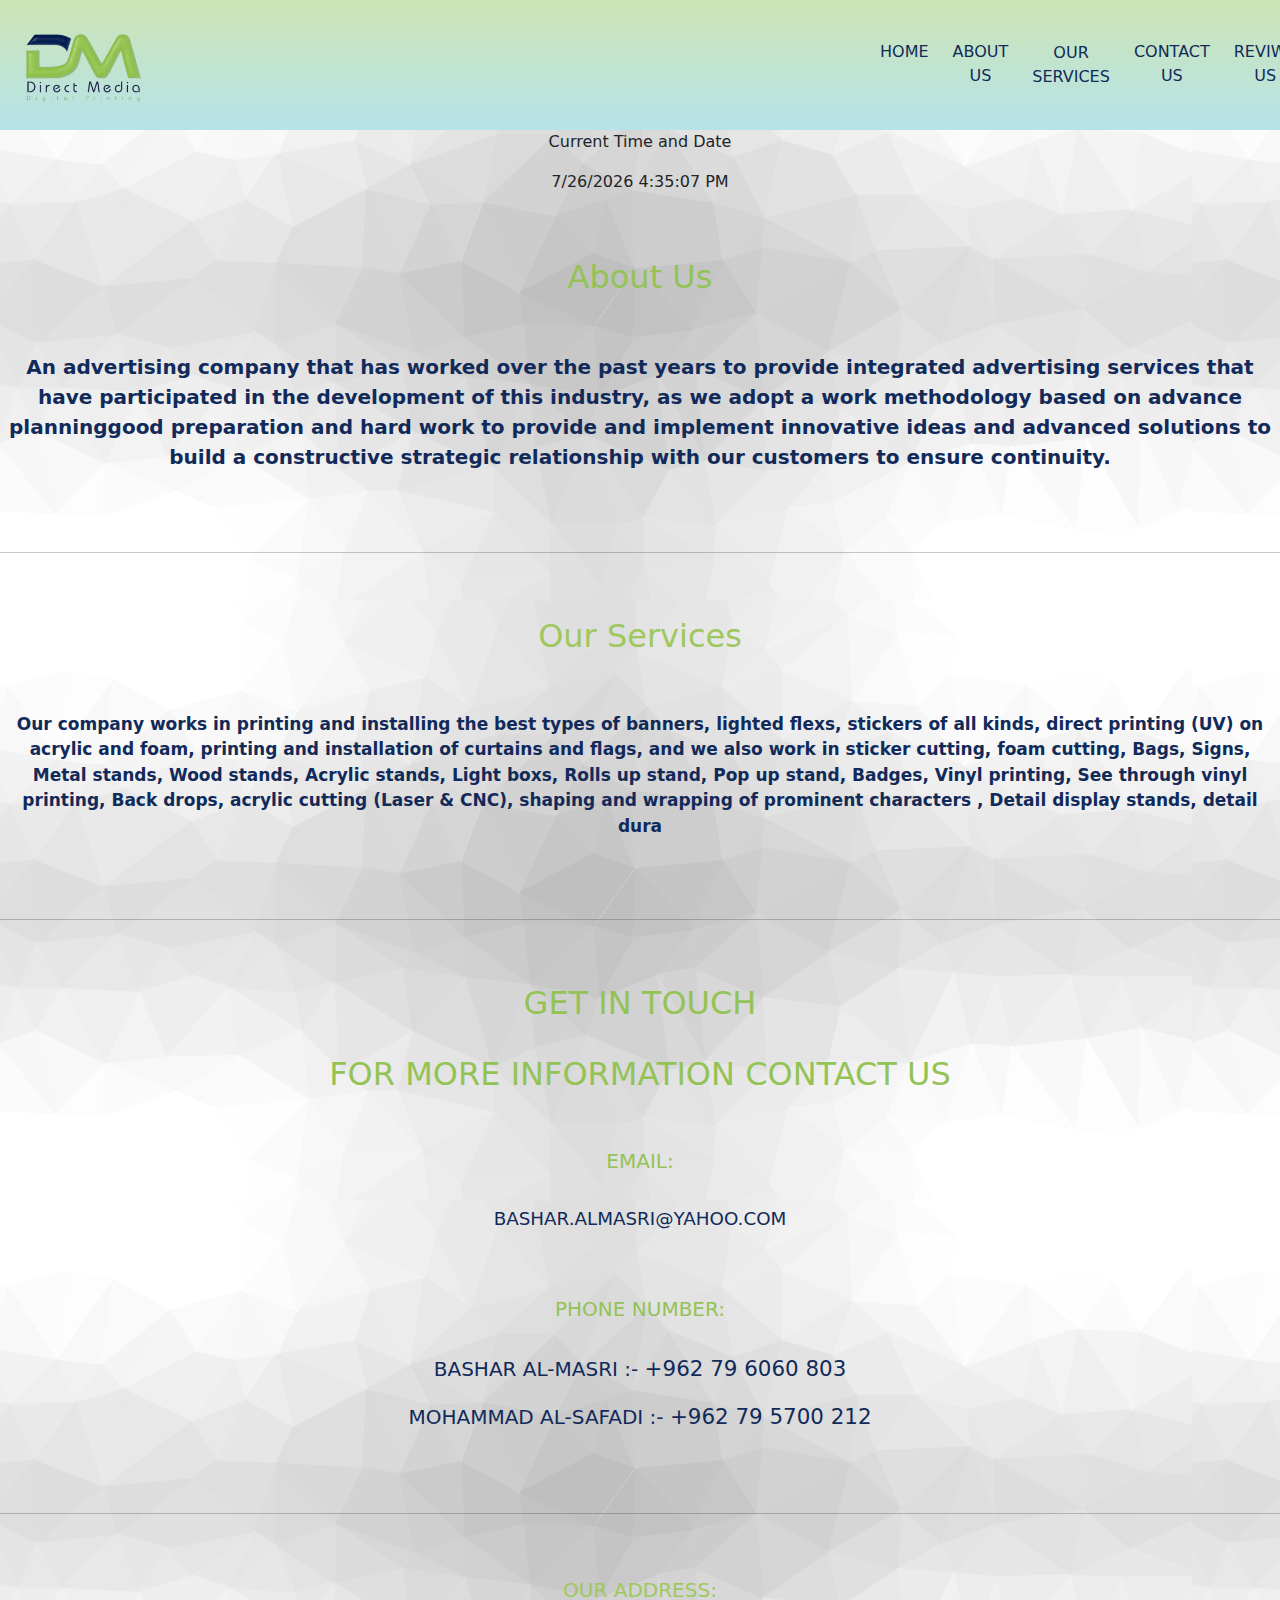
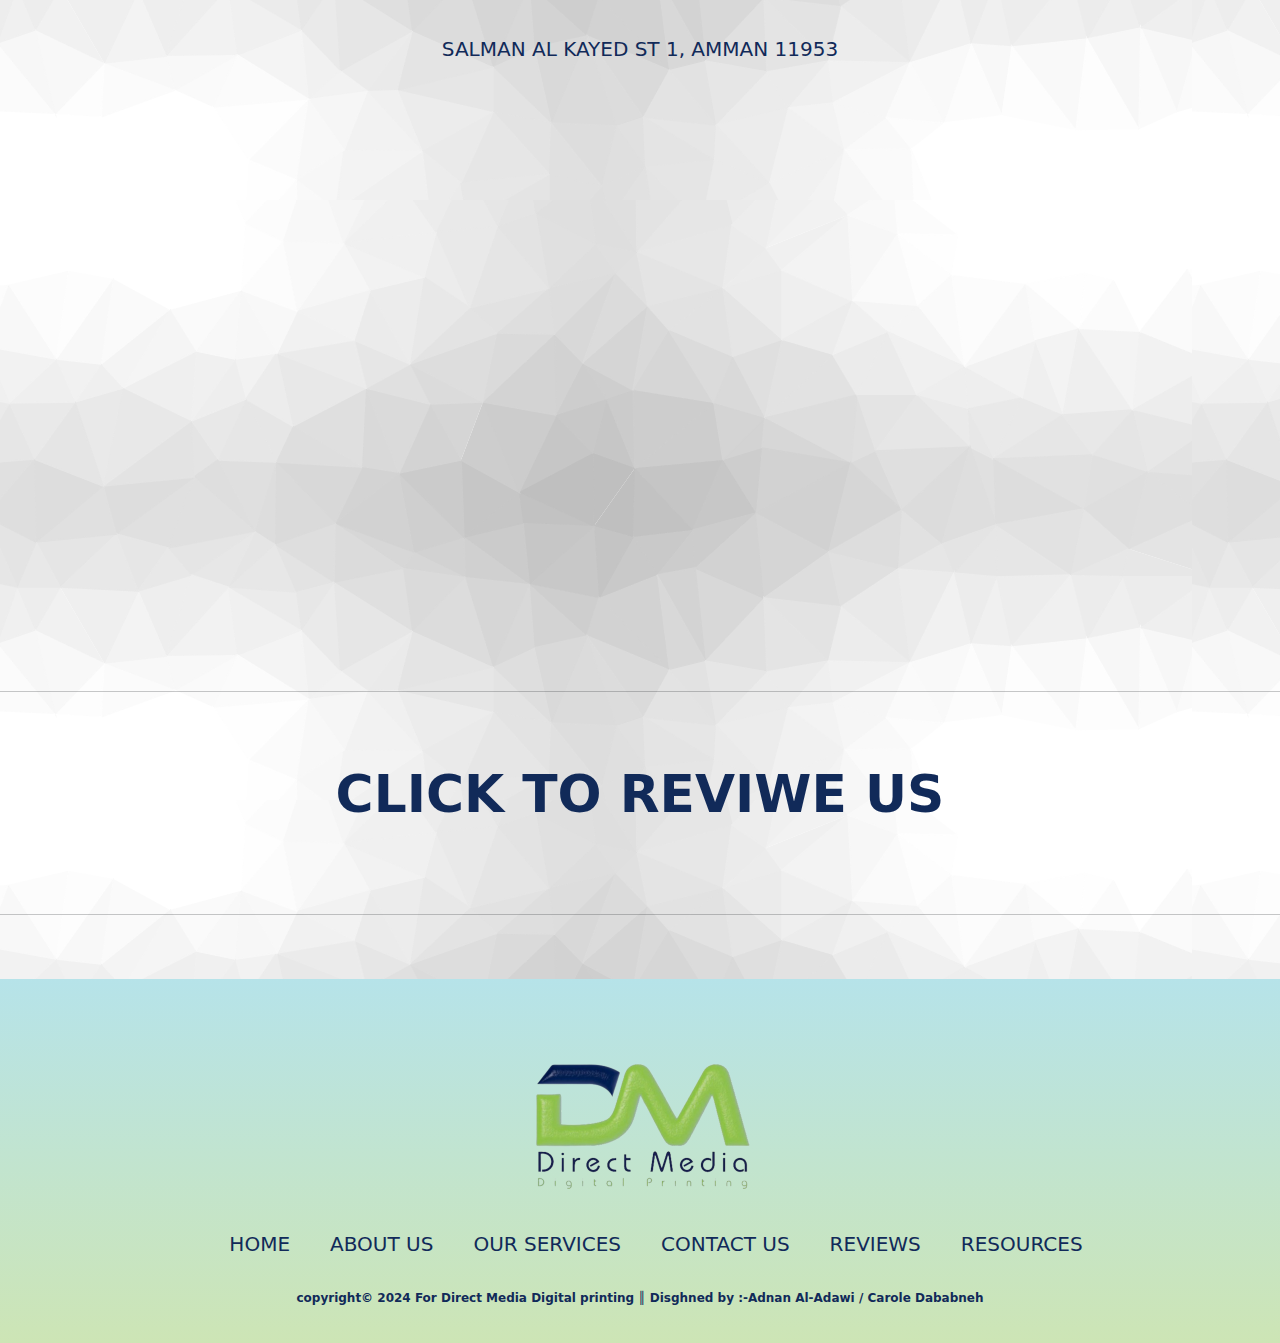
<file: project/index/index.html>
<!DOCTYPE html>
<html lnag="en">

<head>
    <title>HomePage</title>
    <link rel="stylesheet" href="../footer.css">
    <link rel="stylesheet" href="../navbar.css">
    <link rel="stylesheet" href="../Contactus/Contactus.css">
    <link rel="stylesheet" href="../reviwes/reviews.css">
    <link rel="stylesheet" href="../About us/Aboutus.css">
    <link rel="stylesheet" href="index.css">
    <link href="https://cdn.jsdelivr.net/npm/bootstrap@5.3.3/dist/css/bootstrap.min.css" rel="stylesheet"
    integrity="sha384-QWTKZyjpPEjISv5WaRU9OFeRpok6YctnYmDr5pNlyT2bRjXh0JMhjY6hW+ALEwIH" crossorigin="anonymous">
</head>

<body background="../cool-background (1).png">
    <nav class="navbar navbar-expand-lg bg-body-tertiary">
        <div class="container-fluid">
          <a class="navbar-brand" href="#"> <img src="logo.png" alt="Logo" width="140px" class="d-inline-block align-text-top"></a>
          <button class="navbar-toggler" type="button" data-bs-toggle="collapse" data-bs-target="#navbarNav" aria-controls="navbarNav" aria-expanded="false" aria-label="Toggle navigation">
            <span class="navbar-toggler-icon"></span>
          </button>
          <div class="collapse navbar-collapse" id="navbarNav" style="margin-left: 700px; margin-bottom: 20px;">
            <ul class="navbar-nav">
              <li class="text">
                <a class="text active" aria-current="page" href="index.html">Home</a>
              </li>
              <li class="text">
                <a class="text" href="../About us/About_us.html">About Us</a>
              </li>
              <li class="text">
                <a class="text" href="../ProductsServices/product-servises.html">Our Services</a>
              </li>
              <li class="text">
                <a class="text" href="../Contactus/Contactus.html">Contact us</a>
              </li>
              <li class="text">
                <a class="text" href="../reviwes/reviews.html">Reviwe Us</a>
              </li>
              <li class="text">
                <a class="text" href="../form/pashe 2.html">Form</a>
              </li>
              <li class="text">
                <a class="AR" href="index._AR.html">AR</a>
              </li>
            </ul>
          </div>
        </div>
      </nav>
      <p style="text-align: center;">Current Time and Date</p>
      <p id="time" style="text-align: center;"></p>
  
      <script>
          const timeDate = document.getElementById('time');
          const now = new Date();
          timeDate.textContent = now.toLocaleDateString() + ' ' + now.toLocaleTimeString();
      </script>
    <br><br>
    <h1 class="center">About Us</h1>
    <br><br>
    <strong>
        <p class="center2">
            An advertising company that has worked over the past years to provide integrated advertising services
            that have participated in the development of this industry,
            as we adopt a work methodology based on advance planninggood preparation and hard work to provide and
            implement
            innovative ideas and advanced solutions to build a constructive strategic relationship with our
            customers to
            ensure continuity.
        </p>
    </strong>
    <br><br>

    <hr>
    <br><br>
    <h1 style="text-align: center; color: #9ec85d; font-size: 32px;">Our Services</h1>
    <br><br>
    <strong>
        <p style="text-align: center; color:  #112a59; font-size: 17px;">
            Our company works in printing and installing the best types of banners, lighted ﬂexs, stickers of all
            kinds,
            direct printing (UV) on acrylic and foam, printing and installation of curtains and ﬂags, and we also
            work
            in sticker cutting, foam cutting, Bags, Signs, Metal stands, Wood stands, Acrylic stands, Light boxs,
            Rolls
            up stand, Pop up stand, Badges, Vinyl printing, See through vinyl printing, Back drops, acrylic cutting
            (Laser & CNC), shaping and wrapping of prominent characters , Detail display stands, detail dura
        </p>
    </strong>
    <br><br>
    <hr>
    <br><br>
    <h1 class="headline">Get In Touch</h1>
    <br>
    <h5 class="headline">For more information contact us</h5>
    <br>
    <br>
    <h6 class="description">email:</h6>
    <br>
    <p class="email"> <a href="mailto:" class="email" onclick="email">bashar.almasri@yahoo.com</a></p>
    <br><br>
    <h6 class="description">phone number:</h6>
    <br>
    <p class="headline2">Bashar Al-masri :- <a href="tel" class="email">+962 79 6060 803</p></a>
    <p class="headline2"> Mohammad Al-safadi :- <a href="tel" class="email">+962 79 5700 212</p></a>
    <br><br>
    <hr>

    <br><br>
    <h3 class="description" style="color: #9ec85d;"> Our address:</h3>
    <br>
    <p class="headline2">Salman Al Kayed St 1, Amman 11953</p>
    <br>
    <p style="text-align: center;">
        <iframe
            src="https://www.google.com/maps/embed?pb=!1m18!1m12!1m3!1d5941.546557030898!2d35.847450406372914!3d32.012871380801194!2m3!1f0!2f0!3f0!3m2!1i1024!2i768!4f13.1!3m3!1m2!1s0x151c9f60b090972d%3A0x4ce6df03b36117eb!2sDirect%20Media!5e0!3m2!1sen!2sjo!4v1712179496249!5m2!1sen!2sjo"
            width="1000" height="500" style="border:5;" allowfullscreen="" loading="lazy"
            referrerpolicy="no-referrer-when-downgrade"></iframe>
    </p>
    <br><br>
    <hr>
    <br><br>
    <p class="click"><strong><a href="../reviwes/reviews.html" class="click">Click To Reviwe Us</a></strong></p>
    <br><br>
    <hr>
    <br><br>
    <script src="https://cdn.jsdelivr.net/npm/bootstrap@5.3.3/dist/js/bootstrap.bundle.min.js"
        integrity="sha384-YvpcrYf0tY3lHB60NNkmXc5s9fDVZLESaAA55NDzOxhy9GkcIdslK1eN7N6jIeHz"
        crossorigin="anonymous"></script>
    <footer>
        <div class="footerpage">
            <div class="footerlogo">
                <img class="logo" src="logo.png" alt="logo" height="150">
            </div>
            <div class="footernav">
                <ul>
                    <li><a href="index.html">Home</a></li>
                    <li><a href="../About us/About_us.html">About Us</a></li>
                    <li><a href="../ProductsServices/product-servises.html">Our Services</a></li>
                    <li><a href="../Contactus/Contactus.html">Contact Us</a></li>
                    <li><a href="../reviwes/reviews.html">Reviews</a></li>
                    <li><a href="../resources/resources.html">Resources</a></li>
                </ul>
            </div>

            <div class="footerboutom">
                <strong>
                    <p>copyright&copy; 2024 For Direct Media Digital printing ║ Disghned by :-Adnan Al-Adawi / Carole
                        Dababneh </p>
                </strong>
            </div>
        </div>
    </footer>
</body>

</html>
</file>
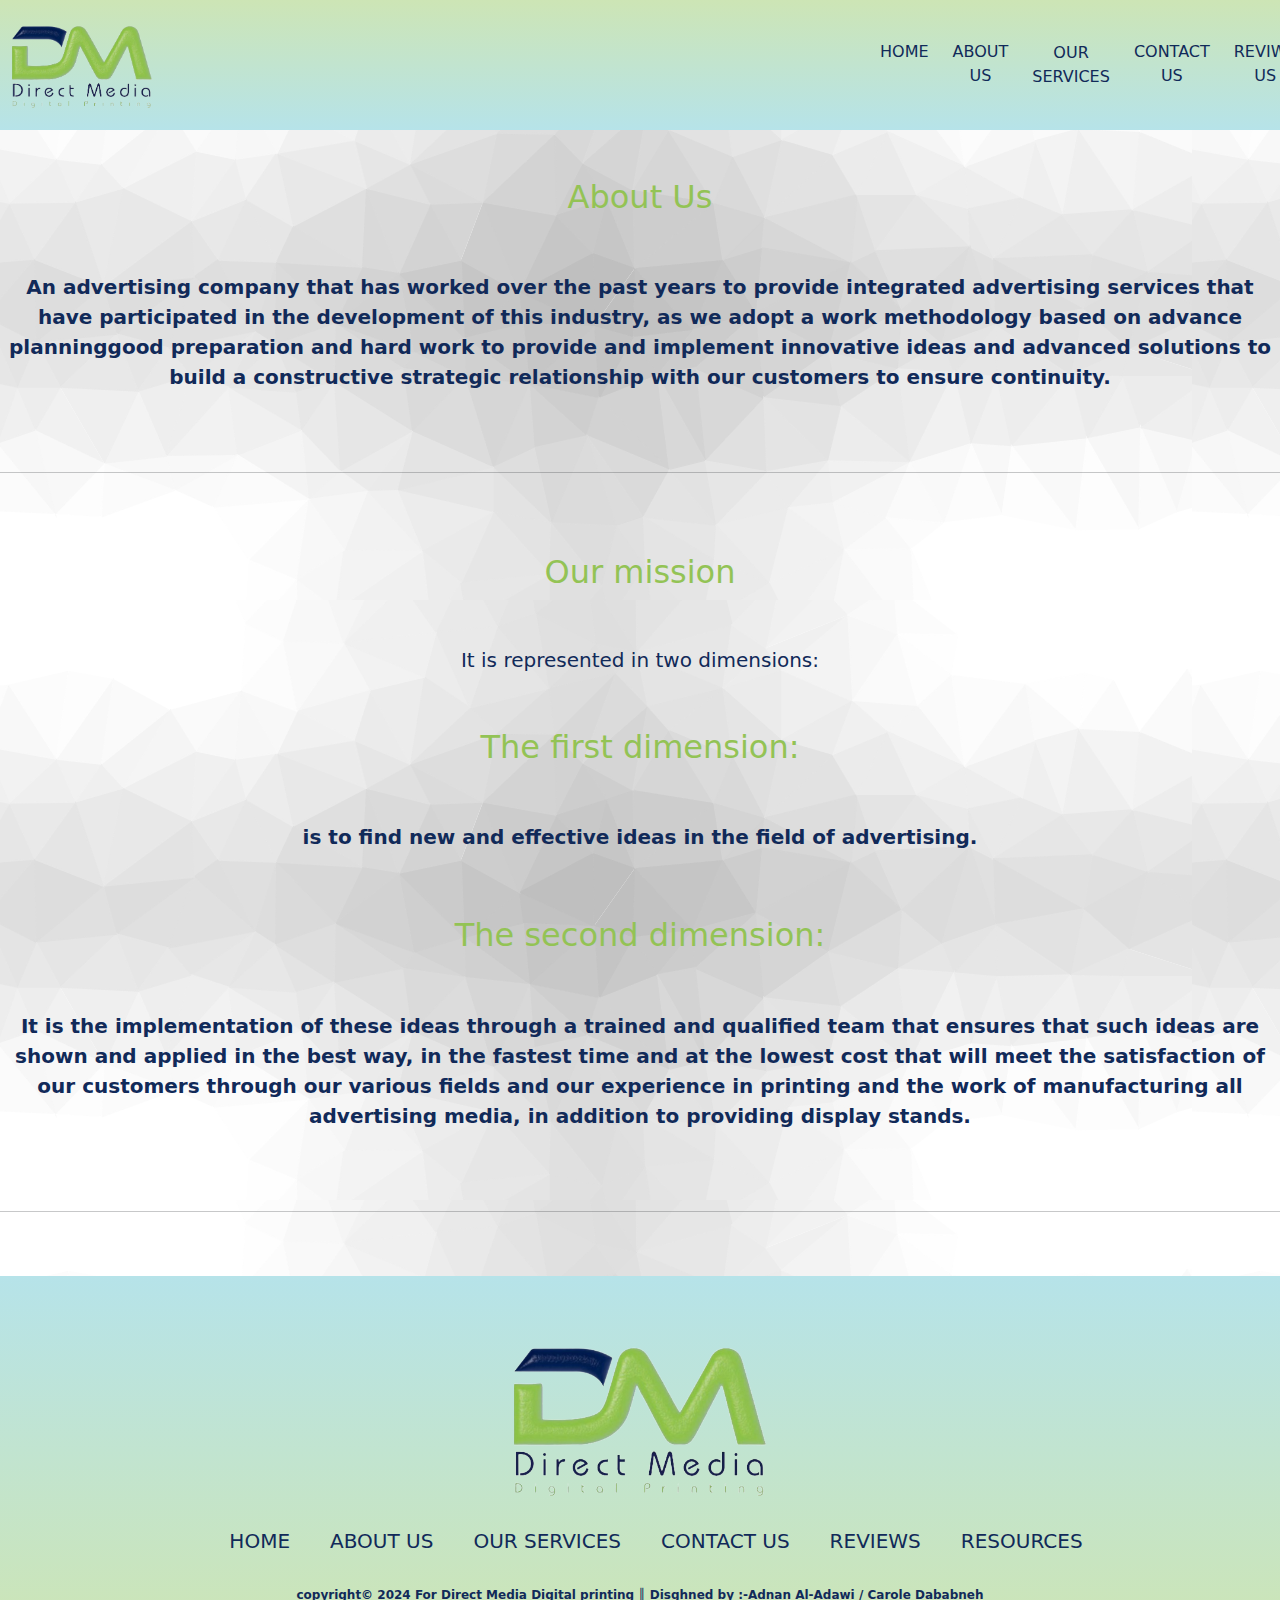
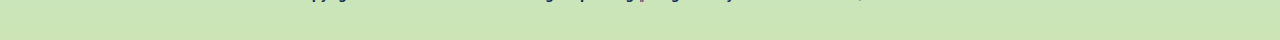
<file: project/About us/About_us.html>
<!DOCTYPE html>
<html lang="en-US">

<head>
    <title>About Us</title>
    <meta charset="utf-8">
    <link rel="stylesheet" href="../footer.css">
    <link rel="stylesheet" href="../navbar.css">
    <link rel="stylesheet" href="Aboutus.css">
    <link href="https://cdn.jsdelivr.net/npm/bootstrap@5.3.3/dist/css/bootstrap.min.css" rel="stylesheet"
    integrity="sha384-QWTKZyjpPEjISv5WaRU9OFeRpok6YctnYmDr5pNlyT2bRjXh0JMhjY6hW+ALEwIH" crossorigin="anonymous">
<script>
  function aboutUs(){
    document.getElementById("t1").value;
    document.getElementById("t2").value;
  }
</script>
  </head>

<body background="../cool-background (1).png">
   
    <nav class="navbar navbar-expand-lg bg-body-tertiary">
        <div class="container-fluid">
          <a class="navbar-brand" href="#"> <img src="logo.png" alt="Logo" width="140px" class="d-inline-block align-text-top"></a>
          <button class="navbar-toggler" type="button" data-bs-toggle="collapse" data-bs-target="#navbarNav" aria-controls="navbarNav" aria-expanded="false" aria-label="Toggle navigation">
            <span class="navbar-toggler-icon"></span>
          </button>
          <div class="collapse navbar-collapse" id="navbarNav" style="margin-left: 700px; margin-bottom: 20px;">
            <ul class="navbar-nav">
              <li class="text">
                <a class="text active" aria-current="page" href="../index/index.html">Home</a>
              </li>
              <li class="text">
                <a class="text" href="About_us.html">About Us</a>
              </li>
              <li class="text">
                <a class="text" href="../ProductsServices/product-servises.html">Our Services</a>
              </li>
              <li class="text">
                <a class="text" href="../Contactus/Contactus.html">Contact us</a>
              </li>
              <li class="text">
                <a class="text" href="../reviwes/reviews.html">Reviwe Us</a>
              </li>
              <li class="text">
                <a class="text" href="../form/pashe 2.html">Form</a>
              </li>
              <li class="text">
                <a class="AR" href="About_us_AR.html">AR</a>
              </li>
            </ul>
          </div>
        </div>
      </nav>
    <br><br>
    <h1 class="center">About Us</h1>
    <br> <br>
    <strong>
        <p class="center2" id="t1">
            An advertising company that has worked over the past years to provide integrated advertising services
            that
            have
            participated in the development of this industry,
            as we adopt a work methodology based on advance planninggood preparation and hard work to provide and
            implement
            innovative ideas and advanced solutions to build a constructive strategic relationship with our
            customers to
            ensure continuity.
        </p>
    </strong>
    <br> <br>
    <hr>
    <br> <br>
    <p>
    <H1 class="center">Our mission</H1>
    <br> <br>
    <h2 class="center2">It is represented in two dimensions:</h2>
    <br> <br>
    <strong>
        <h3 class="center">The ﬁrst dimension:</h3>
    </strong>
    <br> <br>
    <strong>
        <p class="center2">
            is to ﬁnd new and effective ideas in the ﬁeld of advertising.
        </p>
    </strong>
    <br> <br>
    <strong>
        <h3 class="center">The second dimension:</h3>
    </strong>
    <br> <br>
    <strong>
        <p class="center2" id="t2">
            It is the implementation of these ideas through a trained and qualiﬁed team that
            ensures that such ideas are shown and applied
            in the best way, in the fastest time and at the lowest cost that will meet the satisfaction of our
            customers
            through
            our various ﬁelds and our experience in printing and the work of manufacturing all advertising
            media, in
            addition to
            providing display stands.
        </p>
    </strong>
    </p>
    <br> <br>
    <hr>
    <br> <br>
    <script src="https://cdn.jsdelivr.net/npm/bootstrap@5.3.3/dist/js/bootstrap.bundle.min.js"
        integrity="sha384-YvpcrYf0tY3lHB60NNkmXc5s9fDVZLESaAA55NDzOxhy9GkcIdslK1eN7N6jIeHz"
        crossorigin="anonymous"></script>
    <footer>
        <div class="footerpage">
            <div class="footerlogo">
                <img class="logo" src="logo.png" alt="logo" height="150">
            </div>
            <div class="footernav">
                <ul>
                    <li><a href="../index/index.html">Home</a></li>
                    <li><a href="About_us.html">About Us</a></li>
                    <li><a href="../ProductsServices/product-servises.html">Our Services</a></li>
                    <li><a href="../Contactus/Contactus.html">Contact Us</a></li>
                    <li><a href="../reviwes/reviews.html">Reviews</a></li>
                    <li><a href="../resources/resources.html">Resources</a></li>
                </ul>
            </div>

            <div class="footerboutom">
                <strong>
                    <p>copyright&copy; 2024 For Direct Media Digital printing ║ Disghned by :-Adnan Al-Adawi / Carole
                        Dababneh </p>
                </strong>
            </div>
        </div>
    </footer>
</body>

</html>
</file>
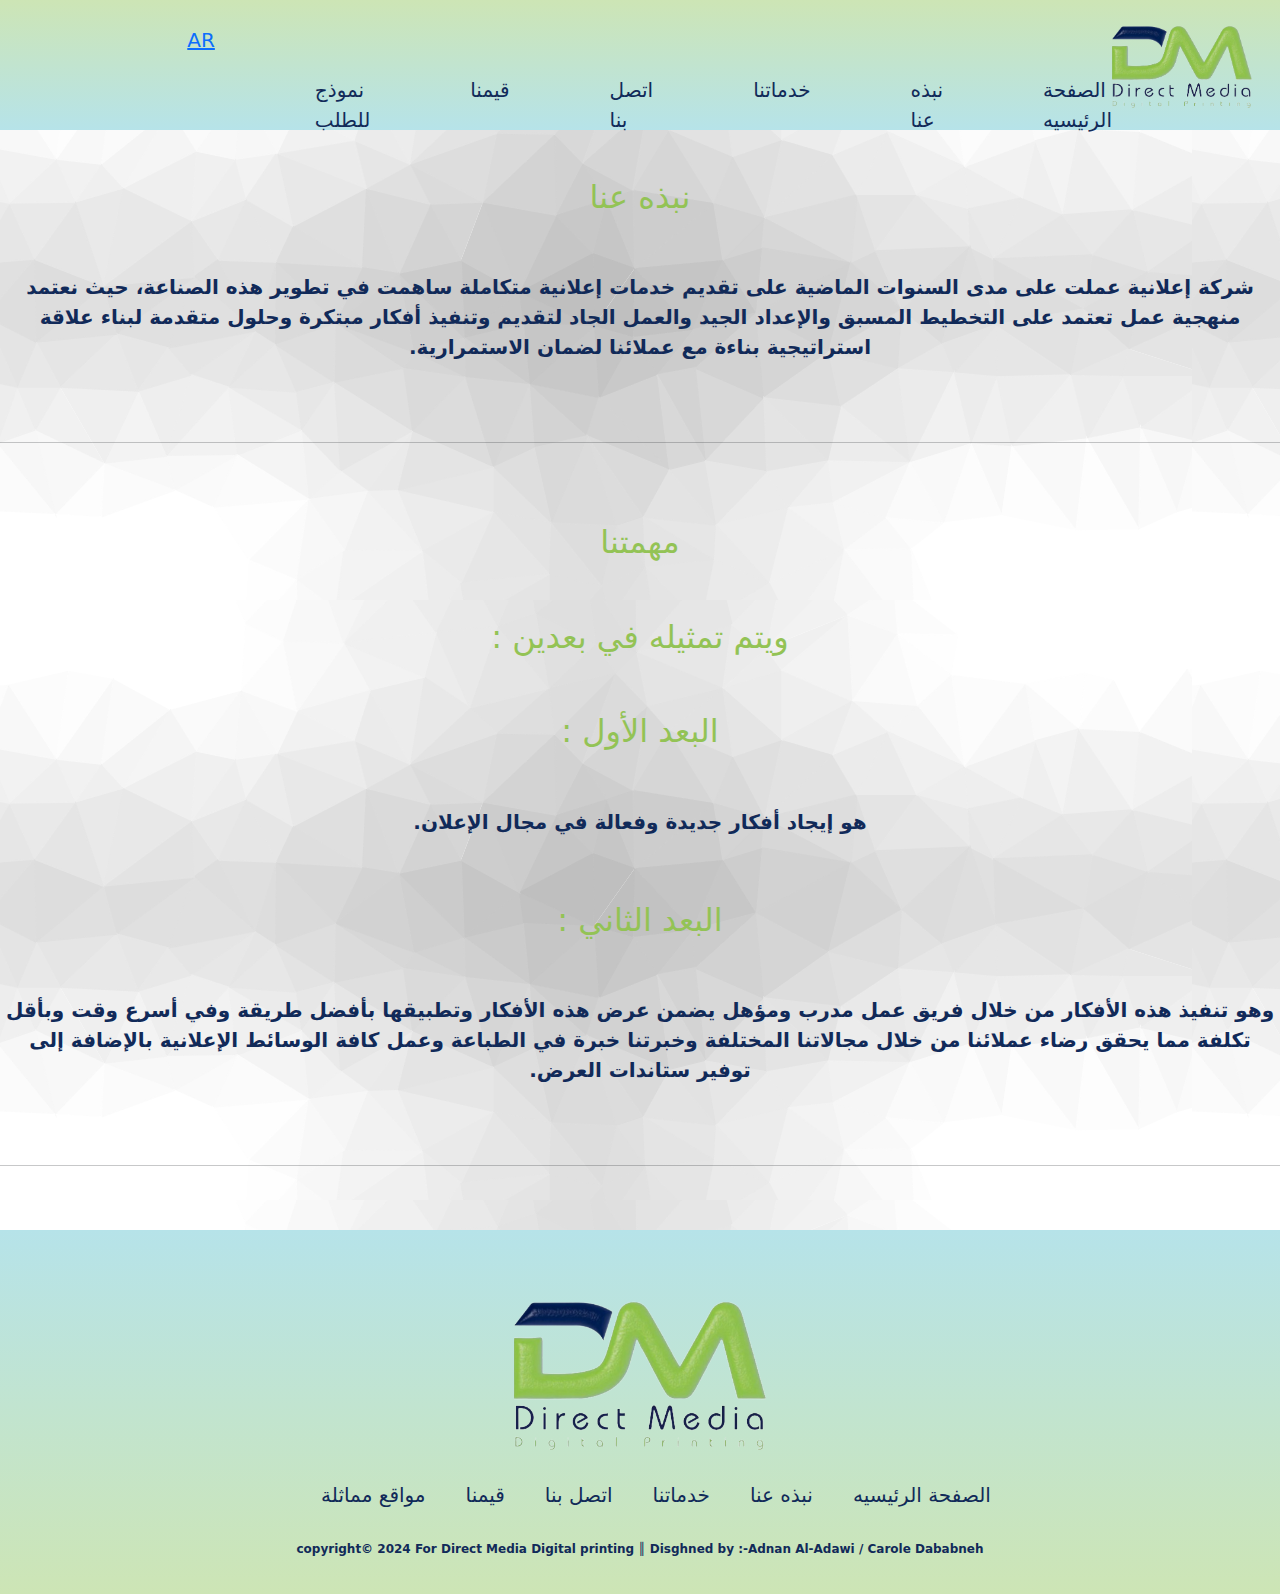
<file: project/About us/About_us_AR.html>
<!DOCTYPE html>
<html lang="ar" dir="rtl">

<head>
    <title>نبذه عنا</title>
    <meta charset="utf-8">
    <link rel="stylesheet" href="../footer.css">
    <link rel="stylesheet" href="../navbar_ِAR.css">
    <link rel="stylesheet" href="Aboutus.css">
    <link href="https://cdn.jsdelivr.net/npm/bootstrap@5.3.3/dist/css/bootstrap.min.css" rel="stylesheet" integrity="sha384-QWTKZyjpPEjISv5WaRU9OFeRpok6YctnYmDr5pNlyT2bRjXh0JMhjY6hW+ALEwIH" crossorigin="anonymous">
</head>

<body background="../cool-background (1).png">
    <nav class="navbar navbar-expand-lg bg-body-tertiary">
        <div class="container-fluid">
          <a class="navbar-brand" href="#"> <img src="logo.png" alt="Logo" width="140px" class="d-inline-block align-text-top"></a>
          <button class="navbar-toggler" type="button" data-bs-toggle="collapse" data-bs-target="#navbarNav" aria-controls="navbarNav" aria-expanded="false" aria-label="Toggle navigation">
            <span class="navbar-toggler-icon"></span>
          </button>
          <div class="collapse navbar-collapse" id="navbarNav" style="margin-left: 700px; margin-bottom: 20px;">
            <ul class="navbar-nav">
              <li class="text">
                <a class="text active" aria-current="page" href="index.html">الصفحة الرئيسيه</a>
              </li>
              <li class="text">
                <a class="text" href="../About us/About_us.html"> نبذه عنا</a>
              </li>
              <li class="text">
                <a class="text" href="../ProductsServices/product-servises.html"> خدماتنا</a>
              </li>
              <li class="text">
                <a class="text" href="../Contactus/Contactus.html"> اتصل بنا</a>
              </li>
              <li class="text">
                <a class="text" href="../reviwes/reviews.html"> قيمنا</a>
              </li>
              <li class="text">
                <a class="text" href="../form/pashe 2.html">نموذج للطلب</a>
              </li>
              <li class="text">
                <a class="AR" href="index._AR.html">AR</a>
              </li>
            </ul>
          </div>
        </div>
      </nav>
    <br><br>
    <h1 class="center">نبذه عنا</h1>
    <br> <br>
    <strong>
        <p class="center2">
            شركة إعلانية عملت على مدى السنوات الماضية على تقديم خدمات إعلانية متكاملة ساهمت في تطوير هذه الصناعة، حيث
            نعتمد منهجية عمل تعتمد على التخطيط المسبق والإعداد الجيد والعمل الجاد لتقديم وتنفيذ أفكار مبتكرة وحلول
            متقدمة لبناء علاقة استراتيجية بناءة مع عملائنا لضمان الاستمرارية.
        </p>
    </strong>
    <br> <br>
    <hr>
    <br> <br>
    <p>
    <H1 class="center">مهمتنا</H1>
    <br> <br>
    <h1 class="center">ويتم تمثيله في بعدين :</h1>
    <br> <br>
    <strong>
        <h3 class="center">البعد الأول :</h3>
    </strong>
    <br> <br>
    <strong>
        <p class="center2">
            هو إيجاد أفكار جديدة وفعالة في مجال الإعلان.
        </p>
    </strong>
    <br> <br>
    <strong>
        <h3 class="center">البعد الثاني :</h3>
    </strong>
    <br> <br>
    <strong>
        <p class="center2">
            وهو تنفيذ هذه الأفكار من خلال فريق عمل مدرب ومؤهل يضمن عرض هذه الأفكار وتطبيقها بأفضل طريقة وفي أسرع وقت
            وبأقل تكلفة مما يحقق رضاء عملائنا من خلال مجالاتنا المختلفة وخبرتنا خبرة في الطباعة وعمل كافة الوسائط
            الإعلانية بالإضافة إلى توفير ستاندات العرض.
        </p>
    </strong>
    </p>
    <br> <br>
    <hr>
    <br> <br>
    <script src="https://cdn.jsdelivr.net/npm/bootstrap@5.3.3/dist/js/bootstrap.bundle.min.js" integrity="sha384-YvpcrYf0tY3lHB60NNkmXc5s9fDVZLESaAA55NDzOxhy9GkcIdslK1eN7N6jIeHz" crossorigin="anonymous"></script>
    <footer>
        <div class="footerpage">
            <div class="footerlogo">
                <img class="logo" src="logo.png" alt="logo" height="150">
            </div>
            <div class="footernav">
                <ul>
                    <li><a href="../index/index._AR.html">الصفحة الرئيسيه</a></li>
                    <li><a href="About_us_AR.html">نبذه عنا</a></li>
                    <li><a href="../ProductsServices/product-servises_AR.html">خدماتنا</a></li>
                    <li><a href="../Contactus/Contactus_AR.html">اتصل بنا</a></li>
                    <li><a href="../reviwes/reviews_AR.html">قيمنا</a></li>
                    <li><a  href="../resources/Recources-AR.html">مواقع مماثلة</a></li>

                </ul>
            </div>

            <div class="footerboutom">
                <strong>
                    <p>copyright&copy; 2024 For Direct Media Digital printing ║ Disghned by :-Adnan Al-Adawi / Carole
                        Dababneh </p>
                </strong>
            </div>
        </div>
    </footer>
</body>

</html>
</file>
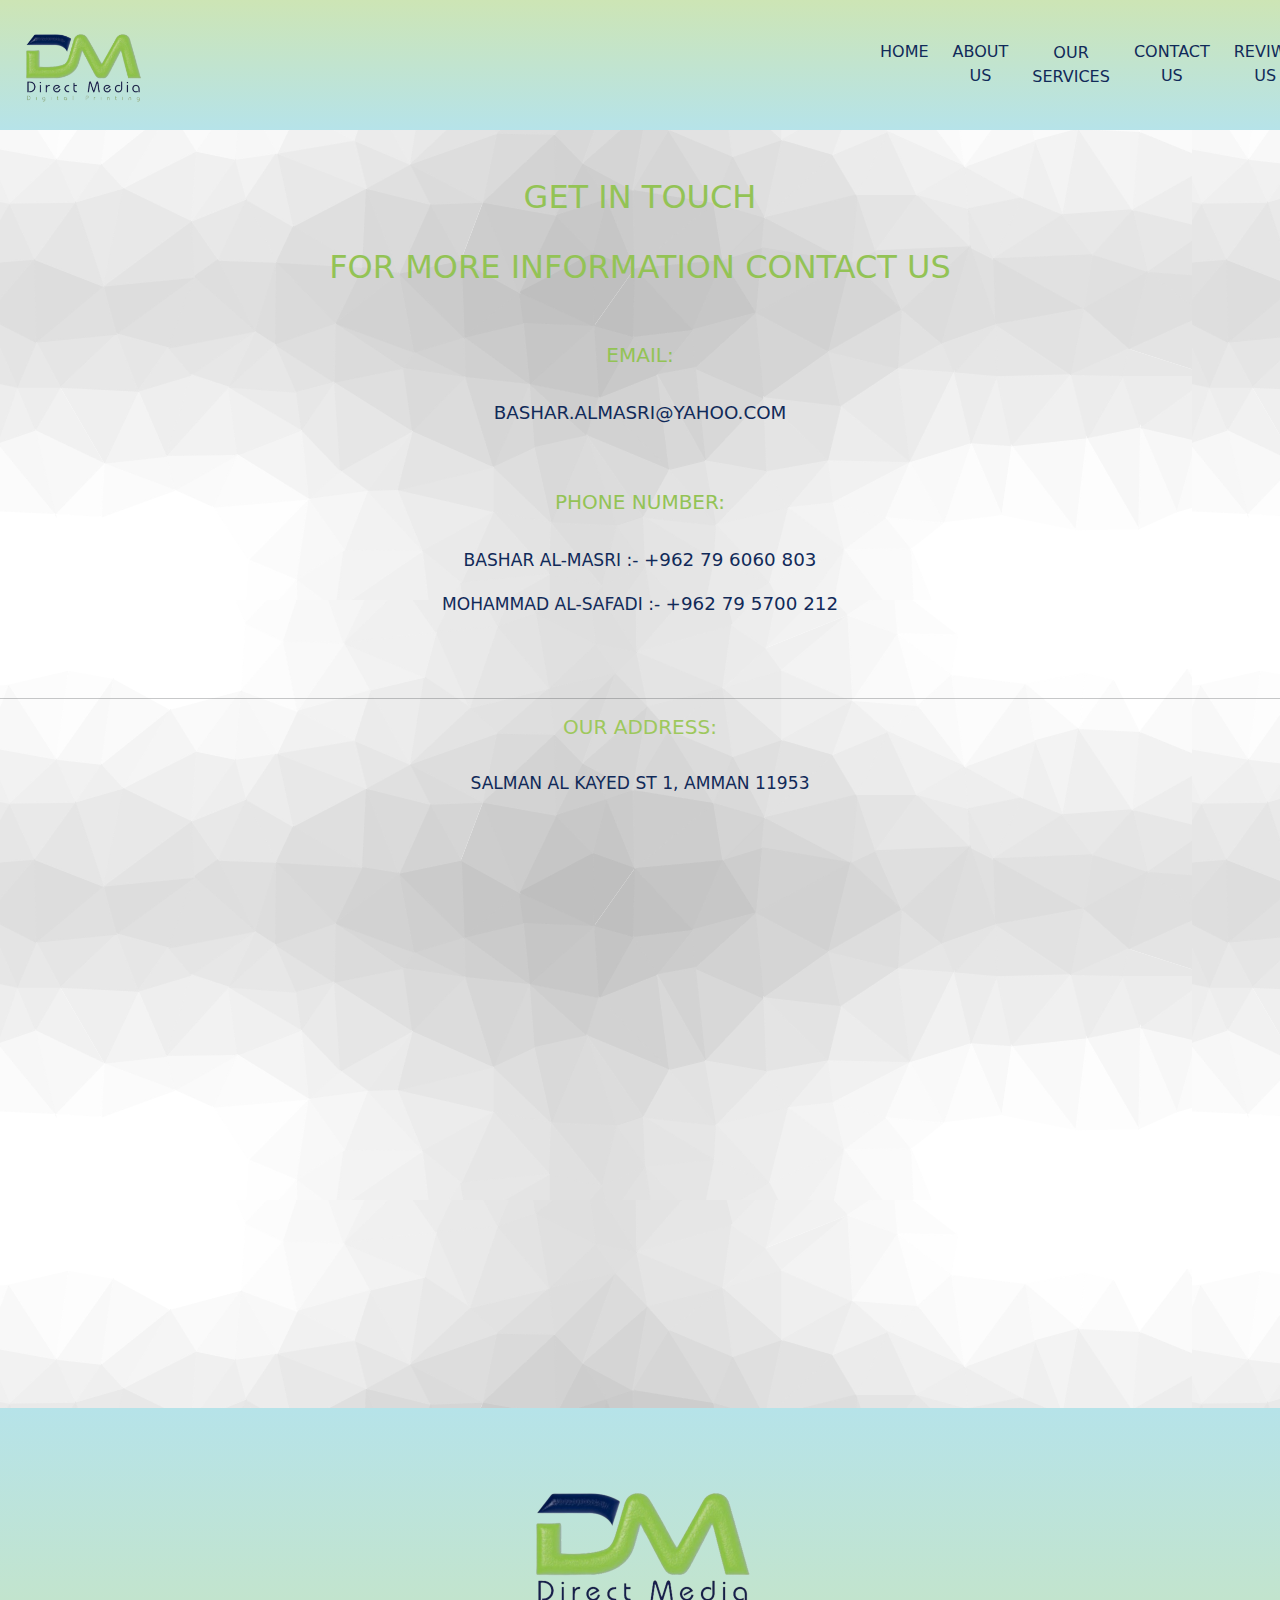
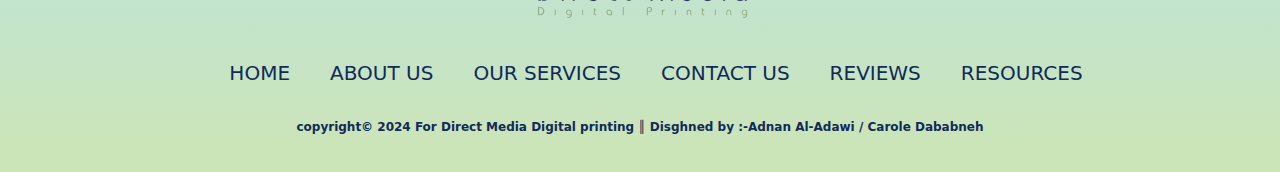
<file: project/Contactus/Contactus.html>
<!DOCTYPE html>
<html lang="en">

<head>
    <title>Contact Us</title>
    <meta charset="UTF-8">
    <link rel="stylesheet" href="../footer.css">
    <link rel="stylesheet" href="../navbar.css">
    <link rel="stylesheet" href="Contactus.css">
    <link href="https://cdn.jsdelivr.net/npm/bootstrap@5.3.3/dist/css/bootstrap.min.css" rel="stylesheet"
    integrity="sha384-QWTKZyjpPEjISv5WaRU9OFeRpok6YctnYmDr5pNlyT2bRjXh0JMhjY6hW+ALEwIH" crossorigin="anonymous">
</head>

<body background="../cool-background (1).png">
    <nav class="navbar navbar-expand-lg bg-body-tertiary">
        <div class="container-fluid">
          <a class="navbar-brand" href="#"> <img src="logo.png" alt="Logo" width="140px" class="d-inline-block align-text-top"></a>
          <button class="navbar-toggler" type="button" data-bs-toggle="collapse" data-bs-target="#navbarNav" aria-controls="navbarNav" aria-expanded="false" aria-label="Toggle navigation">
            <span class="navbar-toggler-icon"></span>
          </button>
          <div class="collapse navbar-collapse" id="navbarNav" style="margin-left: 700px; margin-bottom: 20px;">
            <ul class="navbar-nav">
              <li class="text">
                <a class="text active" aria-current="page" href="../index/index.html">Home</a>
              </li>
              <li class="text">
                <a class="text" href="../About us/About_us.html">About Us</a>
              </li>
              <li class="text">
                <a class="text" href="../ProductsServices/product-servises.html">Our Services</a>
              </li>
              <li class="text">
                <a class="text" href="Contactus.html">Contact us</a>
              </li>
              <li class="text">
                <a class="text" href="../reviwes/reviews.html">Reviwe Us</a>
              </li>
              <li class="text">
                <a class="text" href="../form/pashe 2.html">Form</a>
              </li>
              <li class="text">
                <a class="AR" href="Contactus_AR.html">AR</a>
              </li>
            </ul>
          </div>
        </div>
      </nav>
    <br><br>
    <h1 class="headline">Get In Touch</h1>
    <br>
    <h5 class="headline">For more information contact us</h5>
    <br>
    <br>
    <h6 class="description">email:</h6>
    <br>
    <p class="email"> <a href="mailto:" class="email">bashar.almasri@yahoo.com</a></p>
    <br><br>
    <h6 class="description">phone number:</h6>
    <br>
    <p class="headline2">Bashar Al-masri :- <a href="tel" class="email">+962 79 6060 803</p></a>
    <p class="headline2"> Mohammad Al-safadi :- <a href="tel" class="email">+962 79 5700 212</p></a>
    <br><br>
    <hr>
    <h3 class="description" style="color: #9ec85d;"> Our address:</h3>
    <br>
    <p class="headline2">Salman Al Kayed St 1, Amman 11953</p>
    <br>
    <p style="text-align: center;">
        <iframe
            src="https://www.google.com/maps/embed?pb=!1m18!1m12!1m3!1d5941.546557030898!2d35.847450406372914!3d32.012871380801194!2m3!1f0!2f0!3f0!3m2!1i1024!2i768!4f13.1!3m3!1m2!1s0x151c9f60b090972d%3A0x4ce6df03b36117eb!2sDirect%20Media!5e0!3m2!1sen!2sjo!4v1712179496249!5m2!1sen!2sjo"
            width="1000" height="500" style="border:5;" allowfullscreen="" loading="lazy"
            referrerpolicy="no-referrer-when-downgrade"></iframe>
    </p>

    <br><br>
    <script src="https://cdn.jsdelivr.net/npm/bootstrap@5.3.3/dist/js/bootstrap.bundle.min.js"
        integrity="sha384-YvpcrYf0tY3lHB60NNkmXc5s9fDVZLESaAA55NDzOxhy9GkcIdslK1eN7N6jIeHz"
        crossorigin="anonymous"></script>
    <footer>
        <div class="footerpage">
            <div class="footerlogo">
                <img class="logo" src="logo.png" alt="logo" height="150">
            </div>
            <div class="footernav">
                <ul>
                    <li><a href="../index/index.html">Home</a></li>
                    <li><a href="../About us/About_us.html">About Us</a></li>
                    <li><a href="../ProductsServices/product-servises.html">Our Services</a></li>
                    <li><a href="Contactus.html">Contact Us</a></li>
                    <li><a href="../reviwes/reviews.html">Reviews</a></li>
                    <li><a href="../resources/resources.html">Resources</a></li>
                </ul>
            </div>

            <div class="footerboutom">
                <strong>
                    <p>copyright&copy; 2024 For Direct Media Digital printing ║ Disghned by :-Adnan Al-Adawi / Carole
                        Dababneh </p>
                </strong>
            </div>
        </div>
    </footer>
</body>

</html>
</file>
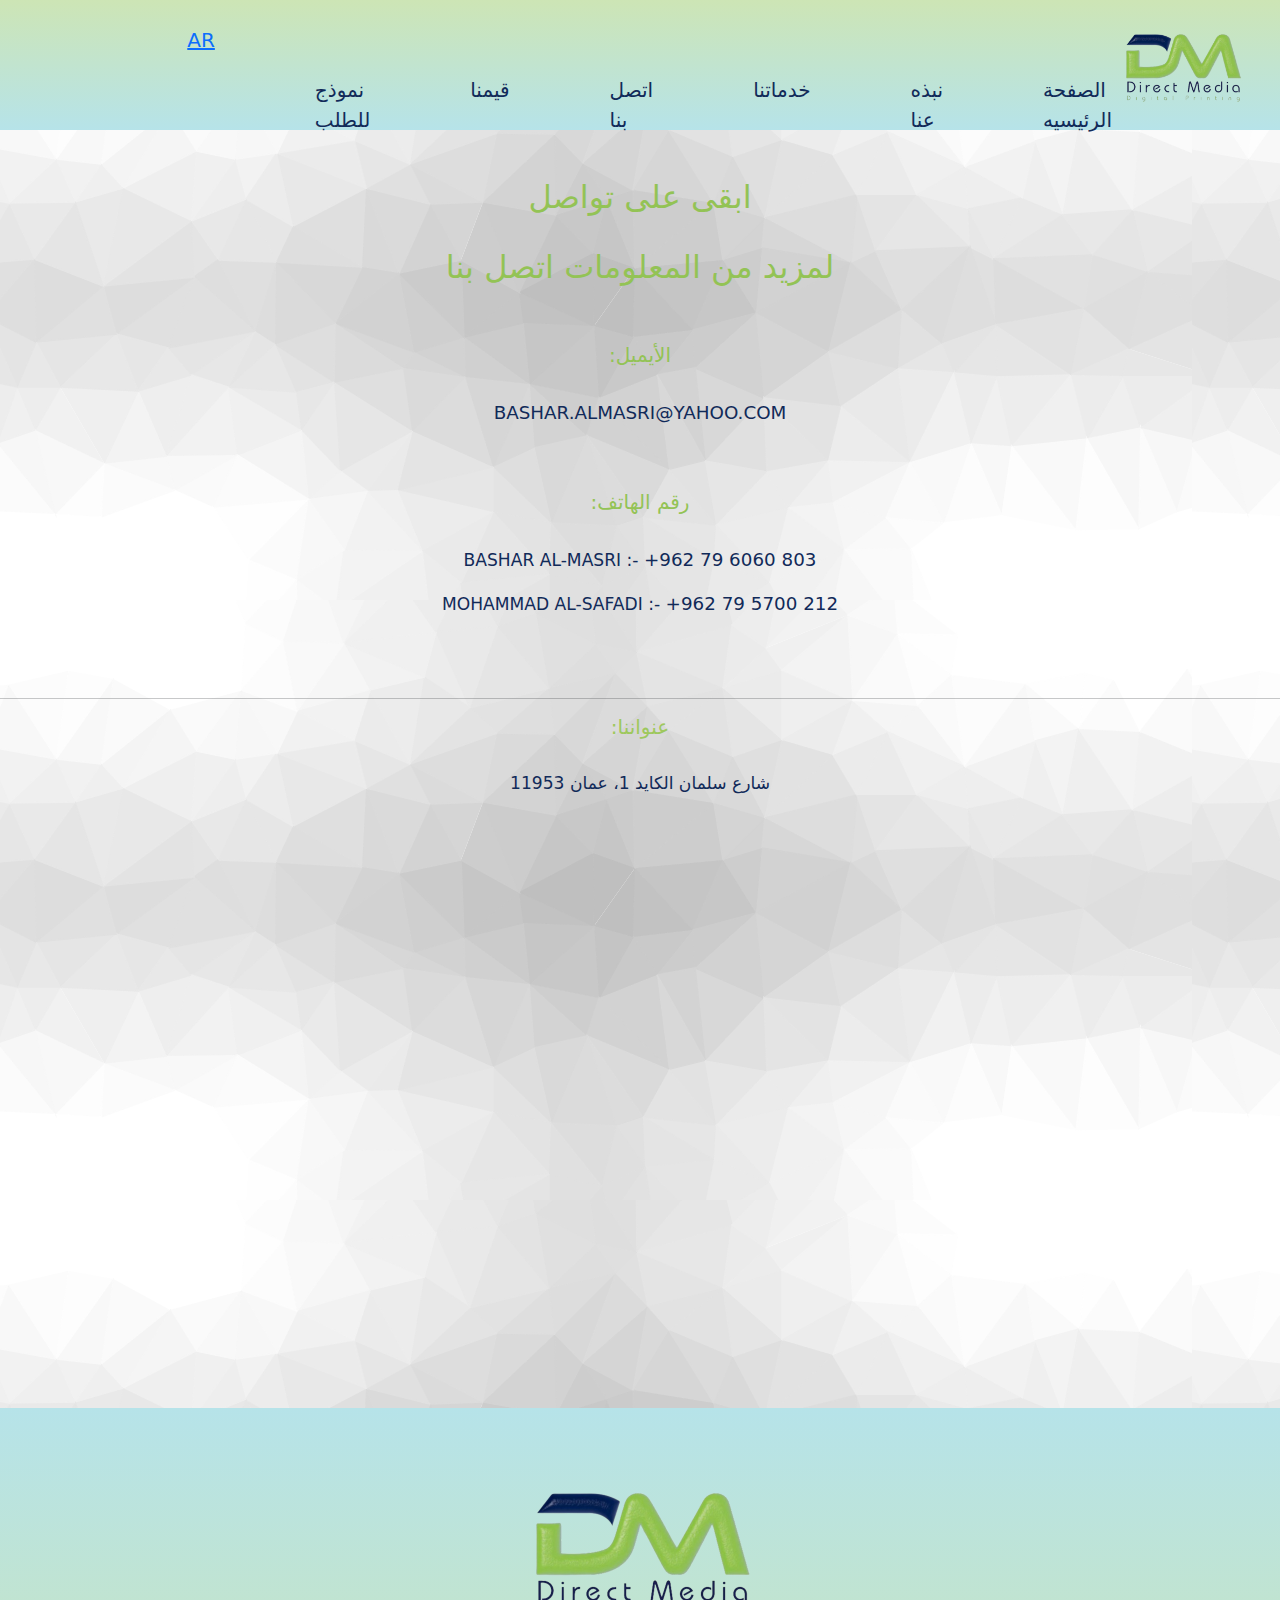
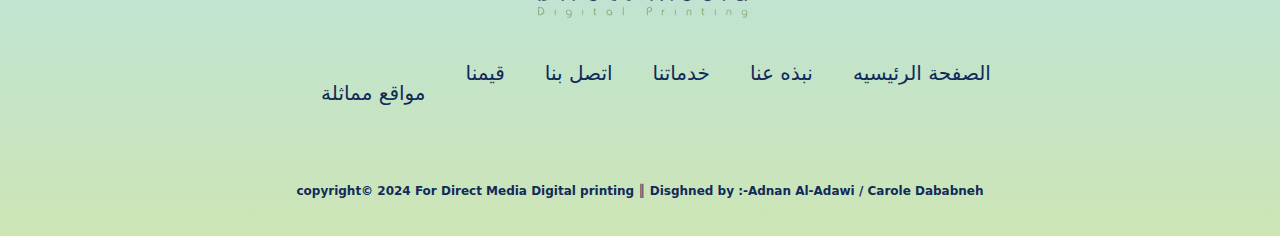
<file: project/Contactus/Contactus_AR.html>
<!DOCTYPE html>
<html lang="ar" dir="rtl">

<head>
    <title>اتصل بنا</title>
    <meta charset="UTF-8">
    <link rel="stylesheet" href="../footer.css">
    <link rel="stylesheet" href="../navbar_ِAR.css">
    <link rel="stylesheet" href="Contactus.css">
    <link href="https://cdn.jsdelivr.net/npm/bootstrap@5.3.3/dist/css/bootstrap.min.css" rel="stylesheet" integrity="sha384-QWTKZyjpPEjISv5WaRU9OFeRpok6YctnYmDr5pNlyT2bRjXh0JMhjY6hW+ALEwIH" crossorigin="anonymous">

</head>

<body background="../cool-background (1).png">
    <nav class="navbar navbar-expand-lg bg-body-tertiary">
        <div class="container-fluid">
          <a class="navbar-brand" href="#"> <img src="logo.png" alt="Logo" width="140px" class="d-inline-block align-text-top"></a>
          <button class="navbar-toggler" type="button" data-bs-toggle="collapse" data-bs-target="#navbarNav" aria-controls="navbarNav" aria-expanded="false" aria-label="Toggle navigation">
            <span class="navbar-toggler-icon"></span>
          </button>
          <div class="collapse navbar-collapse" id="navbarNav" style="margin-left: 700px; margin-bottom: 20px;">
            <ul class="navbar-nav">
              <li class="text">
                <a class="text active" aria-current="page" href="index.html">الصفحة الرئيسيه</a>
              </li>
              <li class="text">
                <a class="text" href="../About us/About_us.html"> نبذه عنا</a>
              </li>
              <li class="text">
                <a class="text" href="../ProductsServices/product-servises.html"> خدماتنا</a>
              </li>
              <li class="text">
                <a class="text" href="../Contactus/Contactus.html"> اتصل بنا</a>
              </li>
              <li class="text">
                <a class="text" href="../reviwes/reviews.html"> قيمنا</a>
              </li>
              <li class="text">
                <a class="text" href="../form/pashe 2.html">نموذج للطلب</a>
              </li>
              <li class="text">
                <a class="AR" href="index._AR.html">AR</a>
              </li>
            </ul>
          </div>
        </div>
      </nav>
    <br><br>
    <h1 class="headline">ابقى على تواصل</h1>
    <br>
    <h5 class="headline">لمزيد من المعلومات اتصل بنا</h5>
    <br>
    <br>
    <h6 class="description">الأيميل:</h6>
    <br>
    <p class="email"> <a href="mailto:" class="email">bashar.almasri@yahoo.com</a></p>
    <br><br>
    <h6 class="description">رقم الهاتف:</h6>
    <br>
    <p class="headline2">Bashar Al-masri :- <a href="tel" class="email">+962 79 6060 803</p></a>
    <p class="headline2"> Mohammad Al-safadi :- <a href="tel" class="email">+962 79 5700 212</p></a>
    <br><br>
    <hr>
    <h3 class="description" style="color: #9ec85d;"> عنواننا:</h3>
    <br>
    <p class="headline2">شارع سلمان الكايد 1، عمان 11953</p>
    <br>
    <p style="text-align: center;">
        <iframe
            src="https://www.google.com/maps/embed?pb=!1m18!1m12!1m3!1d5941.546557030898!2d35.847450406372914!3d32.012871380801194!2m3!1f0!2f0!3f0!3m2!1i1024!2i768!4f13.1!3m3!1m2!1s0x151c9f60b090972d%3A0x4ce6df03b36117eb!2sDirect%20Media!5e0!3m2!1sen!2sjo!4v1712179496249!5m2!1sen!2sjo"
            width="1000" height="500" style="border:5;" allowfullscreen="" loading="lazy"
            referrerpolicy="no-referrer-when-downgrade"></iframe>
    </p>

    <br><br>
    <script src="https://cdn.jsdelivr.net/npm/bootstrap@5.3.3/dist/js/bootstrap.bundle.min.js" integrity="sha384-YvpcrYf0tY3lHB60NNkmXc5s9fDVZLESaAA55NDzOxhy9GkcIdslK1eN7N6jIeHz" crossorigin="anonymous"></script>
    <footer>
        <div class="footerpage">
            <div class="footerlogo">
                <img class="logo" src="logo.png" alt="logo" height="150">
            </div>
            <div class="footernav">
                <ul>
                    <li><a href="../index/index._AR.html">الصفحة الرئيسيه</a></li>
                    <li><a href="../About us/About_us_AR.html">نبذه عنا</a></li>
                    <li><a href="../ProductsServices/product-servises_AR.html">خدماتنا</a></li>
                    <li><a href="Contactus_AR.html">اتصل بنا</a></li>
                    <li><a href="../reviwes/reviews_AR.html">قيمنا</a></li>
                    <li><a class="text" href="../resources/Recources-AR.html">مواقع مماثلة</a></li>

                </ul>
            </div>
            <br>
            <div class="footerboutom">
                <strong>
                    <p>copyright&copy; 2024 For Direct Media Digital printing ║ Disghned by :-Adnan Al-Adawi / Carole
                        Dababneh </p>
                </strong>
            </div>
        </div>
    </footer>
</body>

</html>
</file>
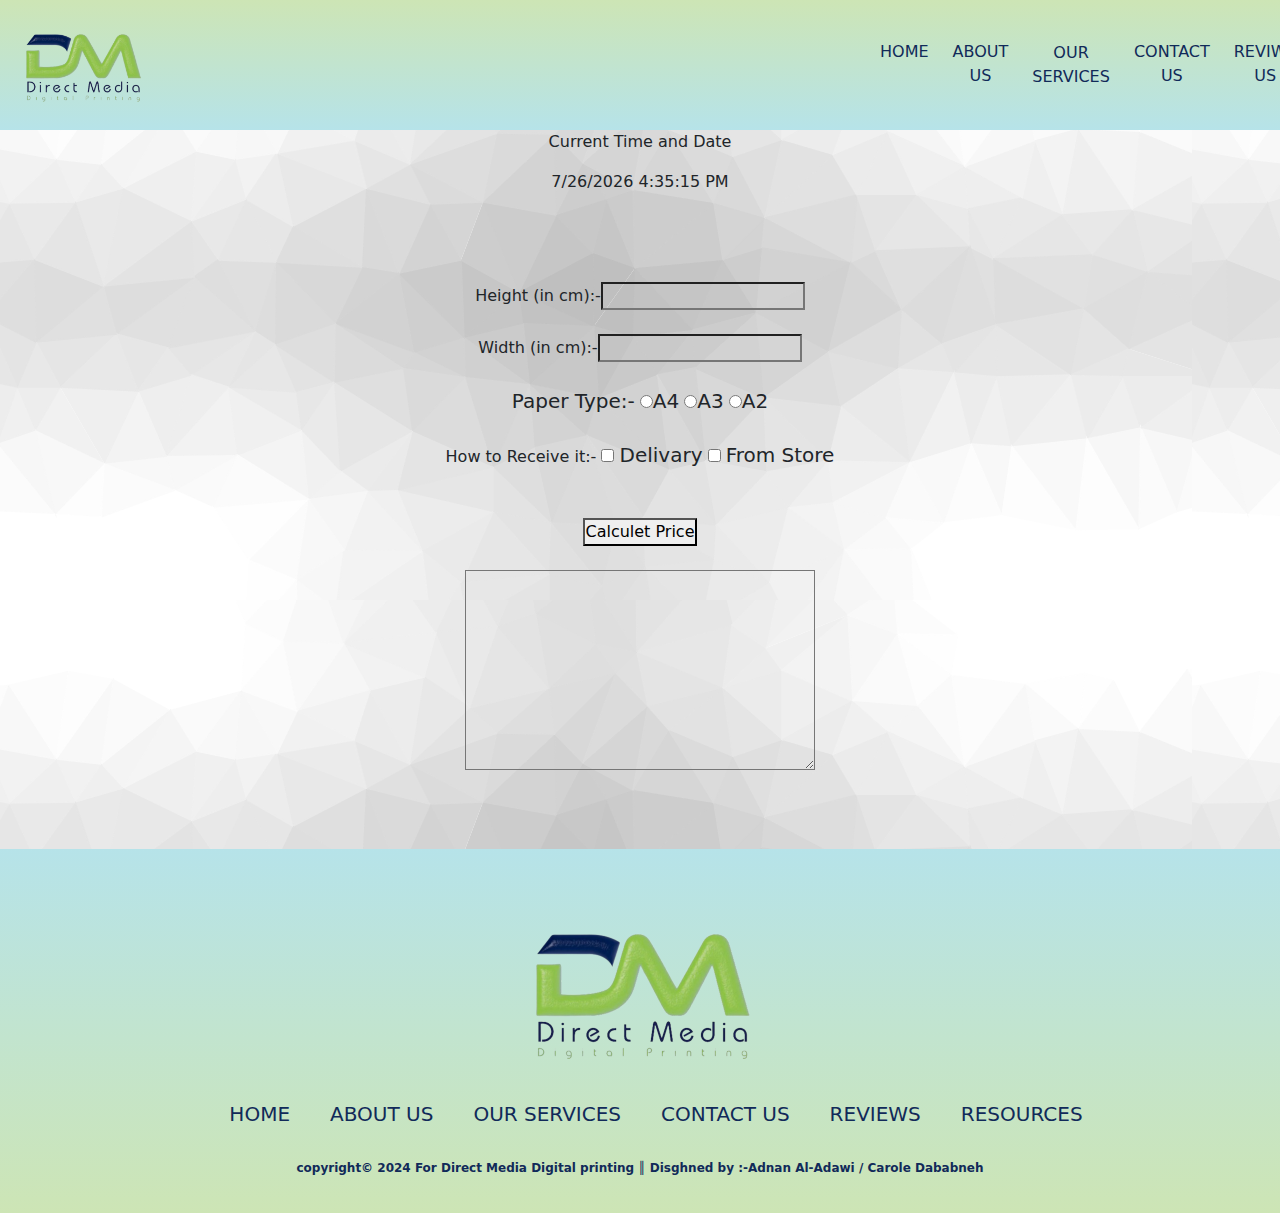
<file: project/form/pashe 2.html>
<!DOCTYPE html>
<html lang="en">

<head>
    <meta charset="UTF-8">
    <meta name="viewport" content="width=device-width, initial-scale=1.0">
    <title>Form</title>
    <link rel="stylesheet" href="../navbar.css">
    <link rel="stylesheet" href="../footer.css">
    <link href="https://cdn.jsdelivr.net/npm/bootstrap@5.3.3/dist/css/bootstrap.min.css" rel="stylesheet"
        integrity="sha384-QWTKZyjpPEjISv5WaRU9OFeRpok6YctnYmDr5pNlyT2bRjXh0JMhjY6hW+ALEwIH" crossorigin="anonymous">
</head>

<body background="../cool-background (1).png">

    <nav class="navbar navbar-expand-lg bg-body-tertiary">
        <div class="container-fluid">
            <a class="navbar-brand" href="#"> <img src="logo.png" alt="Logo" width="140px"
                    class="d-inline-block align-text-top"></a>
            <button class="navbar-toggler" type="button" data-bs-toggle="collapse" data-bs-target="#navbarNav"
                aria-controls="navbarNav" aria-expanded="false" aria-label="Toggle navigation">
                <span class="navbar-toggler-icon"></span>
            </button>
            <div class="collapse navbar-collapse" id="navbarNav" style="margin-left: 700px; margin-bottom: 20px;">
                <ul class="navbar-nav">
                    <li class="text">
                        <a class="text active" aria-current="page" href="../index/index.html">Home</a>
                    </li>
                    <li class="text">
                        <a class="text" href="../About us/About_us.html">About Us</a>
                    </li>
                    <li class="text">
                        <a class="text" href="../ProductsServices/product-servises.html">Our Services</a>
                    </li>
                    <li class="text">
                        <a class="text" href="../Contactus/Contactus.html">Contact us</a>
                    </li>
                    <li class="text">
                        <a class="text" href="../reviwes/reviews.html">Reviwe Us</a>
                    </li>
                    <li class="text">
                        <a class="text" href="pashe 2.html">Form</a>
                    </li>
                    <li class="text">
                        <a class="AR" href=".html">AR</a>
                    </li>
                </ul>
            </div>
        </div>
    </nav>
    <p style="text-align: center;">Current Time and Date</p>
    <p id="time" style="text-align: center;"></p>

    <script>
        const timeDate = document.getElementById('time');
        const now = new Date();
        timeDate.textContent = now.toLocaleDateString() + ' ' + now.toLocaleTimeString();
    </script>
    <div style="text-align: center;">
        <form onsubmit="return validate();">
            <br><br><br>
            <div>
                <label>Height (in cm):- </label><input type="number" id="h" style="background-color: transparent;">
                <span id="s1" style="color: red;"></span>
                <br><br>
                <label>Width (in cm):- </label><input type="number" id="w" style="background-color: transparent;">
                <span id="s2" style="color: red;"></span>
                <br><br>
            </div>
            <div>
                <label style="font-size: 20px;">Paper Type:-</label>
                <input type="radio" value="A4" name="Paper Type" id="A4"><label style="font-size: 20px;">A4</label>
                <input type="radio" value="A3" name="Paper Type" id="A3"><label style="font-size: 20px;">A3</label>
                <input type="radio" value="A2" name="Paper Type" id="A2"><label style="font-size: 20px;">A2</label>
                <span id="s3" style="color: red;"></span>
                <br><br>
            </div>
            <div>
                <label>How to Receive it:-</label>
                <input type="checkbox" value="Delivary" name="Receive" id="Delivary">
                <label style="font-size: 20px;"> Delivary</label>
                <input type="checkbox" value="From Store" name="Receive" id="Store">
                <label style="font-size: 20px;"> From Store</label>
                <span id="s4" style="color: red;"></span>
            </div>
            <br><br>
            <button onclick="gettheprice();"> Calculet Price</button>
            <br><br>
            <textarea name="priec" id="textarea"
                style="width: 350px; height: 200px; background-color: transparent;"></textarea>
    </div>
    <br><br><br>
    </form>
    <script src="https://cdn.jsdelivr.net/npm/bootstrap@5.3.3/dist/js/bootstrap.bundle.min.js"
        integrity="sha384-YvpcrYf0tY3lHB60NNkmXc5s9fDVZLESaAA55NDzOxhy9GkcIdslK1eN7N6jIeHz"
        crossorigin="anonymous"></script>
    <script src="pashe 2.js"></script>
    <footer>
        <div class="footerpage">
            <div class="footerlogo">
                <img class="logo" src="logo.png" alt="logo" height="150">
            </div>
            <div class="footernav">
                <ul>
                    <li><a href="../index/index.html">Home</a></li>
                    <li><a href="About_us.html">About Us</a></li>
                    <li><a href="../ProductsServices/product-servises.html">Our Services</a></li>
                    <li><a href="../Contactus/Contactus.html">Contact Us</a></li>
                    <li><a href="../reviwes/reviews.html">Reviews</a></li>
                    <li><a href="../resources/resources.html">Resources</a></li>
                </ul>
            </div>

            <div class="footerboutom">
                <strong>
                    <p>copyright&copy; 2024 For Direct Media Digital printing ║ Disghned by :-Adnan Al-Adawi / Carole
                        Dababneh </p>
                </strong>
            </div>
        </div>
    </footer>
</body>

</html>
</file>
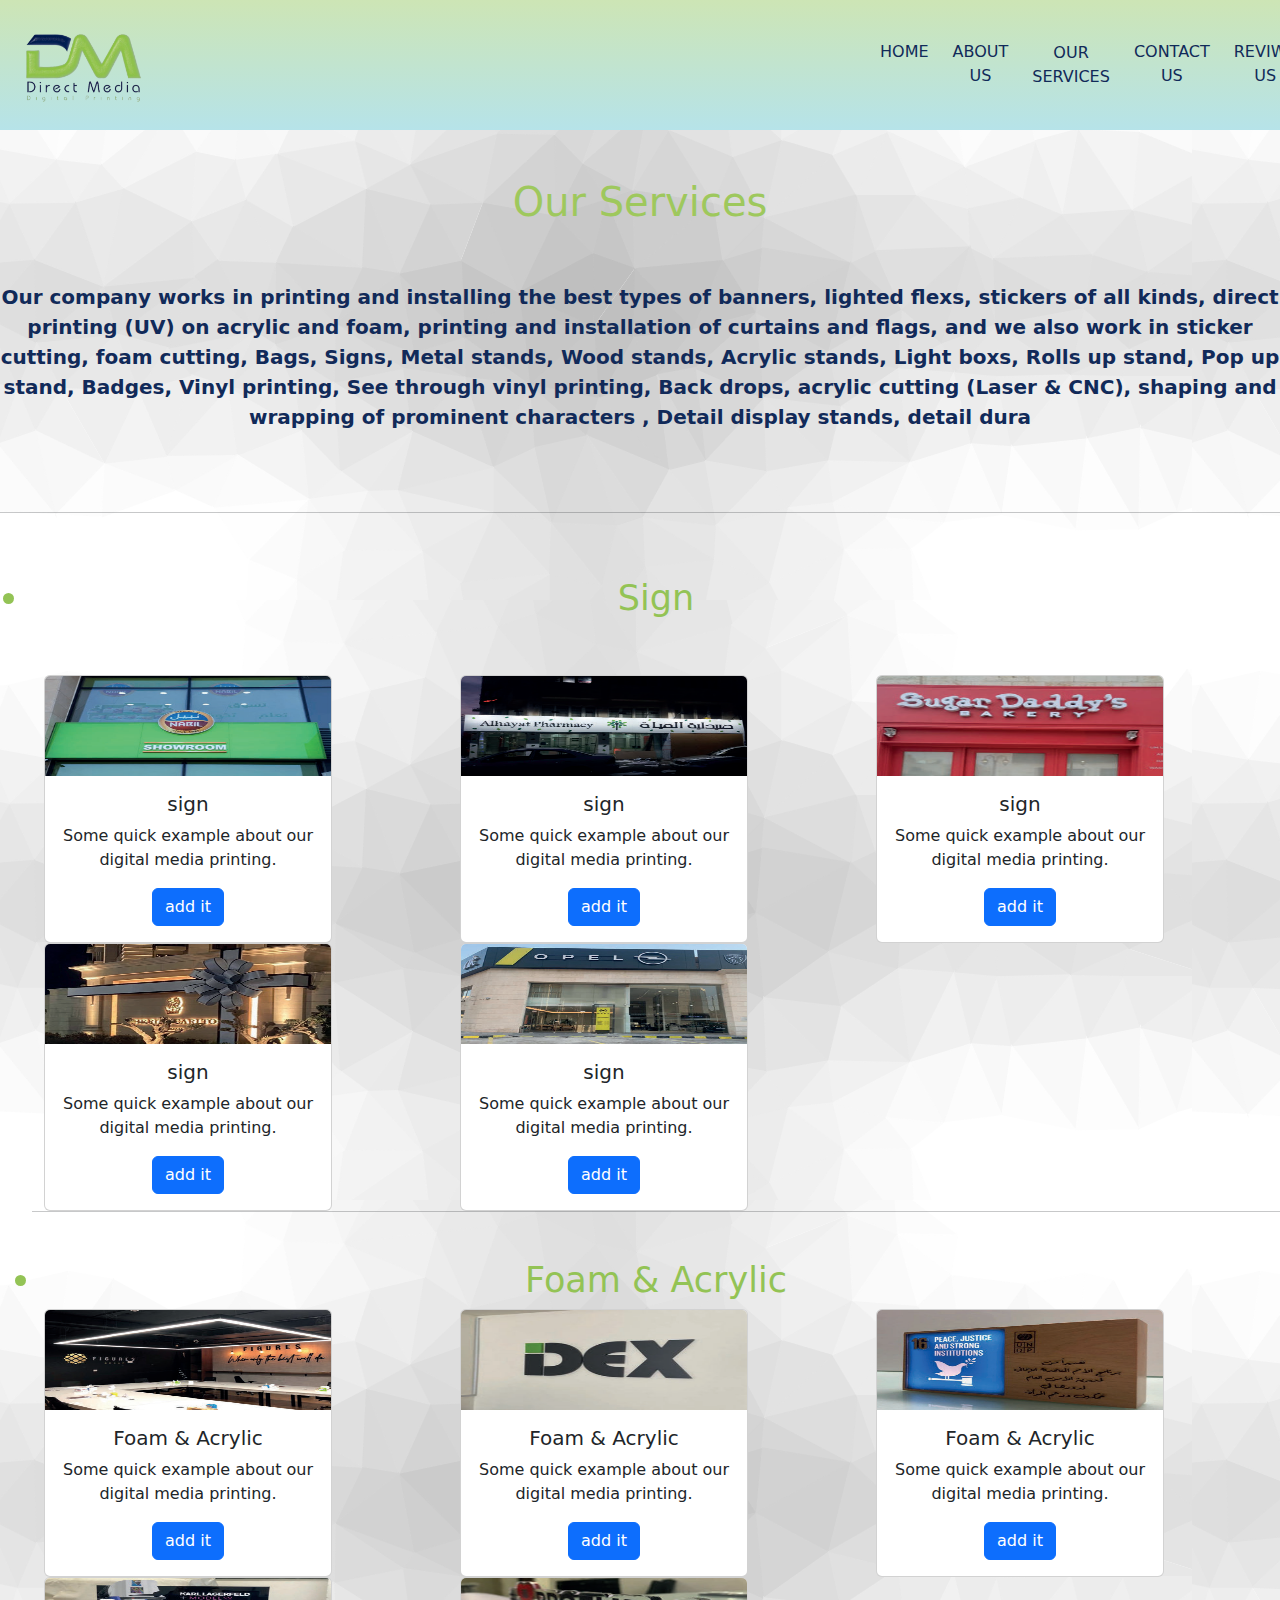
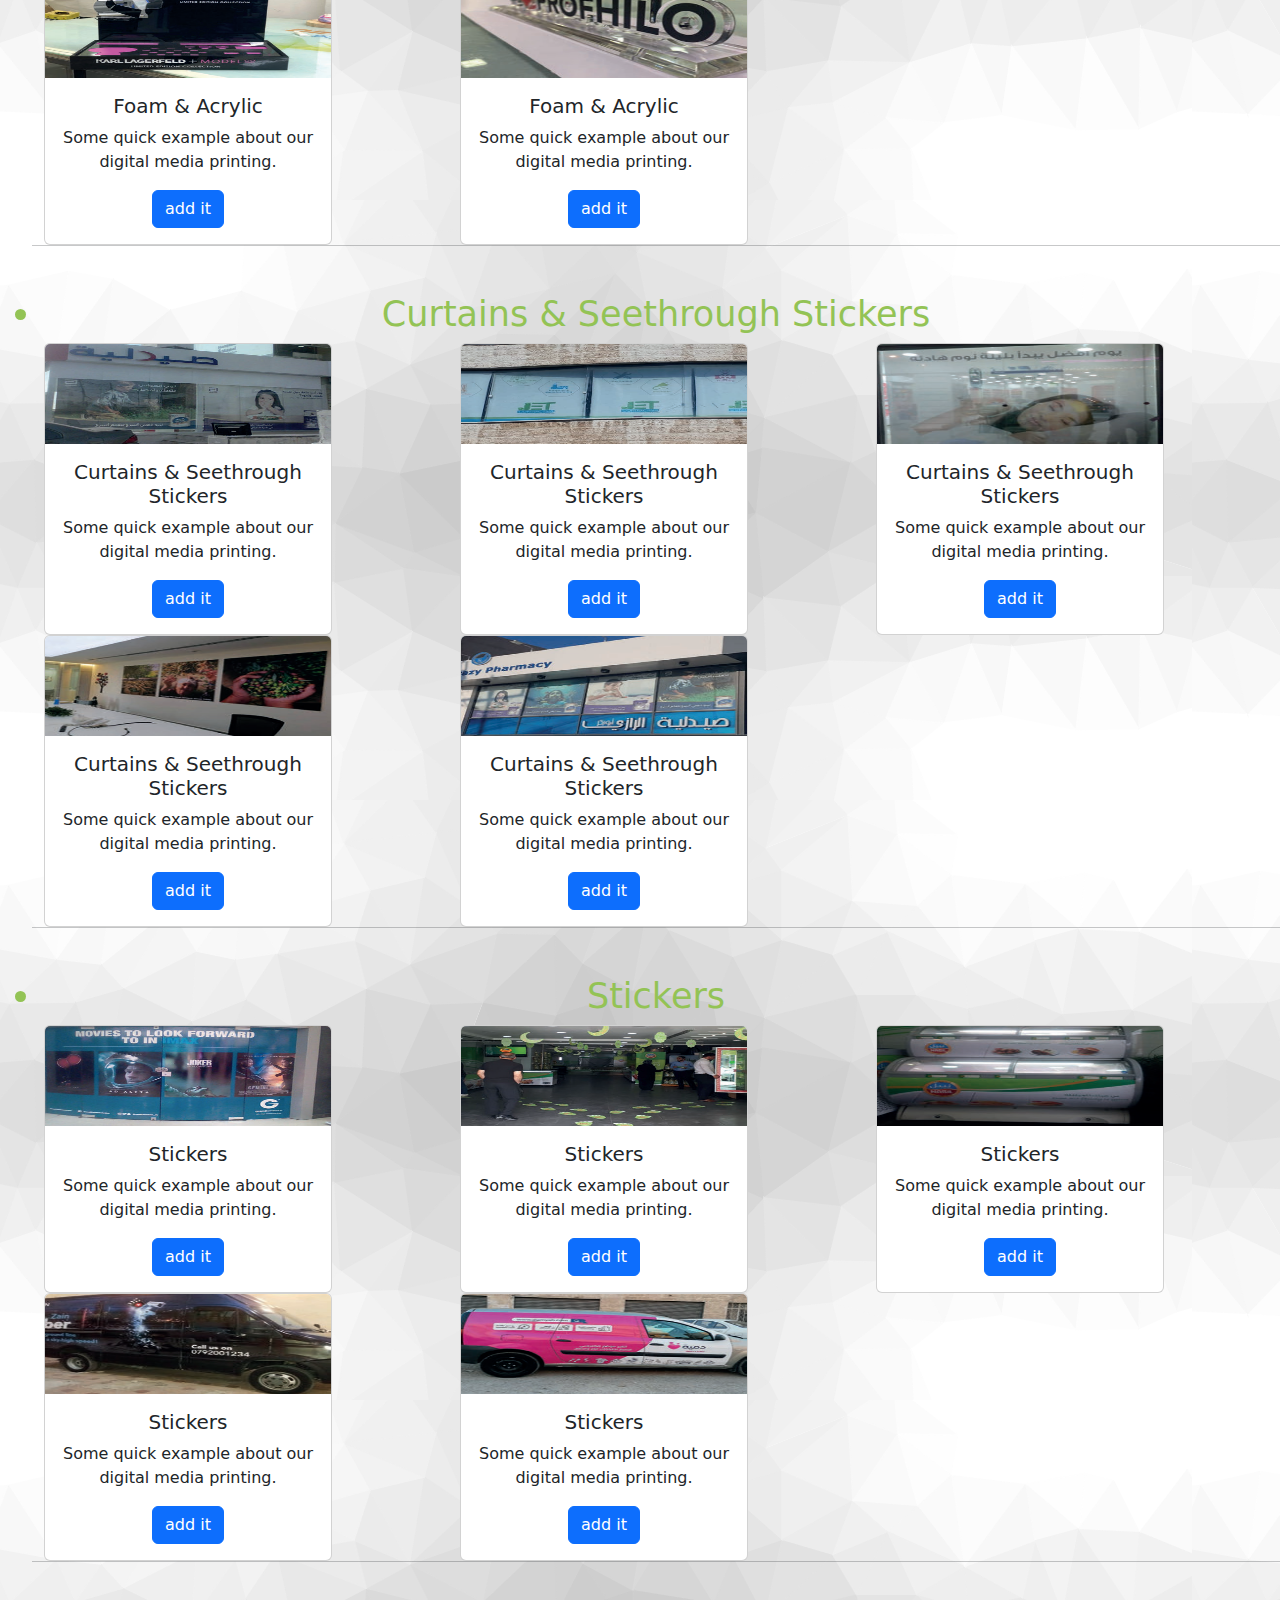
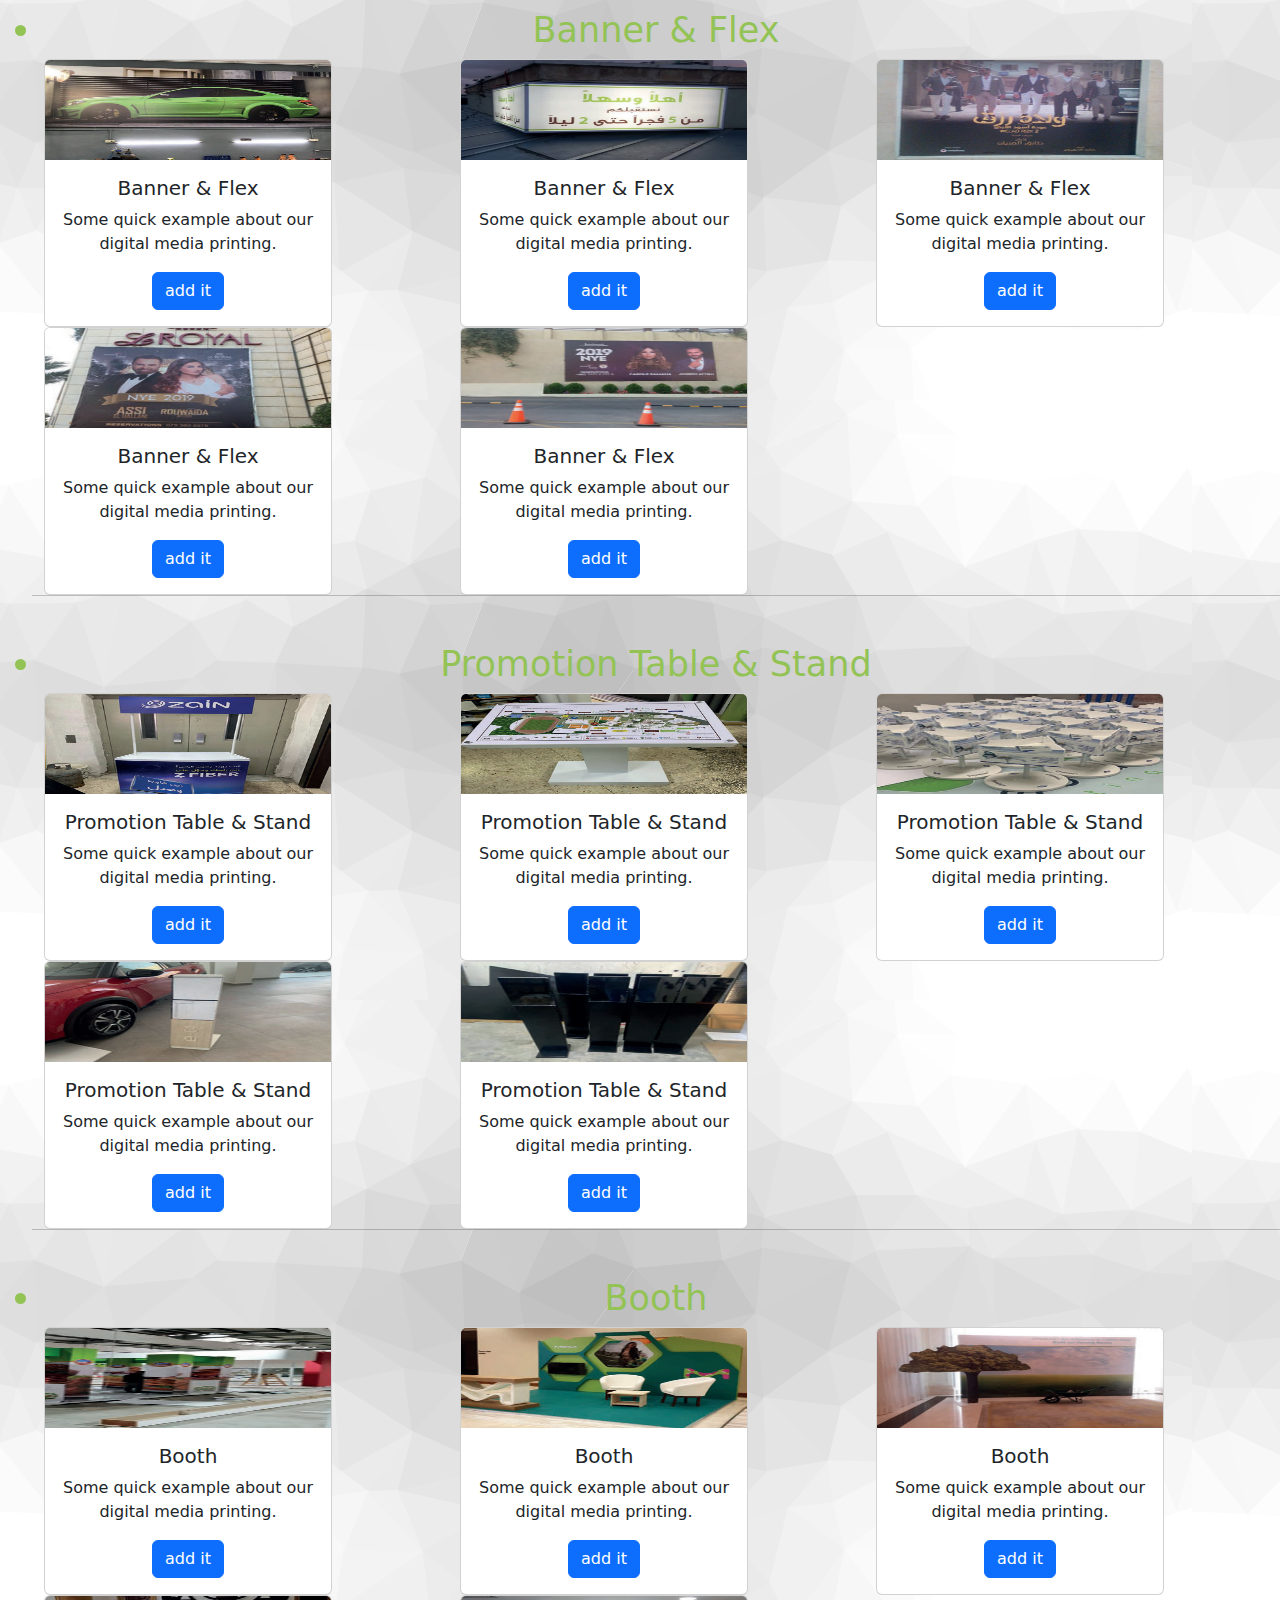
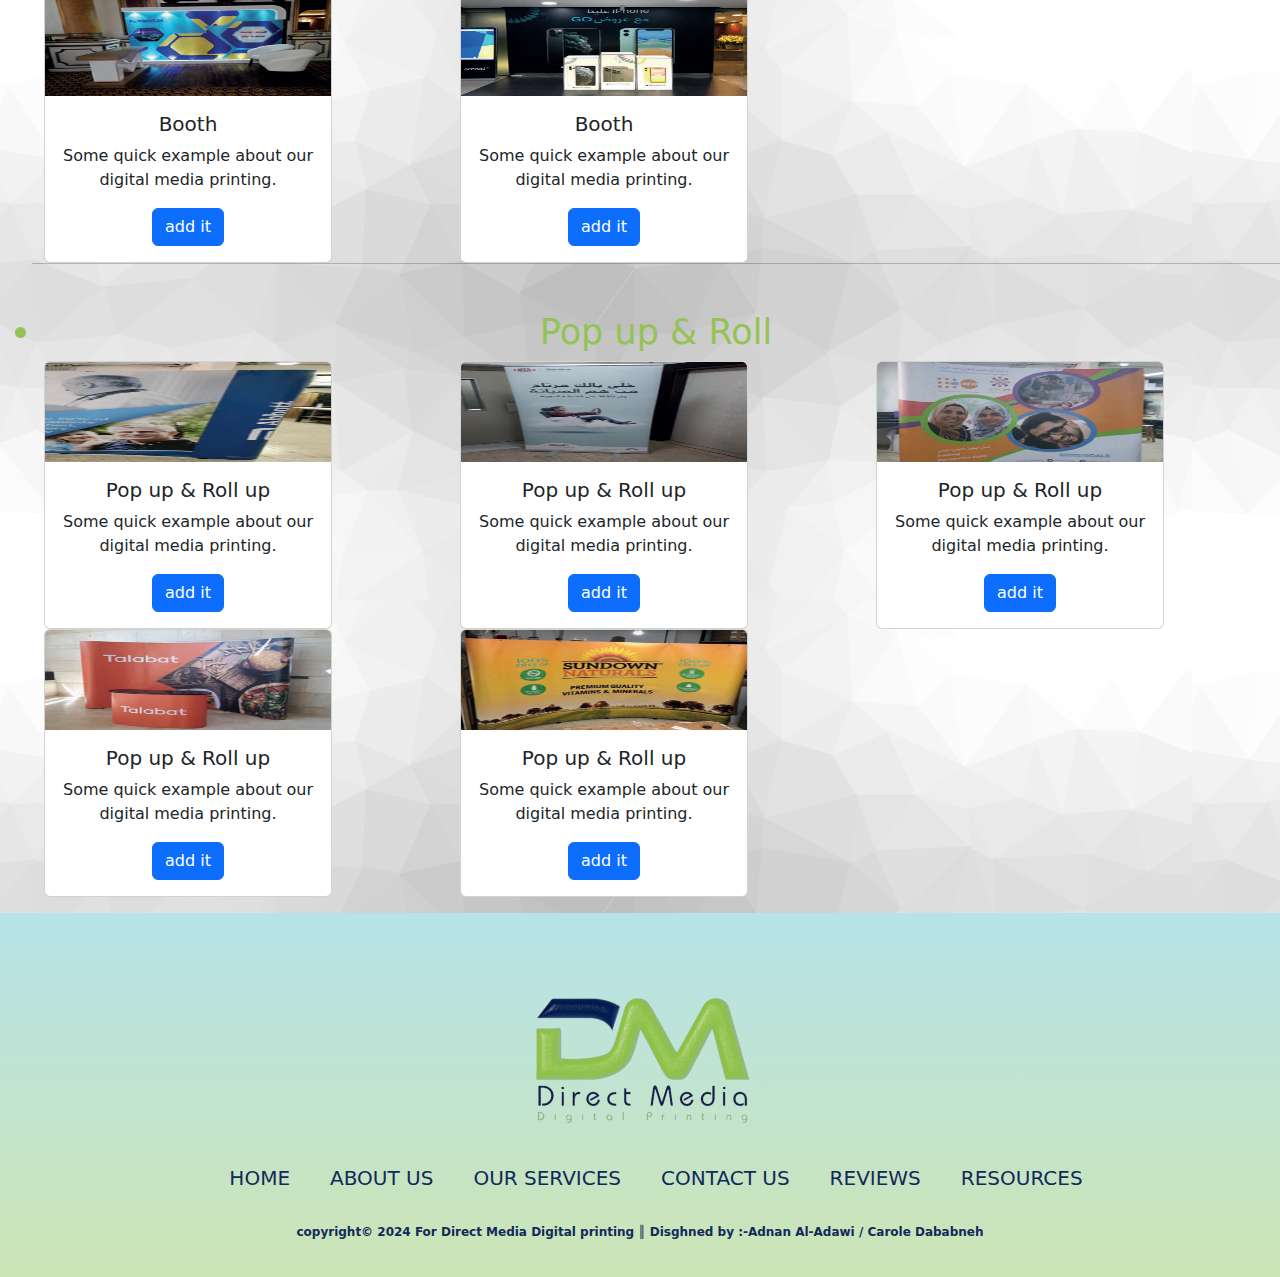
<file: project/ProductsServices/product-servises.html>
<!DOCTYPE html>
<html lang="en-US">

<head>
    <title>Products & Services</title>
    <meta charset="utf-8">
    <link rel="stylesheet" href="../footer.css">
    <link rel="stylesheet" href="../navbar.css">
    <link rel="stylesheet" href="product-servises.css">
    <link href="https://cdn.jsdelivr.net/npm/bootstrap@5.3.3/dist/css/bootstrap.min.css" rel="stylesheet"
        integrity="sha384-QWTKZyjpPEjISv5WaRU9OFeRpok6YctnYmDr5pNlyT2bRjXh0JMhjY6hW+ALEwIH" crossorigin="anonymous">
<script>
    function text(){
        document.getElementById("OS").value;
    }
</script>

</head>

<body background="../cool-background (1).png">
    <nav class="navbar navbar-expand-lg bg-body-tertiary">
        <div class="container-fluid">
          <a class="navbar-brand" href="#"> <img src="logo.png" alt="Logo" width="140px" class="d-inline-block align-text-top"></a>
          <button class="navbar-toggler" type="button" data-bs-toggle="collapse" data-bs-target="#navbarNav" aria-controls="navbarNav" aria-expanded="false" aria-label="Toggle navigation" >
            <span class="navbar-toggler-icon"></span>
          </button>
          <div class="collapse navbar-collapse" id="navbarNav" style="margin-left: 700px; margin-bottom: 20px;">
            <ul class="navbar-nav">
              <li class="text">
                <a class="text active" aria-current="page" href="../index/index.html">Home</a>
              </li>
              <li class="text">
                <a class="text" href="../About us/About_us.html">About Us</a>
              </li>
              <li class="text">
                <a class="text" href="product-servises.html">Our Services</a>
              </li>
              <li class="text">
                <a class="text" href="../Contactus/Contactus.html">Contact us</a>
              </li>
              <li class="text">
                <a class="text" href="../reviwes/reviews.html">Reviwe Us</a>
              </li>
              <li class="text">
                <a class="text" href="../form/pashe 2.html">Form</a>
              </li>
              <li class="text">
                <a class="AR" href="product-servises_AR.html">AR</a>
              </li>
            </ul>
          </div>
        </div>
      </nav>
    <script src="https://cdn.jsdelivr.net/npm/@popperjs/core@2.11.6/dist/umd/popper.min.js"
        integrity="sha384-oBqDVmMz4fnFO9gybBud7TlRbs/ic4AwGcFZOxg5DpPt8EgeUIgIwzjWfXQKWA3"
        crossorigin="anonymous"></script>
    <script src="https://cdn.jsdelivr.net/npm/bootstrap@5.3.0-alpha1/dist/js/bootstrap.min.js"
        integrity="sha384-cn7l7gDp0eyniUwwAZgrzD06kc/tftFf19TOAs2zVinnD/C7E91j9yyk5//jjpt/"
        crossorigin="anonymous"></script>

    <br><br>
    <h1 style="text-align: center; color: #9ec85d; font-size: 40px;">Our Services</h1>
    <br><br>
    <strong>
        <p id="OS"  style="text-align: center; color:  #112a59; font-size: 20px;">
            Our company works in printing and installing the best types of banners, lighted ﬂexs, stickers of all kinds,
            direct printing (UV) on acrylic and foam, printing and installation of curtains and ﬂags, and we also work
            in sticker cutting, foam cutting, Bags, Signs, Metal stands, Wood stands, Acrylic stands, Light boxs, Rolls
            up stand, Pop up stand, Badges, Vinyl printing, See through vinyl printing, Back drops, acrylic cutting
            (Laser & CNC), shaping and wrapping of prominent characters , Detail display stands, detail dura
        </p>
    </strong>
    <br><br>
    <hr>
    <br><br>
    <ul>
        <h1 class="headline">
            <li>Sign</li>
        </h1>
        <br><br>
        <div class="container-fluid text-center">
        <div class="row">
            <div class="col-sm-4">
            <div class="card" style="width: 18rem;">
                <img src="sign1.png" height="100 px" width="100 px" class="card-img-top" alt="...">
                <div class="card-body">
                    <h5 class="card-title">sign</h5>
                  <p class="card-text">Some quick example about our digital media printing.</p>
                  <a href="#" class="btn btn-primary">add it</a>
                </div>
                </div>
              </div>
        <br><br>
              <div class="col-sm-4">
                <div class="card" style="width: 18rem;">
                    <img src="sign2.png" height="100 px" width="100 px" class="card-img-top" alt="...">
                    <div class="card-body">
                        <h5 class="card-title">sign</h5>
                      <p class="card-text">Some quick example about our digital media printing.</p>
                      <a href="#" class="btn btn-primary">add it</a>
                    </div>
                    </div>
                  </div>
                  <br><br>
                  <div class="col-sm-4">
                    <div class="card" style="width: 18rem;">
                        <img src="sign3.png" height="100 px" width="100 px" class="card-img-top" alt="...">
                        <div class="card-body">
                            <h5 class="card-title">sign</h5>
                          <p class="card-text">Some quick example about our digital media printing.</p>
                          <a href="#" class="btn btn-primary">add it</a>
                        </div>
                        </div>
                      </div>
                      <br><br>
                      <div class="col-sm-4">
                        <div class="card" style="width: 18rem; " >
                            <img src="sign4.png" height="100 px" width="100 px" class="card-img-top" alt="...">
                            <div class="card-body">
                                <h5 class="card-title">sign</h5>
                              <p class="card-text">Some quick example about our digital media printing.</p>
                              <a href="#" class="btn btn-primary">add it</a>
                            </div>
                            </div>
                          </div>
                          <br><br>
                          <div class="col-sm-4">
                            <div class="card" style="width: 18rem;">
                                <img src="sign5.png" height="100 px" width="100 px" class="card-img-top" alt="...">
                                <div class="card-body">
                                    <h5 class="card-title">sign</h5>
                                  <p class="card-text">Some quick example about our digital media printing.</p>
                                  <a href="#" class="btn btn-primary">add it</a>
                                </div>
                                </div>
                            </div>
<br><br>
<hr>
<br><br>

<h1 class="headline">
    <li>Foam & Acrylic</li>
</h1>
<br><br>
                              <div class="container-fluid text-center">
                                <div class="row">
                                    
                                      <div class="col-sm-4">
                                        <div class="card" style="width: 18rem;">
                                            <img src="foam1.png" height="100 px" width="100 px" class="card-img-top" alt="...">
                                            <div class="card-body">
                                                <h5 class="card-title">Foam & Acrylic</h5>
                                              <p class="card-text">Some quick example about our digital media printing.</p>
                                              <a href="#" class="btn btn-primary">add it</a>
                                            </div>
                                            </div>
                                          </div>
                                          <br><br>
                                          <div class="col-sm-4">
                                            <div class="card" style="width: 18rem;">
                                                <img src="foam2.png" height="100 px" width="100 px" class="card-img-top" alt="...">
                                                <div class="card-body">
                                                    <h5 class="card-title">Foam & Acrylic</h5>
                                                  <p class="card-text">Some quick example about our digital media printing.</p>
                                                  <a href="#" class="btn btn-primary">add it</a>
                                                </div>
                                                </div>
                                              </div>
                                              <br><br>
                                              <div class="col-sm-4">
                                                <div class="card" style="width: 18rem;">
                                                    <img src="foam3.png" height="100 px" width="100 px" class="card-img-top" alt="...">
                                                    <div class="card-body">
                                                        <h5 class="card-title">Foam & Acrylic</h5>
                                                      <p class="card-text">Some quick example about our digital media printing.</p>
                                                      <a href="#" class="btn btn-primary">add it</a>
                                                    </div>
                                                    </div>
                                                  </div>
                                                  <br><br>
                                                  <div class="col-sm-4">
                                                    <div class="card" style="width: 18rem;">
                                                        <img src="foam4.png" height="100 px" width="100 px" class="card-img-top" alt="...">
                                                        <div class="card-body">
                                                            <h5 class="card-title">Foam & Acrylic</h5>
                                                          <p class="card-text">Some quick example about our digital media printing.</p>
                                                          <a href="#" class="btn btn-primary">add it</a>
                                                        </div>
                                                        </div>
                                                      </div>
                                                      <br><br>
                                                      <div class="col-sm-4">
                                                        <div class="card" style="width: 18rem;">
                                                            <img src="foam5.png" height="100 px" width="100 px" class="card-img-top" alt="...">
                                                            <div class="card-body">
                                                                <h5 class="card-title">Foam & Acrylic</h5>
                                                              <p class="card-text">Some quick example about our digital media printing.</p>
                                                              <a href="#" class="btn btn-primary">add it</a>
                                                            </div>
                                                            </div>
                                                          </div>
<br><br>
<hr>
<br><br>

<h1 class="headline">
    <li>Curtains & Seethrough Stickers</li>
</h1>
<br><br>
                                                          <div class="container-fluid text-center">
                                                            <div class="row">
                                                                <div class="col-sm-4">
                                                                <div class="card" style="width: 18rem;">
                                                                    <img src="curtains1.png" height="100 px" width="100 px" class="card-img-top" alt="...">
                                                                    <div class="card-body">
                                                                        <h5 class="card-title">Curtains & Seethrough Stickers</h5>
                                                                      <p class="card-text">Some quick example about our digital media printing.</p>
                                                                      <a href="#" class="btn btn-primary">add it</a>
                                                                    </div>
                                                                    </div>
                                                                  </div>
                                                                  <br><br>
                                                                  <div class="col-sm-4">
                                                                    <div class="card" style="width: 18rem;">
                                                                        <img src="curtains2.png" height="100 px" width="100 px" class="card-img-top" alt="...">
                                                                        <div class="card-body">
                                                                            <h5 class="card-title">Curtains & Seethrough Stickers</h5>
                                                                          <p class="card-text">Some quick example about our digital media printing.</p>
                                                                          <a href="#" class="btn btn-primary">add it</a>
                                                                        </div>
                                                                        </div>
                                                                      </div>
                                                                      <br><br>
                                                                      <div class="col-sm-4">
                                                                        <div class="card" style="width: 18rem;">
                                                                            <img src="curtains3.png" height="100 px" width="100 px" class="card-img-top" alt="...">
                                                                            <div class="card-body">
                                                                                <h5 class="card-title">Curtains & Seethrough Stickers</h5>
                                                                              <p class="card-text">Some quick example about our digital media printing.</p>
                                                                              <a href="#" class="btn btn-primary">add it</a>
                                                                            </div>
                                                                            </div>
                                                                          </div>
        
                                                                          <br><br>
                                                                          <div class="col-sm-4">
                                                                            <div class="card" style="width: 18rem;">
                                                                                <img src="curtains4.png" height="100 px" width="100 px" class="card-img-top" alt="...">
                                                                                <div class="card-body">
                                                                                    <h5 class="card-title">Curtains & Seethrough Stickers</h5>
                                                                                  <p class="card-text">Some quick example about our digital media printing.</p>
                                                                                  <a href="#" class="btn btn-primary">add it</a>
                                                                                </div>
                                                                                </div>
                                                                              </div>
                                                                              <br><br>
                                                                              <div class="col-sm-4">
                                                                                <div class="card" style="width: 18rem;">
                                                                                    <img src="curtains5.png" height="100 px" width="100 px" class="card-img-top" alt="...">
                                                                                    <div class="card-body">
                                                                                        <h5 class="card-title">Curtains & Seethrough Stickers</h5>
                                                                                      <p class="card-text">Some quick example about our digital media printing.</p>
                                                                                      <a href="#" class="btn btn-primary">add it</a>
                                                                                    </div>
                                                                                    </div>
                                                                                  </div>
<br><br>
<hr>
<br><br>

<h1 class="headline">
    <li>Stickers</li>
</h1>
<br><br>
                                                                                  <div class="container-fluid text-center">
                                                                                    <div class="row">
                                                                                        <div class="col-sm-4">
                                                                                        <div class="card" style="width: 18rem;">
                                                                                            <img src="stikers1.png" height="100 px" width="100 px" class="card-img-top" alt="...">
                                                                                            <div class="card-body">
                                                                                                <h5 class="card-title">Stickers</h5>
                                                                                              <p class="card-text">Some quick example about our digital media printing.</p>
                                                                                              <a href="#" class="btn btn-primary">add it</a>
                                                                                            </div>
                                                                                            </div>
                                                                                          </div>
                                                                                          <br><br>
                                                                                          <div class="col-sm-4">
                                                                                            <div class="card" style="width: 18rem;">
                                                                                                <img src="stikers2.png" height="100 px" width="100 px" class="card-img-top" alt="...">
                                                                                                <div class="card-body">
                                                                                                    <h5 class="card-title">Stickers</h5>
                                                                                                  <p class="card-text">Some quick example about our digital media printing.</p>
                                                                                                  <a href="#" class="btn btn-primary">add it</a>
                                                                                                </div>
                                                                                                </div>
                                                                                              </div>

                                                                                              <br><br>
                                                                                              <div class="col-sm-4">
                                                                                                <div class="card" style="width: 18rem;">
                                                                                                    <img src="stikers3.png" height="100 px" width="100 px" class="card-img-top" alt="...">
                                                                                                    <div class="card-body">
                                                                                                        <h5 class="card-title">Stickers</h5>
                                                                                                      <p class="card-text">Some quick example about our digital media printing.</p>
                                                                                                      <a href="#" class="btn btn-primary">add it</a>
                                                                                                    </div>
                                                                                                    </div>
                                                                                                  </div>

                                                                                                  <br><br>
                                                                                                  <div class="col-sm-4">
                                                                                                    <div class="card" style="width: 18rem;">
                                                                                                        <img src="stikers4.png" height="100 px" width="100 px" class="card-img-top" alt="...">
                                                                                                        <div class="card-body">
                                                                                                            <h5 class="card-title">Stickers</h5>
                                                                                                          <p class="card-text">Some quick example about our digital media printing.</p>
                                                                                                          <a href="#" class="btn btn-primary">add it</a>
                                                                                                        </div>
                                                                                                        </div>
                                                                                                      </div>
                                                                                                      <br><br>
                                                                                                      <div class="col-sm-4">
                                                                                                        <div class="card" style="width: 18rem;">
                                                                                                            <img src="stikers5.png" height="100 px" width="100 px" class="card-img-top" alt="...">
                                                                                                            <div class="card-body">
                                                                                                                <h5 class="card-title">Stickers</h5>
                                                                                                              <p class="card-text">Some quick example about our digital media printing.</p>
                                                                                                              <a href="#" class="btn btn-primary">add it</a>
                                                                                                            </div>
                                                                                                            </div>
                                                                                                          </div>
                                                                                                          <br><br>
<hr>
<br><br>

<h1 class="headline">
    <li>Banner & Flex</li>
</h1>
<br><br>
                                                                                                          <div class="container-fluid text-center">
                                                                                                            <div class="row">
                                                                                                                <div class="col-sm-4">
                                                                                                                <div class="card" style="width: 18rem;">
                                                                                                                    <img src="banner1.png" height="100 px" width="100 px" class="card-img-top" alt="...">
                                                                                                                    <div class="card-body">
                                                                                                                        <h5 class="card-title">Banner & Flex</h5>
                                                                                                                      <p class="card-text">Some quick example about our digital media printing.</p>
                                                                                                                      <a href="#" class="btn btn-primary">add it</a>
                                                                                                                    </div>
                                                                                                                    </div>
                                                                                                                  </div>
                                                                                                                  <br><br>
                                                                                                                  <div class="col-sm-4">
                                                                                                                    <div class="card" style="width: 18rem;">
                                                                                                                        <img src="banner2.png" height="100 px" width="100 px" class="card-img-top" alt="...">
                                                                                                                        <div class="card-body">
                                                                                                                            <h5 class="card-title">Banner & Flex</h5>
                                                                                                                          <p class="card-text">Some quick example about our digital media printing.</p>
                                                                                                                          <a href="#" class="btn btn-primary">add it</a>
                                                                                                                        </div>
                                                                                                                        </div>
                                                                                                                      </div>
                                                                                                                      <br><br>
                                                                                                                      <div class="col-sm-4">
                                                                                                                        <div class="card" style="width: 18rem;">
                                                                                                                            <img src="banner3.png" height="100 px" width="100 px" class="card-img-top" alt="...">
                                                                                                                            <div class="card-body">
                                                                                                                                <h5 class="card-title">Banner & Flex</h5>
                                                                                                                              <p class="card-text">Some quick example about our digital media printing.</p>
                                                                                                                              <a href="#" class="btn btn-primary">add it</a>
                                                                                                                            </div>
                                                                                                                            </div>
                                                                                                                          </div>
                                                                                                                          <br><br>
                                                                                                                          <div class="col-sm-4">
                                                                                                                            <div class="card" style="width: 18rem;">
                                                                                                                                <img src="banner4.png" height="100 px" width="100 px" class="card-img-top" alt="...">
                                                                                                                                <div class="card-body">
                                                                                                                                    <h5 class="card-title">Banner & Flex</h5>
                                                                                                                                  <p class="card-text">Some quick example about our digital media printing.</p>
                                                                                                                                  <a href="#" class="btn btn-primary">add it</a>
                                                                                                                                </div>
                                                                                                                                </div>
                                                                                                                              </div>

                                                                                                                              <br><br>
                                                                                                                              <div class="col-sm-4">
                                                                                                                                <div class="card" style="width: 18rem;">
                                                                                                                                    <img src="banner5.png" height="100 px" width="100 px" class="card-img-top" alt="...">
                                                                                                                                    <div class="card-body">
                                                                                                                                        <h5 class="card-title">Banner & Flex</h5>
                                                                                                                                      <p class="card-text">Some quick example about our digital media printing.</p>
                                                                                                                                      <a href="#" class="btn btn-primary">add it</a>
                                                                                                                                    </div>
                                                                                                                                    </div>
                                                                                                                                  </div>
<br><br>
<hr>
<br><br>

<h1 class="headline">
    <li>Promotion Table & Stand</li>
</h1>
<br><br>
                                                                                                                                  <div class="container-fluid text-center">
                                                                                                                                    <div class="row">
                                                                                                                                        <div class="col-sm-4">
                                                                                                                                        <div class="card" style="width: 18rem;">
                                                                                                                                            <img src="promo1.png" height="100 px" width="100 px" class="card-img-top" alt="...">
                                                                                                                                            <div class="card-body">
                                                                                                                                                <h5 class="card-title"> Promotion Table & Stand</h5>
                                                                                                                                              <p class="card-text">Some quick example about our digital media printing.</p>
                                                                                                                                              <a href="#" class="btn btn-primary">add it</a>
                                                                                                                                            </div>
                                                                                                                                            </div>
                                                                                                                                          </div>
                                                                                                                                          <br><br>
                                                                                                                                          <div class="col-sm-4">
                                                                                                                                            <div class="card" style="width: 18rem;">
                                                                                                                                                <img src="promo2.png" height="100 px" width="100 px" class="card-img-top" alt="...">
                                                                                                                                                <div class="card-body">
                                                                                                                                                    <h5 class="card-title"> Promotion Table & Stand</h5>
                                                                                                                                                  <p class="card-text">Some quick example about our digital media printing.</p>
                                                                                                                                                  <a href="#" class="btn btn-primary">add it</a>
                                                                                                                                                </div>
                                                                                                                                                </div>
                                                                                                                                              </div>
                                                                                                                                              <br><br>
                                                                                                                                              <div class="col-sm-4">
                                                                                                                                                <div class="card" style="width: 18rem;">
                                                                                                                                                    <img src="promo3.png" height="100 px" width="100 px" class="card-img-top" alt="...">
                                                                                                                                                    <div class="card-body">
                                                                                                                                                        <h5 class="card-title"> Promotion Table & Stand</h5>
                                                                                                                                                      <p class="card-text">Some quick example about our digital media printing.</p>
                                                                                                                                                      <a href="#" class="btn btn-primary">add it</a>
                                                                                                                                                    </div>
                                                                                                                                                    </div>
                                                                                                                                                  </div>
                                                                                                                                                  <br><br>
                                                                                                                                                  <div class="col-sm-4">
                                                                                                                                                    <div class="card" style="width: 18rem;">
                                                                                                                                                        <img src="promo4.png" height="100 px" width="100 px" class="card-img-top" alt="...">
                                                                                                                                                        <div class="card-body">
                                                                                                                                                            <h5 class="card-title"> Promotion Table & Stand</h5>
                                                                                                                                                          <p class="card-text">Some quick example about our digital media printing.</p>
                                                                                                                                                          <a href="#" class="btn btn-primary">add it</a>
                                                                                                                                                        </div>
                                                                                                                                                        </div>
                                                                                                                                                      </div>
                                                                                                                                                      <br><br>
                                                                                                                                                      <div class="col-sm-4">
                                                                                                                                                        <div class="card" style="width: 18rem;">
                                                                                                                                                            <img src="promo5.png" height="100 px" width="100 px" class="card-img-top" alt="...">
                                                                                                                                                            <div class="card-body">
                                                                                                                                                                <h5 class="card-title"> Promotion Table & Stand</h5>
                                                                                                                                                              <p class="card-text">Some quick example about our digital media printing.</p>
                                                                                                                                                              <a href="#" class="btn btn-primary">add it</a>
                                                                                                                                                            </div>
                                                                                                                                                            </div>
                                                                                                                                                          </div>
<br><br>
<hr>
<br><br>

<h1 class="headline">
    <li>Booth</li>
</h1>
<br><br>
                                                                                                                                                          <div class="container-fluid text-center">
                                                                                                                                                            <div class="row">
                                                                                                                                                                <div class="col-sm-4">
                                                                                                                                                                <div class="card" style="width: 18rem;">
                                                                                                                                                                    <img src="booth1.png" height="100 px" width="100 px" class="card-img-top" alt="...">
                                                                                                                                                                    <div class="card-body">
                                                                                                                                                                        <h5 class="card-title">Booth</h5>
                                                                                                                                                                      <p class="card-text">Some quick example about our digital media printing.</p>
                                                                                                                                                                      <a href="#" class="btn btn-primary">add it</a>
                                                                                                                                                                    </div>
                                                                                                                                                                    </div>
                                                                                                                                                                  </div>
                                                                                                                                                                  <br><br>
                                                                                                                                                                  <div class="col-sm-4">
                                                                                                                                                                    <div class="card" style="width: 18rem;">
                                                                                                                                                                        <img src="booth2.png" height="100 px" width="100 px" class="card-img-top" alt="...">
                                                                                                                                                                        <div class="card-body">
                                                                                                                                                                            <h5 class="card-title">Booth</h5>
                                                                                                                                                                          <p class="card-text">Some quick example about our digital media printing.</p>
                                                                                                                                                                          <a href="#" class="btn btn-primary">add it</a>
                                                                                                                                                                        </div>
                                                                                                                                                                        </div>
                                                                                                                                                                      </div>
                                                                                                                                                                      <br><br>
                                                                                                                                                                      <div class="col-sm-4">
                                                                                                                                                                        <div class="card" style="width: 18rem;">
                                                                                                                                                                            <img src="booth3.png" height="100 px" width="100 px" class="card-img-top" alt="...">
                                                                                                                                                                            <div class="card-body">
                                                                                                                                                                                <h5 class="card-title">Booth</h5>
                                                                                                                                                                              <p class="card-text">Some quick example about our digital media printing.</p>
                                                                                                                                                                              <a href="#" class="btn btn-primary">add it</a>
                                                                                                                                                                            </div>
                                                                                                                                                                            </div>
                                                                                                                                                                          </div>
                                                                                                                                                                          <br><br>
                                                                                                                                                                          <div class="col-sm-4">
                                                                                                                                                                            <div class="card" style="width: 18rem;">
                                                                                                                                                                                <img src="booth4.png" height="100 px" width="100 px" class="card-img-top" alt="...">
                                                                                                                                                                                <div class="card-body">
                                                                                                                                                                                    <h5 class="card-title">Booth</h5>
                                                                                                                                                                                  <p class="card-text">Some quick example about our digital media printing.</p>
                                                                                                                                                                                  <a href="#" class="btn btn-primary">add it</a>
                                                                                                                                                                                </div>
                                                                                                                                                                                </div>
                                                                                                                                                                              </div>
                                                                                                                                                                              <br><br>
                                                                                                                                                                              <div class="col-sm-4">
                                                                                                                                                                                <div class="card" style="width: 18rem;">
                                                                                                                                                                                    <img src="booth5.png" height="100 px" width="100 px" class="card-img-top" alt="...">
                                                                                                                                                                                    <div class="card-body">
                                                                                                                                                                                        <h5 class="card-title">Booth</h5>
                                                                                                                                                                                      <p class="card-text">Some quick example about our digital media printing.</p>
                                                                                                                                                                                      <a href="#" class="btn btn-primary">add it</a>
                                                                                                                                                                                    </div>
                                                                                                                                                                                    </div>
                                                                                                                                                                                  </div>
                        <br><br>
                        <hr>
                        <br><br>

                        <h1 class="headline">
                            <li>Pop up & Roll</li>
                        </h1>
                        <br><br>
                        <div class="container-fluid text-center">
                            <div class="row">
                                <div class="col-sm-4">
                                <div class="card" style="width: 18rem;">
                                    <img src="popup1.png" height="100 px" width="100 px" class="card-img-top" alt="...">
                                    <div class="card-body">
                                        <h5 class="card-title">Pop up & Roll up</h5>
                                      <p class="card-text">Some quick example about our digital media printing.</p>
                                      <a href="#" class="btn btn-primary">add it</a>
                                    </div>
                                    </div>
                                  </div>
                                  <br><br>
                                  <div class="col-sm-4">
                                    <div class="card" style="width: 18rem;">
                                        <img src="popup2.png" height="100 px" width="100 px" class="card-img-top" alt="...">
                                        <div class="card-body">
                                            <h5 class="card-title">Pop up & Roll up</h5>
                                          <p class="card-text">Some quick example about our digital media printing.</p>
                                          <a href="#" class="btn btn-primary">add it</a>
                                        </div>
                                        </div>
                                      </div>
                                      <br><br>
                                      <div class="col-sm-4">
                                        <div class="card" style="width: 18rem;">
                                            <img src="popup3.png" height="100 px" width="100 px" class="card-img-top" alt="...">
                                            <div class="card-body">
                                                <h5 class="card-title">Pop up & Roll up</h5>
                                              <p class="card-text">Some quick example about our digital media printing.</p>
                                              <a href="#" class="btn btn-primary">add it</a>
                                            </div>
                                            </div>
                                          </div>
                                          <br><br>
                                          <div class="col-sm-4">
                                            <div class="card" style="width: 18rem;">
                                                <img src="popup4.png" height="100 px" width="100 px" class="card-img-top" alt="...">
                                                <div class="card-body">
                                                    <h5 class="card-title">Pop up & Roll up</h5>
                                                  <p class="card-text">Some quick example about our digital media printing.</p>
                                                  <a href="#" class="btn btn-primary">add it</a>
                                                </div>
                                                </div>
                                              </div>
                                              <br><br>
                                              <div class="col-sm-4">
                                                <div class="card" style="width: 18rem;">
                                                    <img src="popup5.png" height="100 px" width="100 px" class="card-img-top" alt="...">
                                                    <div class="card-body">
                                                        <h5 class="card-title">Pop up & Roll up</h5>
                                                      <p class="card-text">Some quick example about our digital media printing.</p>
                                                      <a href="#" class="btn btn-primary">add it</a>
                                                    </div>
                                                    </div>
                                                  </div>                             

        <br><br>
        
        <br>
    </ul>
    <script src="https://cdn.jsdelivr.net/npm/bootstrap@5.3.3/dist/js/bootstrap.bundle.min.js"
        integrity="sha384-YvpcrYf0tY3lHB60NNkmXc5s9fDVZLESaAA55NDzOxhy9GkcIdslK1eN7N6jIeHz"
        crossorigin="anonymous"></script>
    <footer>
        <div class="footerpage">
            <div class="footerlogo">

                <img class="logo" src="logo.png" alt="logo" height="150">
            </div>
            <div class="footernav">
                <ul>
                    <li><a href="../index/index.html">Home</a></li>
                    <li><a href="../About us/About_us.html">About Us</a></li>
                    <li><a href="product-servises.html">Our Services</a></li>
                    <li><a href="../Contactus/Contactus.html">Contact Us</a></li>
                    <li><a href="../reviwes/reviews.html">Reviews</a></li>
                    <li><a href="../resources/resources.html">Resources</a></li>
                </ul>
            </div>

            <div class="footerboutom">
                <strong>
                    <p>copyright&copy; 2024 For Direct Media Digital printing ║ Disghned by :-Adnan Al-Adawi / Carole
                        Dababneh </p>
                </strong>
            </div>
        </div>
    </footer>
</body>

</html>
</file>
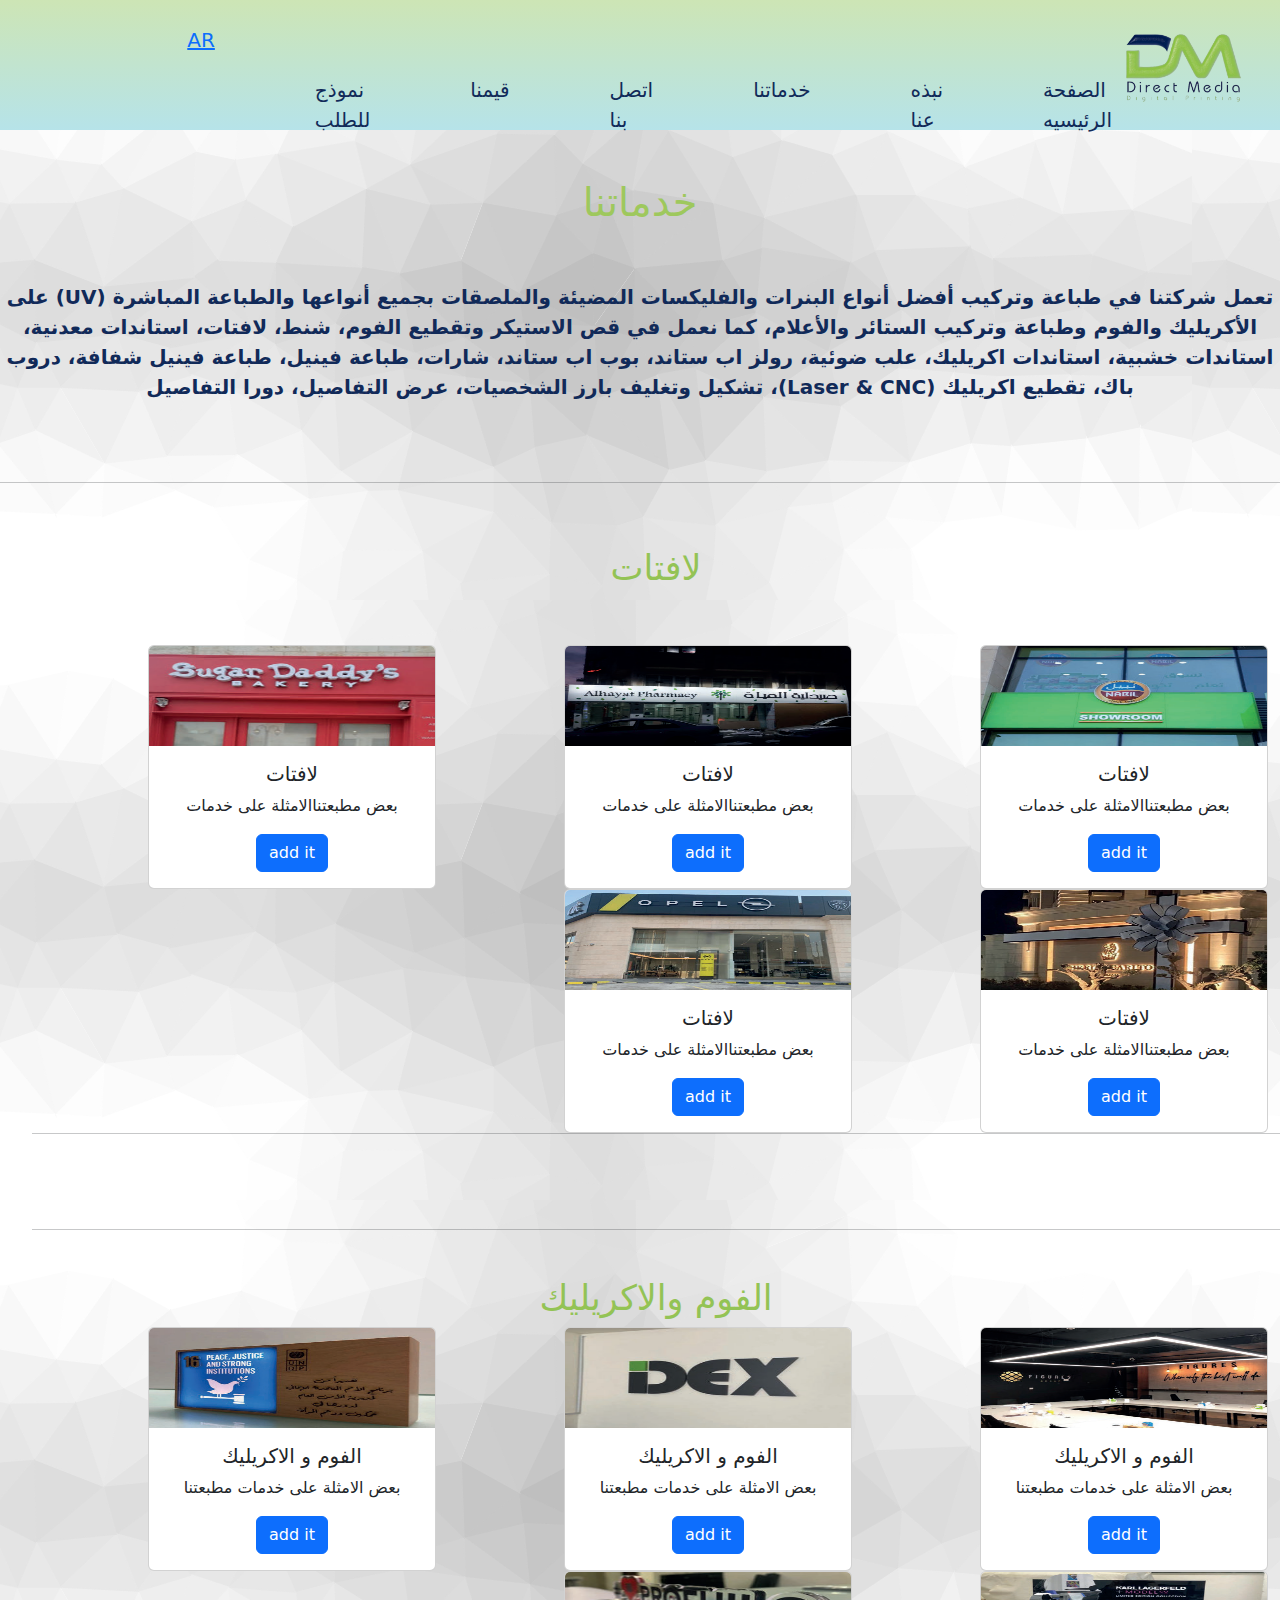
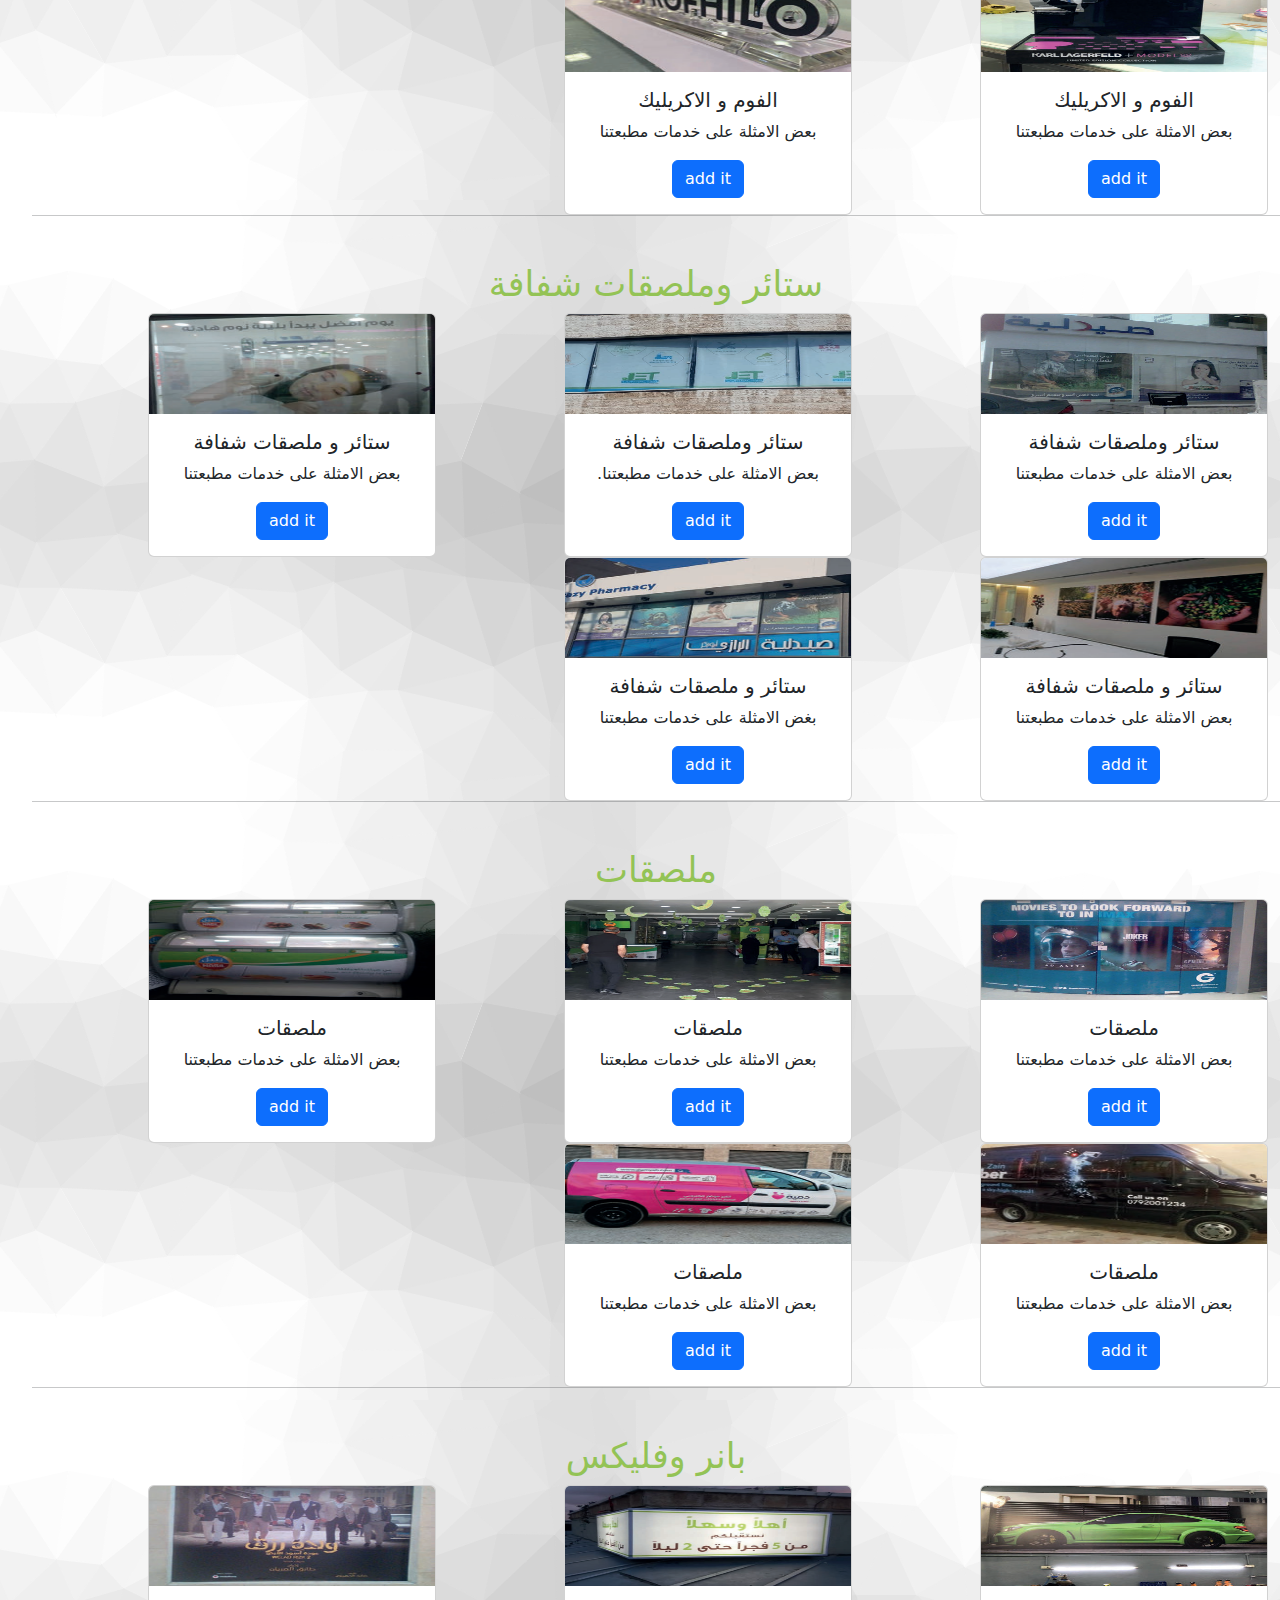
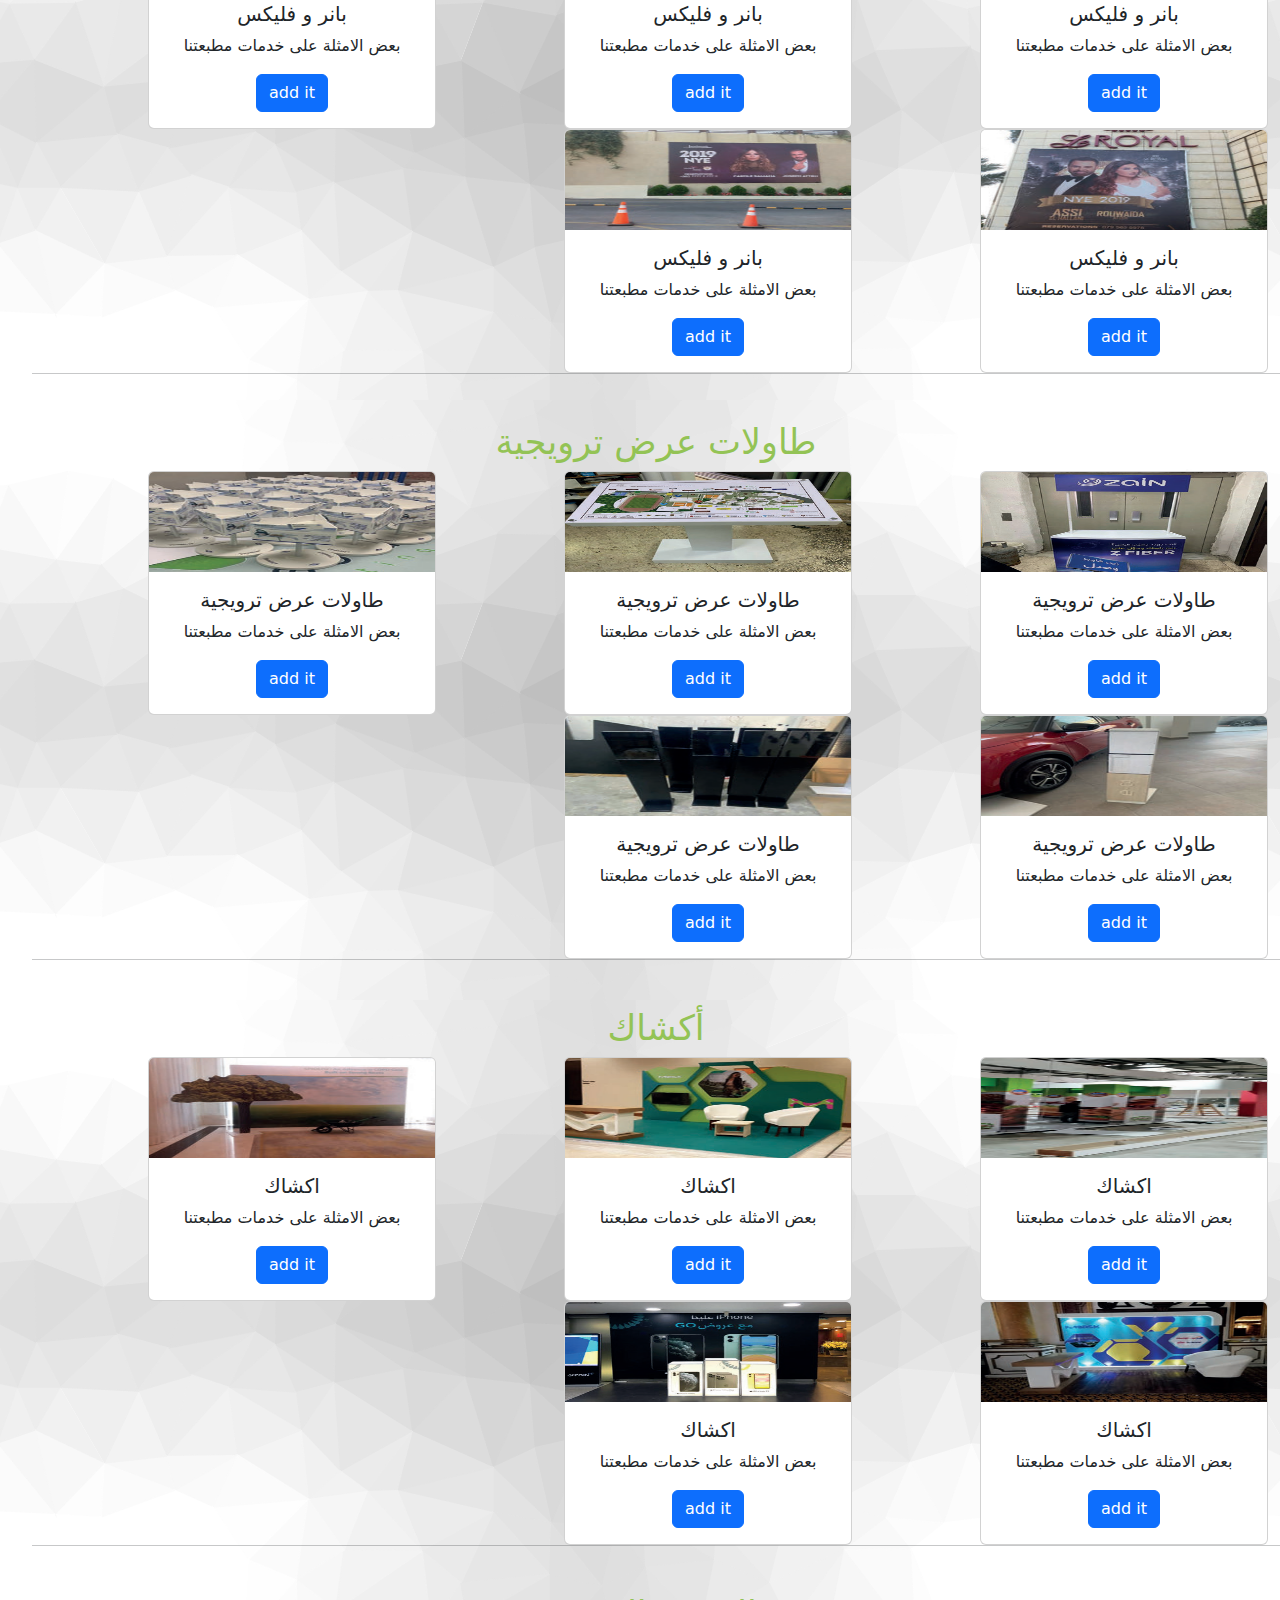
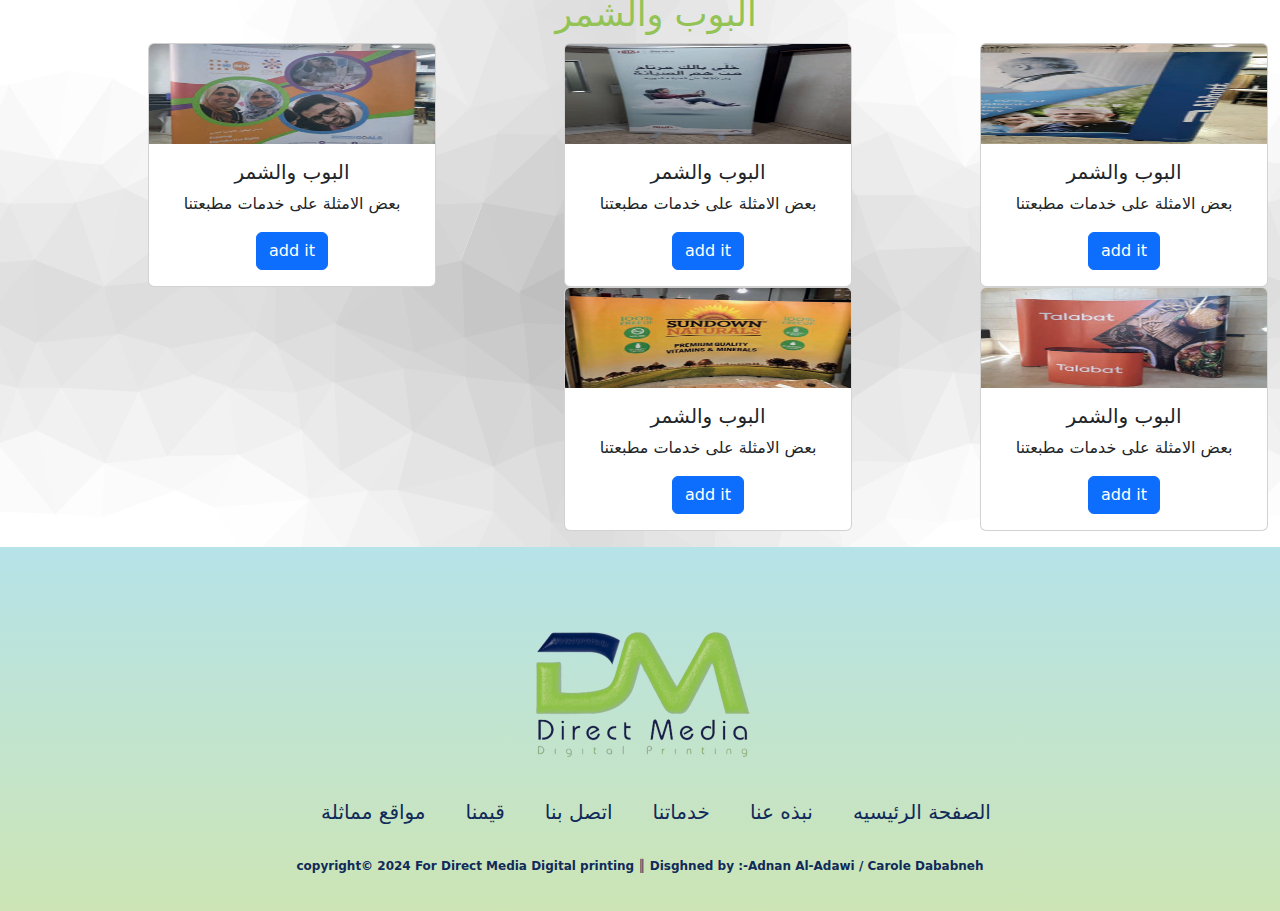
<file: project/ProductsServices/product-servises_AR.html>
<!DOCTYPE html>
<html lang="ar" dir="rtl">

<head>
    <title>خدماتنا</title>
    <meta charset="utf-8">
    <link rel="stylesheet" href="../footer.css">
    <link rel="stylesheet" href="../navbar_ِAR.css">
    <link rel="stylesheet" href="product-servises.css">
    <link href="https://cdn.jsdelivr.net/npm/bootstrap@5.3.3/dist/css/bootstrap.min.css" rel="stylesheet" integrity="sha384-QWTKZyjpPEjISv5WaRU9OFeRpok6YctnYmDr5pNlyT2bRjXh0JMhjY6hW+ALEwIH" crossorigin="anonymous">
    <script>
        function text(){
            document.getElementById("OS").value;
        }
    </script>
</head>

<body background="../cool-background (1).png">
  <nav class="navbar navbar-expand-lg bg-body-tertiary">
      <div class="container-fluid">
        <a class="navbar-brand" href="#"> <img src="logo.png" alt="Logo" width="140px" class="d-inline-block align-text-top"></a>
        <button class="navbar-toggler" type="button" data-bs-toggle="collapse" data-bs-target="#navbarNav" aria-controls="navbarNav" aria-expanded="false" aria-label="Toggle navigation">
          <span class="navbar-toggler-icon"></span>
        </button>
        <div class="collapse navbar-collapse" id="navbarNav" style="margin-left: 700px; margin-bottom: 20px;">
          <ul class="navbar-nav">
            <li class="text">
              <a class="text active" aria-current="page" href="index.html">الصفحة الرئيسيه</a>
            </li>
            <li class="text">
              <a class="text" href="../About us/About_us.html"> نبذه عنا</a>
            </li>
            <li class="text">
              <a class="text" href="../ProductsServices/product-servises.html"> خدماتنا</a>
            </li>
            <li class="text">
              <a class="text" href="../Contactus/Contactus.html"> اتصل بنا</a>
            </li>
            <li class="text">
              <a class="text" href="../reviwes/reviews.html"> قيمنا</a>
            </li>
            <li class="text">
              <a class="text" href="../form/pashe 2.html">نموذج للطلب</a>
            </li>
            <li class="text">
              <a class="AR" href="index._AR.html">AR</a>
            </li>
          </ul>
        </div>
      </div>
    </nav>
    <br><br>
    <h1 style="text-align: center; color: #9ec85d; font-size: 40px;">خدماتنا</h1>
    <br><br>
    <strong>
        <p id="OS" style="text-align: center; color:  #112a59; font-size: 20px;">
            تعمل شركتنا في طباعة وتركيب أفضل أنواع البنرات والفليكسات المضيئة والملصقات بجميع أنواعها والطباعة المباشرة
            (UV) على الأكريليك والفوم وطباعة وتركيب الستائر والأعلام، كما نعمل في قص الاستيكر وتقطيع الفوم، شنط، لافتات،
            استاندات معدنية، استاندات خشبية، استاندات اكريليك، علب ضوئية، رولز اب ستاند، بوب اب ستاند، شارات، طباعة
            فينيل، طباعة فينيل شفافة، دروب باك، تقطيع اكريليك (Laser & CNC)، تشكيل وتغليف بارز الشخصيات، عرض
            التفاصيل، دورا التفاصيل
        </p>
    </strong>
    <br><br>
    <hr>
    <br><br>
    <ul>
        <h1 class="headline">
            <li>لافتات</li>
        </h1>
        <br><br>
        <div class="container-fluid text-center">
            <div class="row">
                <div class="col-sm-4">
                <div class="card" style="width: 18rem;">
                    <img src="sign1.png" height="100 px" width="100 px" class="card-img-top" alt="...">
                    <div class="card-body">
                        <h5 class="card-title">لافتات</h5>
                      <p class="card-text">بعض مطبعتناالامثلة على خدمات </p>
                      <a href="#" class="btn btn-primary">add it</a>
                    </div>
                    </div>
                  </div>
            <br><br>
                  <div class="col-sm-4">
                    <div class="card" style="width: 18rem;">
                        <img src="sign2.png" height="100 px" width="100 px" class="card-img-top" alt="...">
                        <div class="card-body">
                            <h5 class="card-title">لافتات</h5>
                          <p class="card-text">بعض مطبعتناالامثلة على خدمات </p>
                          <a href="#" class="btn btn-primary">add it</a>
                        </div>
                        </div>
                      </div>
                      <br><br>
                      <div class="col-sm-4">
                        <div class="card" style="width: 18rem;">
                            <img src="sign3.png" height="100 px" width="100 px" class="card-img-top" alt="...">
                            <div class="card-body">
                                <h5 class="card-title">لافتات</h5>
                              <p class="card-text">بعض مطبعتناالامثلة على خدمات </p>
                              <a href="#" class="btn btn-primary">add it</a>
                            </div>
                            </div>
                          </div>
                          <br><br>
                          <div class="col-sm-4">
                            <div class="card" style="width: 18rem;">
                                <img src="sign4.png" height="100 px" width="100 px" class="card-img-top" alt="...">
                                <div class="card-body">
                                    <h5 class="card-title">لافتات</h5>
                                  <p class="card-text">بعض مطبعتناالامثلة على خدمات </p>
                                  <a href="#" class="btn btn-primary">add it</a>
                                </div>
                                </div>
                              </div>
                              <br><br>
                              <div class="col-sm-4">
                                <div class="card" style="width: 18rem;">
                                    <img src="sign5.png" height="100 px" width="100 px" class="card-img-top" alt="...">
                                    <div class="card-body">
                                        <h5 class="card-title">لافتات</h5>
                                      <p class="card-text">بعض مطبعتناالامثلة على خدمات </p>
                                      <a href="#" class="btn btn-primary">add it</a>
                                    </div>
                                    </div>
                                </div>
    <br><br>
    <hr>
    <br><br>
    
        <br><br>
        <hr>
        <br><br>
        <h1 class="headline">
            <li>الفوم والاكريليك</li>
        </h1>
        <br><br>
        <div class="container-fluid text-center">
            <div class="row">
                
                  <div class="col-sm-4">
                    <div class="card" style="width: 18rem;">
                        <img src="foam1.png" height="100 px" width="100 px" class="card-img-top" alt="...">
                        <div class="card-body">
                            <h5 class="card-title">الفوم و الاكريليك</h5>
                          <p class="card-text">بعض الامثلة على خدمات مطبعتنا</p>
                          <a href="#" class="btn btn-primary">add it</a>
                        </div>
                        </div>
                      </div>
                      <br><br>

                      <div class="col-sm-4">
                        <div class="card" style="width: 18rem;">
                            <img src="foam2.png" height="100 px" width="100 px" class="card-img-top" alt="...">
                            <div class="card-body">
                                <h5 class="card-title">الفوم و الاكريليك</h5>
                              <p class="card-text">بعض الامثلة على خدمات مطبعتنا</p>
                              <a href="#" class="btn btn-primary">add it</a>
                            </div>
                            </div>
                          </div>
                          <br><br>

                          <div class="col-sm-4">
                            <div class="card" style="width: 18rem;">
                                <img src="foam3.png" height="100 px" width="100 px" class="card-img-top" alt="...">
                                <div class="card-body">
                                    <h5 class="card-title">الفوم و الاكريليك</h5>
                                  <p class="card-text">بعض الامثلة على خدمات مطبعتنا</p>
                                  <a href="#" class="btn btn-primary">add it</a>
                                </div>
                                </div>
                              </div>
                              <br><br>

                              <div class="col-sm-4">
                                <div class="card" style="width: 18rem;">
                                    <img src="foam4.png" height="100 px" width="100 px" class="card-img-top" alt="...">
                                    <div class="card-body">
                                        <h5 class="card-title">الفوم و الاكريليك</h5>
                                      <p class="card-text">بعض الامثلة على خدمات مطبعتنا</p>
                                      <a href="#" class="btn btn-primary">add it</a>
                                    </div>
                                    </div>
                                  </div>
                                  <br><br>

                                  <div class="col-sm-4">
                                    <div class="card" style="width: 18rem;">
                                        <img src="foam5.png" height="100 px" width="100 px" class="card-img-top" alt="...">
                                        <div class="card-body">
                                            <h5 class="card-title">الفوم و الاكريليك</h5>
                                          <p class="card-text">بعض الامثلة على خدمات مطبعتنا</p>
                                          <a href="#" class="btn btn-primary">add it</a>
                                        </div>
                                        </div>
                                      </div>
                                      <br><br>
        <br><br>
        <hr>
        <br><br>
        <h1 class="headline">
            <li>ستائر وملصقات شفافة</li>
        </h1>
        <br><br>
        <div class="container-fluid text-center">
            <div class="row">
                <div class="col-sm-4">
                <div class="card" style="width: 18rem;">
                    <img src="curtains1.png" height="100 px" width="100 px" class="card-img-top" alt="...">
                    <div class="card-body">
                        <h5 class="card-title">ستائر وملصقات شفافة</h5>
                      <p class="card-text">بعض الامثلة على خدمات مطبعتنا</p>
                      <a href="#" class="btn btn-primary">add it</a>
                    </div>
                    </div>
                  </div>
                  <br><br>
                  <div class="col-sm-4">
                    <div class="card" style="width: 18rem;">
                        <img src="curtains2.png" height="100 px" width="100 px" class="card-img-top" alt="...">
                        <div class="card-body">
                            <h5 class="card-title">ستائر وملصقات شفافة</h5>
                          <p class="card-text">بعض الامثلة على خدمات مطبعتنا.</p>
                          <a href="#" class="btn btn-primary">add it</a>
                        </div>
                        </div>
                      </div>
                      <br><br>
                      <div class="col-sm-4">
                        <div class="card" style="width: 18rem;">
                            <img src="curtains3.png" height="100 px" width="100 px" class="card-img-top" alt="...">
                            <div class="card-body">
                                <h5 class="card-title">ستائر و ملصقات شفافة</h5>
                              <p class="card-text">بعض الامثلة على خدمات مطبعتنا</p>
                              <a href="#" class="btn btn-primary">add it</a>
                            </div>
                            </div>
                          </div>

                          <br><br>
                          <div class="col-sm-4">
                            <div class="card" style="width: 18rem;">
                                <img src="curtains4.png" height="100 px" width="100 px" class="card-img-top" alt="...">
                                <div class="card-body">
                                    <h5 class="card-title">ستائر و ملصقات شفافة</h5>
                                  <p class="card-text">بعض الامثلة على خدمات مطبعتنا</p>
                                  <a href="#" class="btn btn-primary">add it</a>
                                </div>
                                </div>
                              </div>
                              <br><br>
                              <div class="col-sm-4">
                                <div class="card" style="width: 18rem;">
                                    <img src="curtains5.png" height="100 px" width="100 px" class="card-img-top" alt="...">
                                    <div class="card-body">
                                        <h5 class="card-title">ستائر و ملصقات شفافة</h5>
                                      <p class="card-text">بغض الامثلة على خدمات مطبعتنا</p>
                                      <a href="#" class="btn btn-primary">add it</a>
                                    </div>
                                    </div>
                                  </div>
        <br><br>
        <hr>
        <br><br>
        <h1 class="headline">
            <li>ملصقات</li>
        </h1>
        <br><br>
        <div class="container-fluid text-center">
            <div class="row">
                <div class="col-sm-4">
                <div class="card" style="width: 18rem;">
                    <img src="stikers1.png" height="100 px" width="100 px" class="card-img-top" alt="...">
                    <div class="card-body">
                        <h5 class="card-title">ملصقات</h5>
                      <p class="card-text">بعض الامثلة على خدمات مطبعتنا</p>
                      <a href="#" class="btn btn-primary">add it</a>
                    </div>
                    </div>
                  </div>
                  <br><br>

                  <div class="col-sm-4">
                    <div class="card" style="width: 18rem;">
                        <img src="stikers2.png" height="100 px" width="100 px" class="card-img-top" alt="...">
                        <div class="card-body">
                            <h5 class="card-title">ملصقات</h5>
                          <p class="card-text">بعض الامثلة على خدمات مطبعتنا</p>
                          <a href="#" class="btn btn-primary">add it</a>
                        </div>
                        </div>
                      </div>
                      <br><br>

                      <div class="col-sm-4">
                        <div class="card" style="width: 18rem;">
                            <img src="stikers3.png" height="100 px" width="100 px" class="card-img-top" alt="...">
                            <div class="card-body">
                                <h5 class="card-title">ملصقات</h5>
                              <p class="card-text">بعض الامثلة على خدمات مطبعتنا</p>
                              <a href="#" class="btn btn-primary">add it</a>
                            </div>
                            </div>
                          </div>
                          <br><br>

                          <div class="col-sm-4">
                            <div class="card" style="width: 18rem;">
                                <img src="stikers4.png" height="100 px" width="100 px" class="card-img-top" alt="...">
                                <div class="card-body">
                                    <h5 class="card-title">ملصقات</h5>
                                  <p class="card-text">بعض الامثلة على خدمات مطبعتنا</p>
                                  <a href="#" class="btn btn-primary">add it</a>
                                </div>
                                </div>
                              </div>
                              <br><br>

                              <div class="col-sm-4">
                                <div class="card" style="width: 18rem;">
                                    <img src="stikers5.png" height="100 px" width="100 px" class="card-img-top" alt="...">
                                    <div class="card-body">
                                        <h5 class="card-title">ملصقات</h5>
                                      <p class="card-text">بعض الامثلة على خدمات مطبعتنا</p>
                                      <a href="#" class="btn btn-primary">add it</a>
                                    </div>
                                    </div>
                                  </div>
                                  <br><br>
        <br><br>
        <hr>
        <br><br>
        <h1 class="headline">
            <li>بانر وفليكس</li>
        </h1>
        <br><br>
        <div class="container-fluid text-center">
            <div class="row">
                <div class="col-sm-4">
                <div class="card" style="width: 18rem;">
                    <img src="banner1.png" height="100 px" width="100 px" class="card-img-top" alt="...">
                    <div class="card-body">
                        <h5 class="card-title">بانر و فليكس</h5>
                      <p class="card-text">بعض الامثلة على خدمات مطبعتنا</p>
                      <a href="#" class="btn btn-primary">add it</a>
                    </div>
                    </div>
                  </div>
                  <br><br>

                  <div class="col-sm-4">
                    <div class="card" style="width: 18rem;">
                        <img src="banner2.png" height="100 px" width="100 px" class="card-img-top" alt="...">
                        <div class="card-body">
                            <h5 class="card-title">بانر و فليكس</h5>
                          <p class="card-text">بعض الامثلة على خدمات مطبعتنا</p>
                          <a href="#" class="btn btn-primary">add it</a>
                        </div>
                        </div>
                      </div>
                      <br><br>

                      <div class="col-sm-4">
                        <div class="card" style="width: 18rem;">
                            <img src="banner3.png" height="100 px" width="100 px" class="card-img-top" alt="...">
                            <div class="card-body">
                                <h5 class="card-title">بانر و فليكس</h5>
                              <p class="card-text">بعض الامثلة على خدمات مطبعتنا</p>
                              <a href="#" class="btn btn-primary">add it</a>
                            </div>
                            </div>
                          </div>
                          <br><br>

                          <div class="col-sm-4">
                            <div class="card" style="width: 18rem;">
                                <img src="banner4.png" height="100 px" width="100 px" class="card-img-top" alt="...">
                                <div class="card-body">
                                    <h5 class="card-title">بانر و فليكس</h5>
                                  <p class="card-text">بعض الامثلة على خدمات مطبعتنا</p>
                                  <a href="#" class="btn btn-primary">add it</a>
                                </div>
                                </div>
                              </div>
                              <br><br>

                              <div class="col-sm-4">
                                <div class="card" style="width: 18rem;">
                                    <img src="banner5.png" height="100 px" width="100 px" class="card-img-top" alt="...">
                                    <div class="card-body">
                                        <h5 class="card-title">بانر و فليكس</h5>
                                      <p class="card-text">بعض الامثلة على خدمات مطبعتنا</p>
                                      <a href="#" class="btn btn-primary">add it</a>
                                    </div>
                                    </div>
                                  </div>
                                  <br><br>
        <br><br>
        <hr>
        <br><br>
        <h1 class="headline">
            <li>طاولات عرض ترويجية</li>
        </h1>
        <br><br>
        <div class="container-fluid text-center">
            <div class="row">
                <div class="col-sm-4">
                <div class="card" style="width: 18rem;">
                    <img src="promo1.png" height="100 px" width="100 px" class="card-img-top" alt="...">
                    <div class="card-body">
                        <h5 class="card-title"> طاولات عرض ترويجية</h5>
                      <p class="card-text">بعض الامثلة على خدمات مطبعتنا</p>
                      <a href="#" class="btn btn-primary">add it</a>
                    </div>
                    </div>
                  </div>
                  <br><br>

                  <div class="col-sm-4">
                    <div class="card" style="width: 18rem;">
                        <img src="promo2.png" height="100 px" width="100 px" class="card-img-top" alt="...">
                        <div class="card-body">
                            <h5 class="card-title"> طاولات عرض ترويجية</h5>
                          <p class="card-text">بعض الامثلة على خدمات مطبعتنا</p>
                          <a href="#" class="btn btn-primary">add it</a>
                        </div>
                        </div>
                      </div>
                      <br><br>

                      <div class="col-sm-4">
                        <div class="card" style="width: 18rem;">
                            <img src="promo3.png" height="100 px" width="100 px" class="card-img-top" alt="...">
                            <div class="card-body">
                                <h5 class="card-title"> طاولات عرض ترويجية</h5>
                              <p class="card-text">بعض الامثلة على خدمات مطبعتنا</p>
                              <a href="#" class="btn btn-primary">add it</a>
                            </div>
                            </div>
                          </div>
                          <br><br>

                          <div class="col-sm-4">
                            <div class="card" style="width: 18rem;">
                                <img src="promo4.png" height="100 px" width="100 px" class="card-img-top" alt="...">
                                <div class="card-body">
                                    <h5 class="card-title"> طاولات عرض ترويجية</h5>
                                  <p class="card-text">بعض الامثلة على خدمات مطبعتنا</p>
                                  <a href="#" class="btn btn-primary">add it</a>
                                </div>
                                </div>
                              </div>
                              <br><br>

                              <div class="col-sm-4">
                                <div class="card" style="width: 18rem;">
                                    <img src="promo5.png" height="100 px" width="100 px" class="card-img-top" alt="...">
                                    <div class="card-body">
                                        <h5 class="card-title"> طاولات عرض ترويجية</h5>
                                      <p class="card-text">بعض الامثلة على خدمات مطبعتنا</p>
                                      <a href="#" class="btn btn-primary">add it</a>
                                    </div>
                                    </div>
                                  </div>
                                  <br><br>
        <br><br>
        <hr>
        <br><br>
        <h1 class="headline">
            <li>أكشاك</li>
        </h1>
        <br><br>
        <div class="container-fluid text-center">
            <div class="row">
                <div class="col-sm-4">
                <div class="card" style="width: 18rem;">
                    <img src="booth1.png" height="100 px" width="100 px" class="card-img-top" alt="...">
                    <div class="card-body">
                        <h5 class="card-title">اكشاك</h5>
                      <p class="card-text">بعض الامثلة على خدمات مطبعتنا</p>
                      <a href="#" class="btn btn-primary">add it</a>
                    </div>
                    </div>
                  </div>

                  <div class="col-sm-4">
                    <div class="card" style="width: 18rem;">
                        <img src="booth2.png" height="100 px" width="100 px" class="card-img-top" alt="...">
                        <div class="card-body">
                            <h5 class="card-title">اكشاك</h5>
                          <p class="card-text">بعض الامثلة على خدمات مطبعتنا</p>
                          <a href="#" class="btn btn-primary">add it</a>
                        </div>
                        </div>
                      </div>
            <br><br>

            <div class="col-sm-4">
                <div class="card" style="width: 18rem;">
                    <img src="booth3.png" height="100 px" width="100 px" class="card-img-top" alt="...">
                    <div class="card-body">
                        <h5 class="card-title">اكشاك</h5>
                      <p class="card-text">بعض الامثلة على خدمات مطبعتنا</p>
                      <a href="#" class="btn btn-primary">add it</a>
                    </div>
                    </div>
                  </div>
        <br><br>

        <div class="col-sm-4">
            <div class="card" style="width: 18rem;">
                <img src="booth4.png" height="100 px" width="100 px" class="card-img-top" alt="...">
                <div class="card-body">
                    <h5 class="card-title">اكشاك</h5>
                  <p class="card-text">بعض الامثلة على خدمات مطبعتنا</p>
                  <a href="#" class="btn btn-primary">add it</a>
                </div>
                </div>
              </div>
    <br><br>
    <div class="col-sm-4">
        <div class="card" style="width: 18rem;">
            <img src="booth5.png" height="100 px" width="100 px" class="card-img-top" alt="...">
            <div class="card-body">
                <h5 class="card-title">اكشاك</h5>
              <p class="card-text">بعض الامثلة على خدمات مطبعتنا</p>
              <a href="#" class="btn btn-primary">add it</a>
            </div>
            </div>
          </div>
<br><br>
        <br><br>
        <hr>
        <br><br>
        <h1 class="headline">
            <li>البوب ​​والشمر</li>
        </h1>
        <br><br>
        <div class="container-fluid text-center">
            <div class="row">
                <div class="col-sm-4">
                <div class="card" style="width: 18rem;">
                    <img src="popup1.png" height="100 px" width="100 px" class="card-img-top" alt="...">
                    <div class="card-body">
                        <h5 class="card-title">البوب ​​والشمر</h5>
                      <p class="card-text">بعض الامثلة على خدمات مطبعتنا</p>
                      <a href="#" class="btn btn-primary">add it</a>
                    </div>
                    </div>
                  </div>
                  <br><br>

                  <div class="col-sm-4">
                    <div class="card" style="width: 18rem;">
                        <img src="popup2.png" height="100 px" width="100 px" class="card-img-top" alt="...">
                        <div class="card-body">
                            <h5 class="card-title">البوب ​​والشمر</h5>
                          <p class="card-text">بعض الامثلة على خدمات مطبعتنا</p>
                          <a href="#" class="btn btn-primary">add it</a>
                        </div>
                        </div>
                      </div>
                      <br><br>

                      <div class="col-sm-4">
                        <div class="card" style="width: 18rem;">
                            <img src="popup3.png" height="100 px" width="100 px" class="card-img-top" alt="...">
                            <div class="card-body">
                                <h5 class="card-title">البوب ​​والشمر</h5>
                              <p class="card-text">بعض الامثلة على خدمات مطبعتنا</p>
                              <a href="#" class="btn btn-primary">add it</a>
                            </div>
                            </div>
                          </div>
                          <br><br>

                          <div class="col-sm-4">
                            <div class="card" style="width: 18rem;">
                                <img src="popup4.png" height="100 px" width="100 px" class="card-img-top" alt="...">
                                <div class="card-body">
                                    <h5 class="card-title">البوب ​​والشمر</h5>
                                  <p class="card-text">بعض الامثلة على خدمات مطبعتنا</p>
                                  <a href="#" class="btn btn-primary">add it</a>
                                </div>
                                </div>
                              </div>
                              <br><br>

                              <div class="col-sm-4">
                                <div class="card" style="width: 18rem;">
                                    <img src="popup5.png" height="100 px" width="100 px" class="card-img-top" alt="...">
                                    <div class="card-body">
                                        <h5 class="card-title">البوب ​​والشمر</h5>
                                      <p class="card-text">بعض الامثلة على خدمات مطبعتنا</p>
                                      <a href="#" class="btn btn-primary">add it</a>
                                    </div>
                                    </div>
                                  </div>
                                  <br><br>
        <br>
        <br>
    </ul>
    <script src="https://cdn.jsdelivr.net/npm/bootstrap@5.3.3/dist/js/bootstrap.bundle.min.js" integrity="sha384-YvpcrYf0tY3lHB60NNkmXc5s9fDVZLESaAA55NDzOxhy9GkcIdslK1eN7N6jIeHz" crossorigin="anonymous"></script>
    <footer>
        <div class="footerpage">
            <div class="footerlogo">
                <img class="logo" src="logo.png" alt="logo" height="150">
            </div>
            <div class="footernav">
                <ul>
                    <li><a href="../index/index._AR.html">الصفحة الرئيسيه</a></li>
                    <li><a href="../About us/About_us_AR.html">نبذه عنا</a></li>
                    <li><a href="product-servises_AR.html">خدماتنا</a></li>
                    <li><a href="../Contactus/Contactus_AR.html">اتصل بنا</a></li>
                    <li><a href="../reviwes/reviews_AR.html">قيمنا</a></li>
                    <li><a href="../resources/Recources-AR.html">مواقع مماثلة</a></li>

                </ul>
            </div>

            <div class="footerboutom">
                <strong>
                    <p>copyright&copy; 2024 For Direct Media Digital printing ║ Disghned by :-Adnan Al-Adawi / Carole
                        Dababneh </p>
                </strong>
            </div>
        </div>
    </footer>
</body>

</html>
</file>
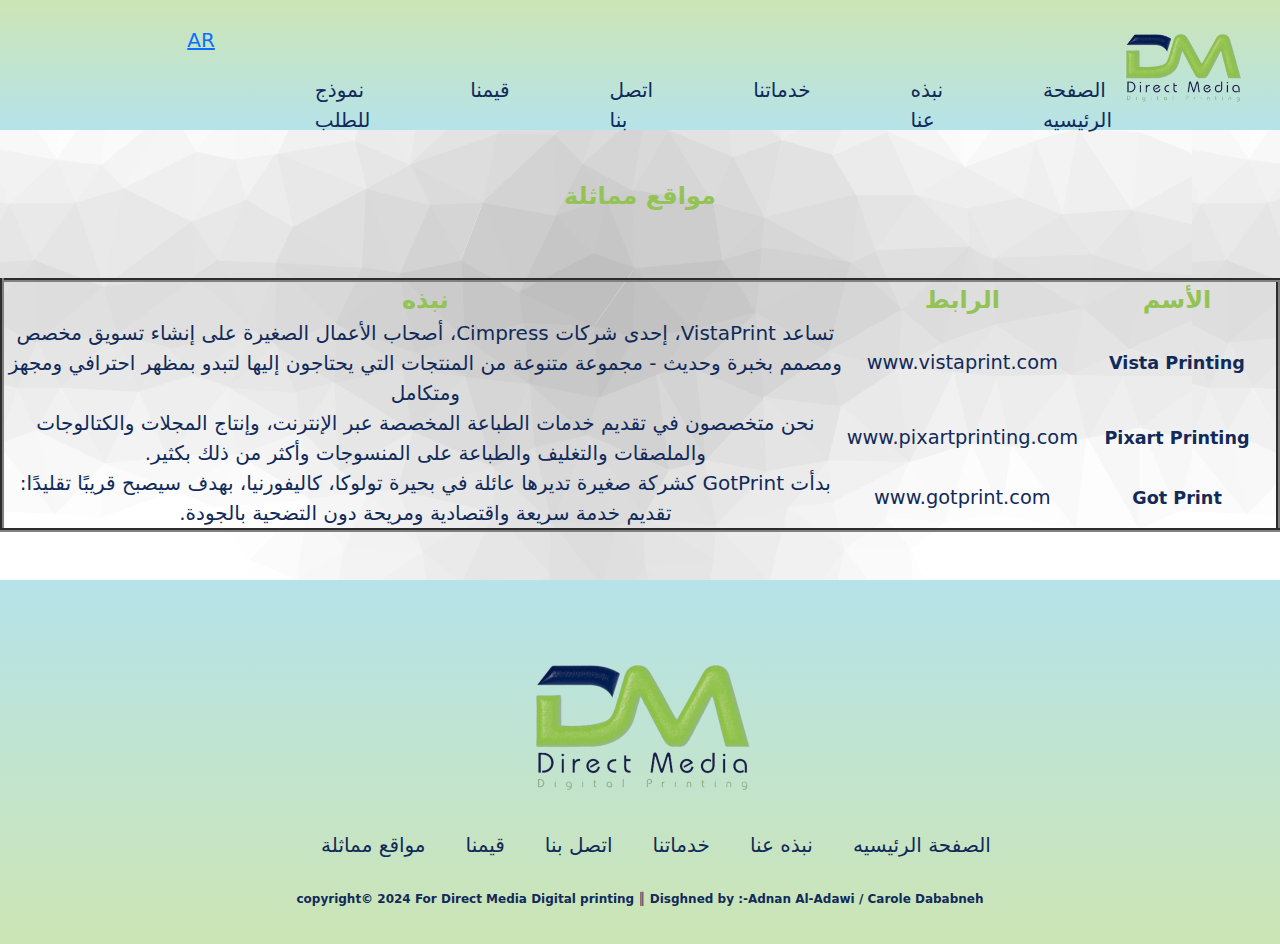
<file: project/resources/Recources-AR.html>
<!DOCTYPE html>
<html lnag="AR" dir="rtl">

<head>
    <title>مواقع مماثلة</title>
    <link rel="stylesheet" href="../footer.css">
    <link rel="stylesheet" href="../navbar_ِAR.css">
    <link rel="stylesheet" href="Recourses.css">

    <link href="https://cdn.jsdelivr.net/npm/bootstrap@5.3.3/dist/css/bootstrap.min.css" rel="stylesheet" integrity="sha384-QWTKZyjpPEjISv5WaRU9OFeRpok6YctnYmDr5pNlyT2bRjXh0JMhjY6hW+ALEwIH" crossorigin="anonymous">
<script>
    function table(){
        document.getElementById("table").value;
    }
</script>
</head>

<body background="../cool-background (1).png">
  <nav class="navbar navbar-expand-lg bg-body-tertiary">
      <div class="container-fluid">
        <a class="navbar-brand" href="#"> <img src="logo.png" alt="Logo" width="140px" class="d-inline-block align-text-top"></a>
        <button class="navbar-toggler" type="button" data-bs-toggle="collapse" data-bs-target="#navbarNav" aria-controls="navbarNav" aria-expanded="false" aria-label="Toggle navigation">
          <span class="navbar-toggler-icon"></span>
        </button>
        <div class="collapse navbar-collapse" id="navbarNav" style="margin-left: 700px; margin-bottom: 20px;">
          <ul class="navbar-nav">
            <li class="text">
              <a class="text active" aria-current="page" href="index.html">الصفحة الرئيسيه</a>
            </li>
            <li class="text">
              <a class="text" href="../About us/About_us.html"> نبذه عنا</a>
            </li>
            <li class="text">
              <a class="text" href="../ProductsServices/product-servises.html"> خدماتنا</a>
            </li>
            <li class="text">
              <a class="text" href="../Contactus/Contactus.html"> اتصل بنا</a>
            </li>
            <li class="text">
              <a class="text" href="../reviwes/reviews.html"> قيمنا</a>
            </li>
            <li class="text">
              <a class="text" href="../form/pashe 2.html">نموذج للطلب</a>
            </li>
            <li class="text">
              <a class="AR" href="index._AR.html">AR</a>
            </li>
          </ul>
        </div>
      </div>
    </nav>
    <br><br>
    <p class="headline"><strong>مواقع مماثلة</strong></p>
    <br><br>
    <table border="4"  class="table-responsive" id="table">

        <tr class="headline">
            <th>الأسم</th>
            <th>الرابط</th>
            <th>نبذه</th>
        </tr>
        <tr>
            <th class="text1">Vista Printing</th>
            <td class="text2"><a class="text2" href="https://www.vistaprint.com/">www.vistaprint.com</a></td> 
            <td class="text3">تساعد VistaPrint، إحدى شركات Cimpress، أصحاب الأعمال الصغيرة على إنشاء تسويق مخصص ومصمم
                بخبرة وحديث - مجموعة متنوعة من المنتجات التي يحتاجون إليها لتبدو بمظهر احترافي ومجهز ومتكامل</td>
        </tr>
        <tr>
            <th class="text1">Pixart Printing</th>
            <td class="text2"> <a class="text2" href="https://www.pixartprinting.com/">www.pixartprinting.com</a></td>
            <td class="text3">نحن متخصصون في تقديم خدمات الطباعة المخصصة عبر الإنترنت، وإنتاج المجلات والكتالوجات
                والملصقات والتغليف والطباعة على المنسوجات وأكثر من ذلك بكثير.</td>


        </tr>
        <tr>
            <th class="text1">Got Print</th>
            <td class="text2"> <a class="text2" href="https://www.gotprint.com/home.html">www.gotprint.com</a></td>
            <td class="text3">بدأت GotPrint كشركة صغيرة تديرها عائلة في بحيرة تولوكا، كاليفورنيا، بهدف سيصبح قريبًا
                تقليدًا: تقديم خدمة سريعة واقتصادية ومريحة دون التضحية بالجودة.</td>
        </tr>
    </table>
    <br><br>
    <script src="https://cdn.jsdelivr.net/npm/bootstrap@5.3.3/dist/js/bootstrap.bundle.min.js" integrity="sha384-YvpcrYf0tY3lHB60NNkmXc5s9fDVZLESaAA55NDzOxhy9GkcIdslK1eN7N6jIeHz" crossorigin="anonymous"></script>
    <footer>
        <div class="footerpage">
            <div class="footerlogo">
                <img class="logo" src="logo.png" alt="logo" height="150">
            </div>
            <div class="footernav">
                <ul>
                    <li><a  href="../index/index._AR.html">الصفحة الرئيسيه</a></li>
                    <li><a  href="../About us/About_us_AR.html">نبذه عنا</a></li>
                    <li><a  href="../ProductsServices/product-servises_AR.html">خدماتنا</a></li>
                    <li><a  href="../Contactus/Contactus_AR.html">اتصل بنا</a></li>
                    <li><a  href="../reviwes/reviews_AR.html">قيمنا</a></li>
                    <li><a  href="Recources-AR.html">مواقع مماثلة</a></li>
                </ul>
            </div>

            <div class="footerboutom">
                <strong>
                    <p>copyright&copy; 2024 For Direct Media Digital printing ║ Disghned by :-Adnan Al-Adawi / Carole
                        Dababneh </p>
                </strong>
            </div>
        </div>
    </footer>

</body>

</html>
</file>
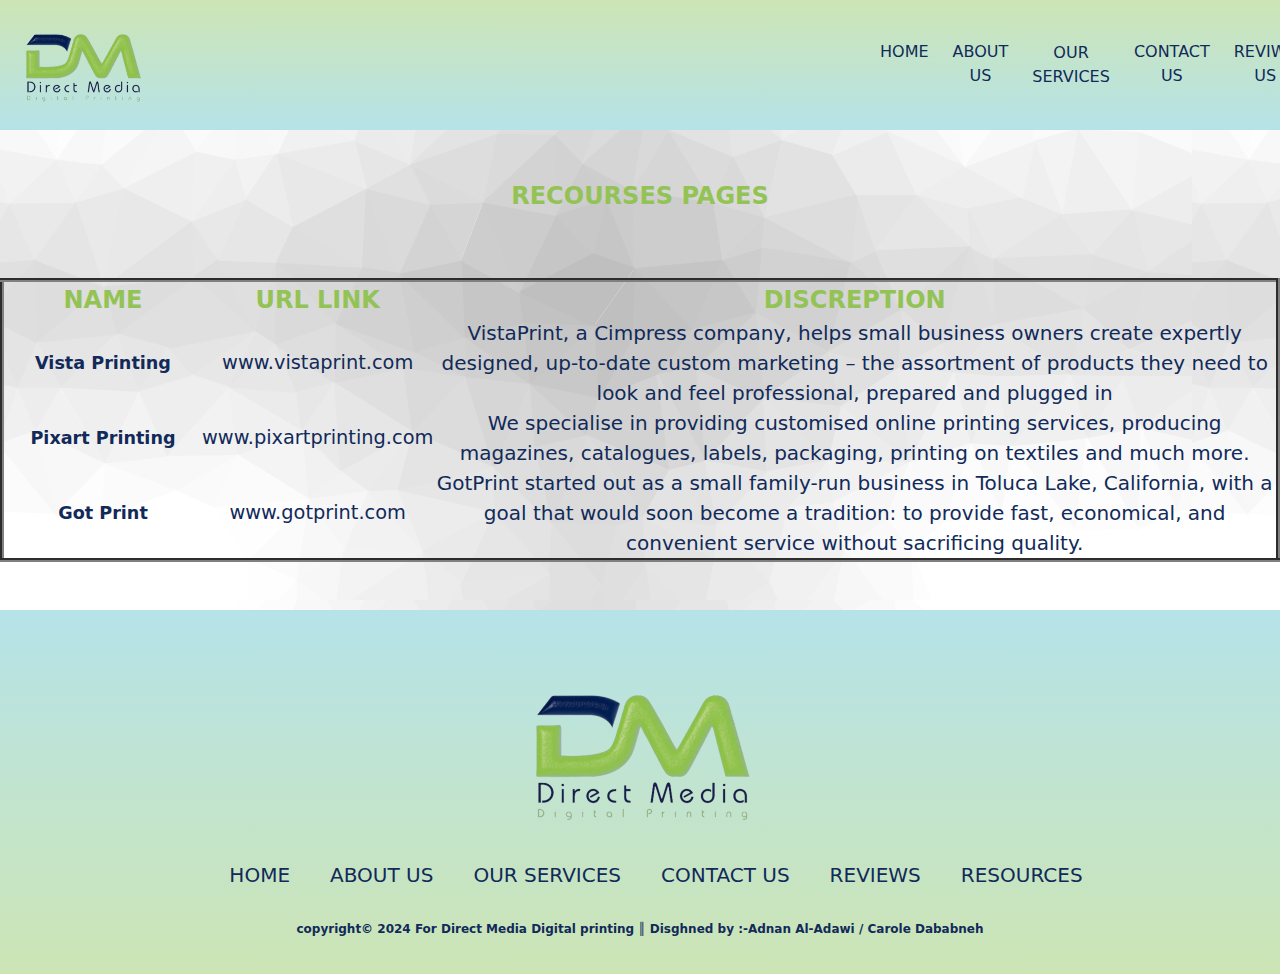
<file: project/resources/resources.html>
<!DOCTYPE html>
<html lnag="en">

<head>
    <title>HomePage</title>
    <link rel="stylesheet" href="../footer.css">
    <link rel="stylesheet" href="../navbar.css">
    <link rel="stylesheet" href="Recourses.css">
    <link href="https://cdn.jsdelivr.net/npm/bootstrap@5.3.3/dist/css/bootstrap.min.css" rel="stylesheet" integrity="sha384-QWTKZyjpPEjISv5WaRU9OFeRpok6YctnYmDr5pNlyT2bRjXh0JMhjY6hW+ALEwIH" crossorigin="anonymous">
<script>
    function table(){
        document.getElementById("table").value;
    }
</script>
</head>

<body background="../cool-background (1).png">
    <nav class="navbar navbar-expand-lg bg-body-tertiary">
        <div class="container-fluid">
          <a class="navbar-brand" href="#"> <img src="logo.png" alt="Logo" width="140px" class="d-inline-block align-text-top"></a>
          <button class="navbar-toggler" type="button" data-bs-toggle="collapse" data-bs-target="#navbarNav" aria-controls="navbarNav" aria-expanded="false" aria-label="Toggle navigation">
            <span class="navbar-toggler-icon"></span>
          </button>
          <div class="collapse navbar-collapse" id="navbarNav" style="margin-left: 700px; margin-bottom: 20px;">
            <ul class="navbar-nav">
              <li class="text">
                <a class="text active" aria-current="page" href="index.html">Home</a>
              </li>
              <li class="text">
                <a class="text" href="../About us/About_us.html">About Us</a>
              </li>
              <li class="text">
                <a class="text" href="../ProductsServices/product-servises.html">Our Services</a>
              </li>
              <li class="text">
                <a class="text" href="../Contactus/Contactus.html">Contact us</a>
              </li>
              <li class="text">
                <a class="text" href="../reviwes/reviews.html">Reviwe Us</a>
              </li>
              <li class="text">
                <a class="text" href="../form/pashe 2.html">Form</a>
              </li>
              <li class="text">
                <a class="AR" href="index._AR.html">AR</a>
              </li>
            </ul>
          </div>
        </div>
      </nav>
    <br><br>
    <p class="headline"><strong>Recourses Pages</strong></p>
    <br><br>
    <table border="4" class="table-responsive" id="table">

        <tr class="headline">
            <th>Name</th>
            <th>Url Link</th>
            <th>Discreption</th>
        </tr>
        <tr>
            <th class="text1">Vista Printing</th>
            <td class="text2"><a class="text2" href="https://www.vistaprint.com/">www.vistaprint.com</a></td>
            <td class="text3">VistaPrint, a Cimpress company, helps small business owners create expertly designed,
                up-to-date custom marketing – the assortment of products they need to look and feel professional,
                prepared and plugged in</td>
        </tr>
        <tr>
            <th class="text1">Pixart Printing</th>
            <td class="text2"> <a class="text2" href="https://www.pixartprinting.com/">www.pixartprinting.com</a></td>
            <td class="text3">We specialise in providing customised online printing services, producing magazines,
                catalogues, labels, packaging, printing on textiles and much more.</td>
        </tr>
        <tr>
            <th class="text1">Got Print</th>
            <td class="text2"> <a class="text2" href="https://www.gotprint.com/home.html">www.gotprint.com</a></td>
            <td class="text3">GotPrint started out as a small family-run business in Toluca Lake, California, with a
                goal that would soon become a tradition: to provide fast, economical, and convenient service without
                sacrificing quality.</td>
        </tr>
    </table>
    <br><br>
    <script src="https://cdn.jsdelivr.net/npm/bootstrap@5.3.3/dist/js/bootstrap.bundle.min.js" integrity="sha384-YvpcrYf0tY3lHB60NNkmXc5s9fDVZLESaAA55NDzOxhy9GkcIdslK1eN7N6jIeHz" crossorigin="anonymous"></script>
    <footer>
        <div class="footerpage">
            <div class="footerlogo">
                <img class="logo" src="logo.png" alt="logo" height="150">
            </div>
            <div class="footernav">
                <ul>
                    <li><a href="../index/index.html">Home</a></li>
                    <li><a href="../About us/About_us.html">About Us</a></li>
                    <li><a href="../ProductsServices/product-servises.html">Our Services</a></li>
                    <li><a href="../Contactus/Contactus.html">Contact Us</a></li>
                    <li><a href="../reviwes/reviews.html">Reviews</a></li>
                    <li><a href="resources.html">Resources</a></li>
                </ul>
            </div>

            <div class="footerboutom">
                <strong>
                    <p>copyright&copy; 2024 For Direct Media Digital printing ║ Disghned by :-Adnan Al-Adawi / Carole
                        Dababneh </p>
                </strong>
            </div>
        </div>
    </footer>

</body>

</html>
</file>
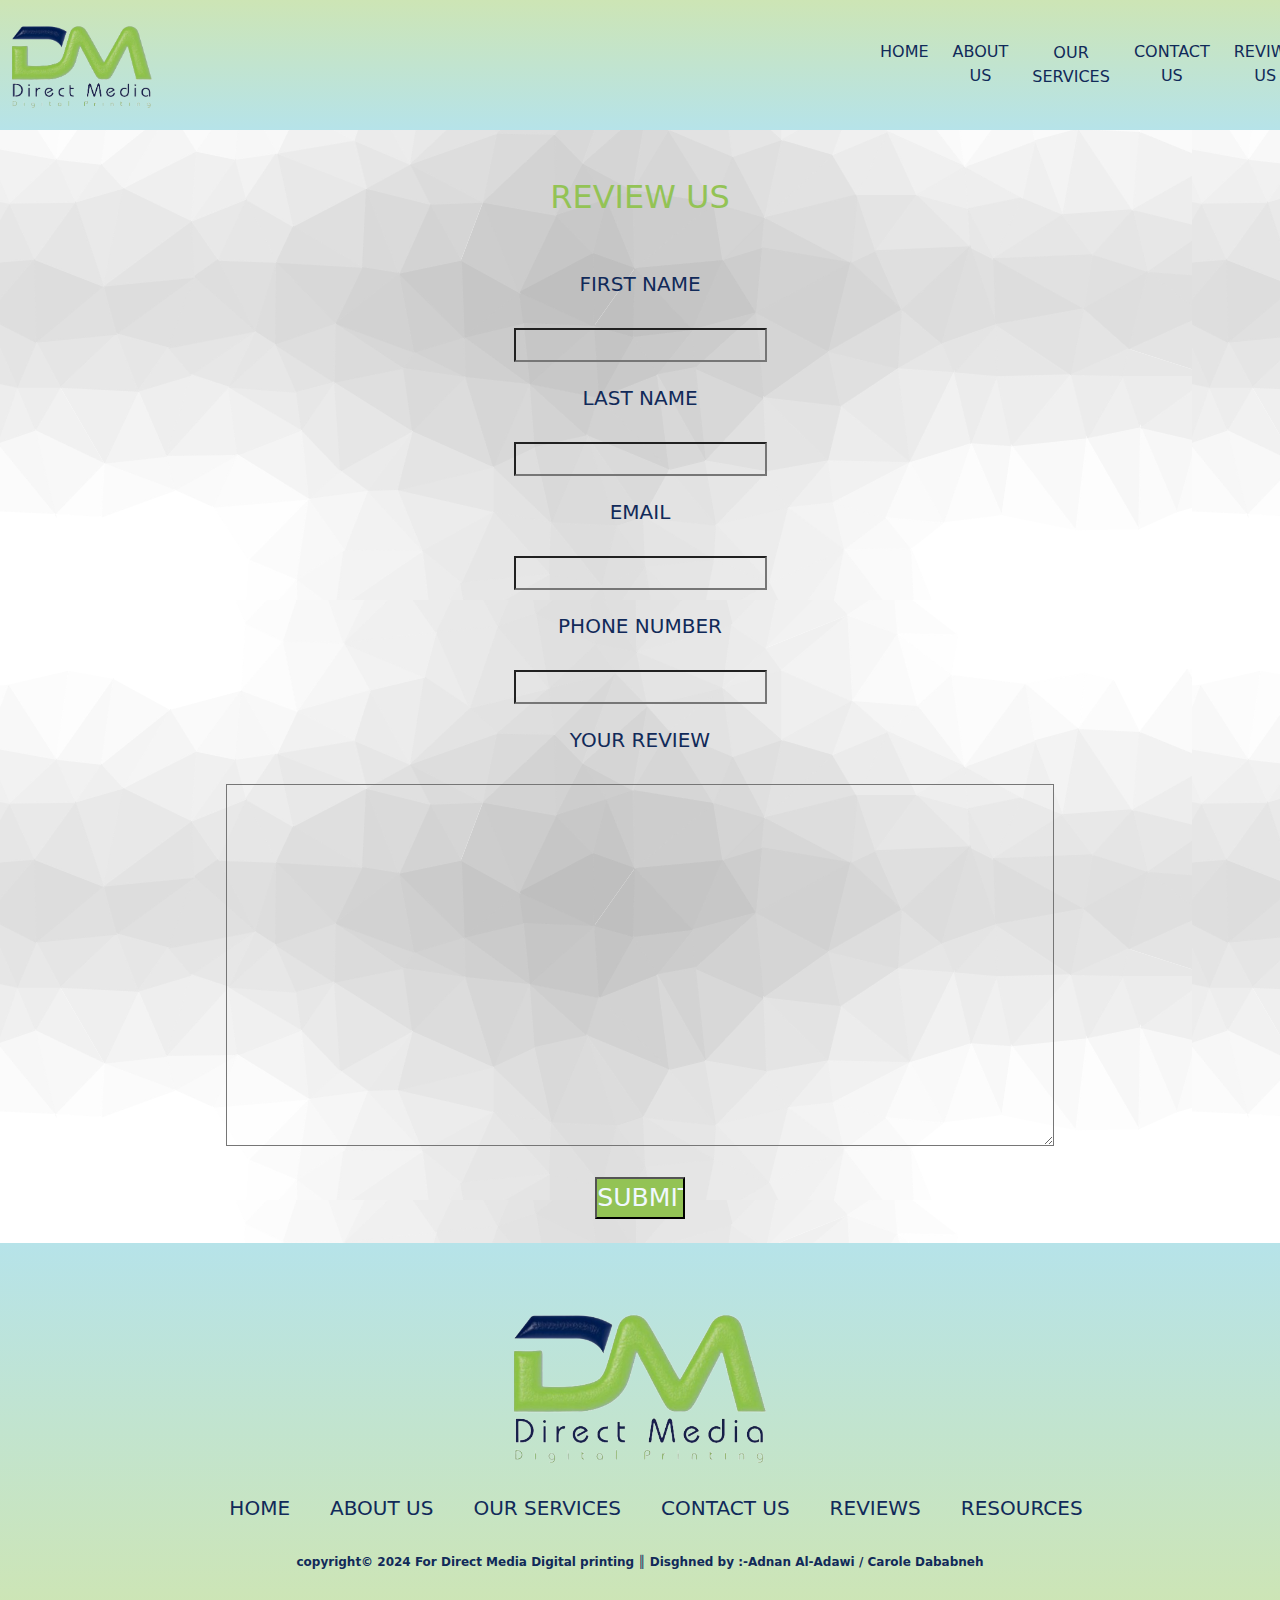
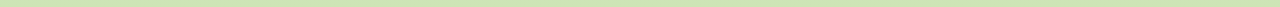
<file: project/reviwes/reviews.html>
<!DOCTYPE html>
<html lang="en">

<head>
    <meta charset="UTF-8">
    <title>Reviews</title>
    <link rel="stylesheet" href="../footer.css">
    <link rel="stylesheet" href="../navbar.css">
    <link rel="stylesheet" href="reviews.css">

    <script>
        function submit() {
           alert("Your Review Is Successfully Submitted"); 
        }
    </script>
    <link href="https://cdn.jsdelivr.net/npm/bootstrap@5.3.3/dist/css/bootstrap.min.css" rel="stylesheet"
    integrity="sha384-QWTKZyjpPEjISv5WaRU9OFeRpok6YctnYmDr5pNlyT2bRjXh0JMhjY6hW+ALEwIH" crossorigin="anonymous">
</head>

<body background="../cool-background (1).png">
    <nav class="navbar navbar-expand-lg bg-body-tertiary">
        <div class="container-fluid">
          <a class="navbar-brand" href="#"> <img src="logo.png" alt="Logo" width="140px" class="d-inline-block align-text-top"></a>
          <button class="navbar-toggler" type="button" data-bs-toggle="collapse" data-bs-target="#navbarNav" aria-controls="navbarNav" aria-expanded="false" aria-label="Toggle navigation">
            <span class="navbar-toggler-icon"></span>
          </button>
          <div class="collapse navbar-collapse" id="navbarNav" style="margin-left: 700px; margin-bottom: 20px;">
            <ul class="navbar-nav">
              <li class="text">
                <a class="text active" aria-current="page" href="../index/index.html">Home</a>
              </li>
              <li class="text">
                <a class="text" href="../About us/About_us.html">About Us</a>
              </li>
              <li class="text">
                <a class="text" href="../ProductsServices/product-servises.html">Our Services</a>
              </li>
              <li class="text">
                <a class="text" href="../Contactus/Contactus.html">Contact us</a>
              </li>
              <li class="text">
                <a class="text" href="reviews.html">Reviwe Us</a>
              </li>
              <li class="text">
                <a class="text" href="../form/pashe 2.html">Form</a>
              </li>
              <li class="text">
                <a class="AR" href="reviews_AR.html">AR</a>
              </li>
            </ul>
          </div>
        </div>
      </nav>
    <br><br>
    <h2 class="headline">Review Us</h2>
    <br><br>
    <div style="text-align: center;">
        <h6 class="headline2">First name</h6> <br>
        <input type="text" name="fname" class="headline2">
        <br>
        <br>
        <h6 class="headline2">Last name</h6> <br>
        <input type="text" name="lname" class="headline2">
        <br>
        <br>
        <h6 class="headline2">Email</h6> <br>
        <input type="text" name="email" class="headline2">
        <br>
        <br>
        <h6 class="headline2">phone number</h6> <br>
        <input type="text" name="mphone" class="headline2">
        <br><br>
        <h6 class="headline2">your Review</h6>
        <br>
        <textarea name="Reviews" rows="15" cols="100" style="background-color: transparent;"></textarea>
        <br><br>
        <input class="submit" type="submit" onclick="submit();">
    </div>
    <br>
    <script src="https://cdn.jsdelivr.net/npm/bootstrap@5.3.3/dist/js/bootstrap.bundle.min.js"
        integrity="sha384-YvpcrYf0tY3lHB60NNkmXc5s9fDVZLESaAA55NDzOxhy9GkcIdslK1eN7N6jIeHz"
        crossorigin="anonymous"></script>
    <footer>
        <div class="footerpage">
            <div class="footerlogo">
                <img class="logo" src="logo.png" alt="logo" height="150">
            </div>
            <div class="footernav">
                <ul>
                    <li><a href="../index/index.html">Home</a></li>
                    <li><a href="../About us/About_us.html">About Us</a></li>
                    <li><a href="../ProductsServices/product-servises.html">Our Services</a></li>
                    <li><a href="../Contactus/Contactus.html">Contact Us</a></li>
                    <li><a href="reviews.html">Reviews</a></li>
                    <li><a href="../resources/resources.html">Resources</a></li>
                </ul>
            </div>

            <div class="footerboutom">
                <strong>
                    <p>copyright&copy; 2024 For Direct Media Digital printing ║ Disghned by :-Adnan Al-Adawi / Carole
                        Dababneh </p>
                </strong>
            </div>
    </footer>
</body>

</html>
</file>
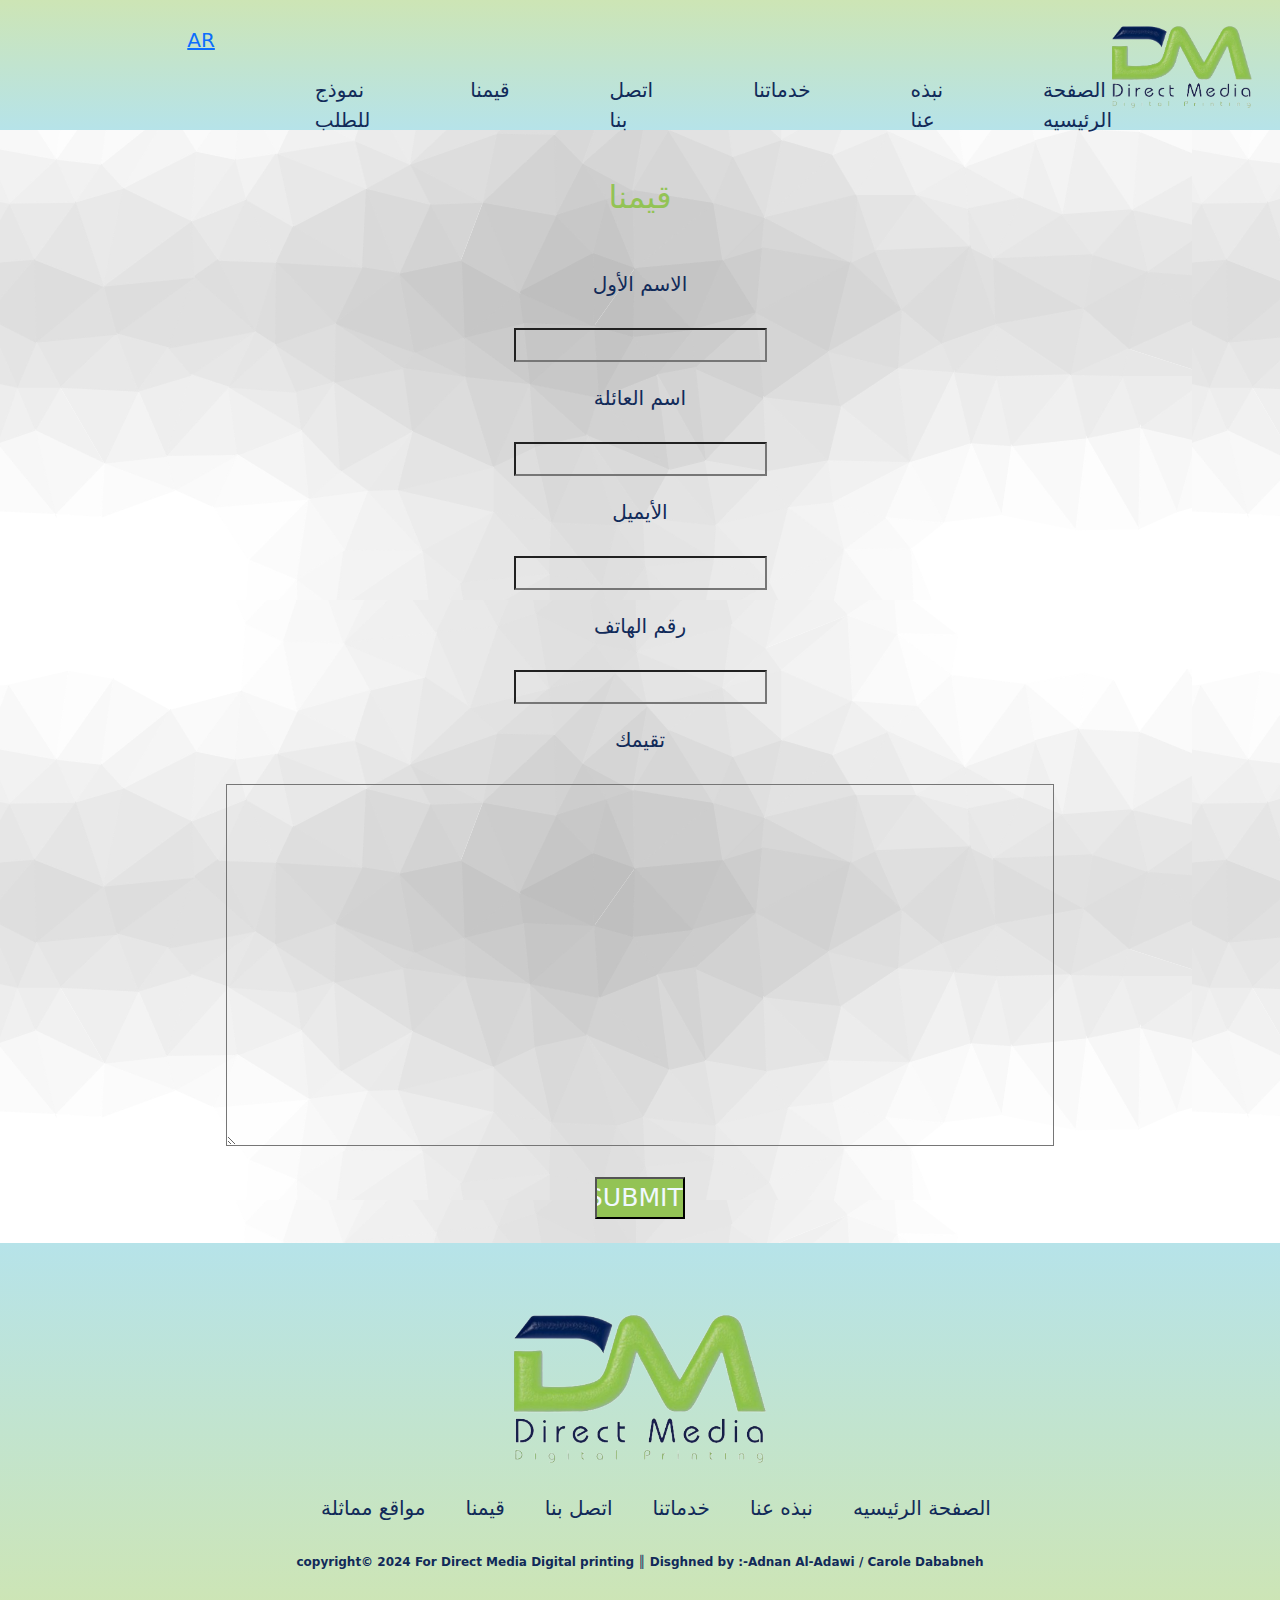
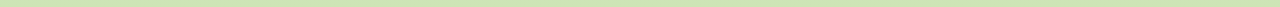
<file: project/reviwes/reviews_AR.html>
<!DOCTYPE html>
<html lang="ar" dir="rtl">

<head>
    <meta charset="UTF-8">
    <title>قيمنا</title>
    <link rel="stylesheet" href="../footer.css">
    <link rel="stylesheet" href="../navbar_ِAR.css">
    <link rel="stylesheet" href="reviews.css">
    <link href="https://cdn.jsdelivr.net/npm/bootstrap@5.3.3/dist/css/bootstrap.min.css" rel="stylesheet" integrity="sha384-QWTKZyjpPEjISv5WaRU9OFeRpok6YctnYmDr5pNlyT2bRjXh0JMhjY6hW+ALEwIH" crossorigin="anonymous">
    <script>
        function submit() {
           alert("تم إرسال تقييمك بنجاح"); 
        }
    </script>
</head>

<body background="../cool-background (1).png">
    <nav class="navbar navbar-expand-lg bg-body-tertiary">
        <div class="container-fluid">
          <a class="navbar-brand" href="#"> <img src="logo.png" alt="Logo" width="140px" class="d-inline-block align-text-top"></a>
          <button class="navbar-toggler" type="button" data-bs-toggle="collapse" data-bs-target="#navbarNav" aria-controls="navbarNav" aria-expanded="false" aria-label="Toggle navigation">
            <span class="navbar-toggler-icon"></span>
          </button>
          <div class="collapse navbar-collapse" id="navbarNav" style="margin-left: 700px; margin-bottom: 20px;">
            <ul class="navbar-nav">
              <li class="text">
                <a class="text active" aria-current="page" href="index.html">الصفحة الرئيسيه</a>
              </li>
              <li class="text">
                <a class="text" href="../About us/About_us.html"> نبذه عنا</a>
              </li>
              <li class="text">
                <a class="text" href="../ProductsServices/product-servises.html"> خدماتنا</a>
              </li>
              <li class="text">
                <a class="text" href="../Contactus/Contactus.html"> اتصل بنا</a>
              </li>
              <li class="text">
                <a class="text" href="../reviwes/reviews.html"> قيمنا</a>
              </li>
              <li class="text">
                <a class="text" href="../form/pashe 2.html">نموذج للطلب</a>
              </li>
              <li class="text">
                <a class="AR" href="index._AR.html">AR</a>
              </li>
            </ul>
          </div>
        </div>
      </nav>
    <br><br>
    <h2 class="headline">قيمنا</h2>
    <br><br>
    <div style="text-align: center;">
        <h6 class="headline2">الاسم الأول</h6> <br>
        <input type="text" name="fname" class="headline2">
        <br>
        <br>
        <h6 class="headline2">اسم العائلة</h6> <br>
        <input type="text" name="lname" class="headline2">
        <br>
        <br>
        <h6 class="headline2">الأيميل</h6> <br>
        <input type="text" name="email" class="headline2">
        <br>
        <br>
        <h6 class="headline2">رقم الهاتف</h6> <br>
        <input type="text" name="mphone" class="headline2">
        <br><br>
        <h6 class="headline2">تقيمك</h6>
        <br>
        <textarea name="Reviews" rows="15" cols="100" style="background-color: transparent;"></textarea>
        <br><br>
        <input class="submit" type="submit" onclick="submit();">
    </div>
    <br>
    <script src="https://cdn.jsdelivr.net/npm/bootstrap@5.3.3/dist/js/bootstrap.bundle.min.js" integrity="sha384-YvpcrYf0tY3lHB60NNkmXc5s9fDVZLESaAA55NDzOxhy9GkcIdslK1eN7N6jIeHz" crossorigin="anonymous"></script>
    <footer>
        <div class="footerpage">
            <div class="footerlogo">
                <img class="logo" src="logo.png" alt="logo" height="150">
            </div>
            <div class="footernav">
                <ul>
                    <li><a  href="../index/index._AR.html">الصفحة الرئيسيه</a></li>
                    <li><a  href="../About us/About_us_AR.html">نبذه عنا</a></li>
                    <li><a  href="../ProductsServices/product-servises_AR.html">خدماتنا</a></li>
                    <li><a  href="../Contactus/Contactus_AR.html">اتصل بنا</a></li>
                    <li><a  href="reviews_AR.html">قيمنا</a></li>
                    <li><a  href="../resources/Recources-AR.html">مواقع مماثلة</a></li>
                </ul>
            </div>

            <div class="footerboutom">
                <strong>
                    <p>copyright&copy; 2024 For Direct Media Digital printing ║ Disghned by :-Adnan Al-Adawi / Carole
                        Dababneh </p>
                </strong>
            </div>
        </div>
    </footer>
</body>

</html>
</file>
<file: project/footer.css>
* {
    padding: 0;
    margin: 0;
    box-sizing: border-box;
}

footer {
    background-image: linear-gradient(#b6e3e9, #cde5b5);
}

.footerpage {
    width: 100%;
    padding: 70px 20px 20px;
}

.footerlogo {
    text-align: center;
}

.footernav {
    margin: 30px;
}

.footernav ul {
    display: flex;
    justify-content: center;
    list-style-type: none;


}

.footernav ul li a {
    color: #112a59;
    margin: 20px;
    font-size: 125%;
    opacity: 1;
    transition: 0.5s;
    text-decoration: none;
    text-transform: uppercase;

}

.footernav ul li a:hover {
    color: #9ec85d;
    opacity: 1;
}

.footerboutom {
    color: #112a59;
    text-align: center;
    font-size: 75%;

}
</file>
<file: project/navbar.css>
.navbar {
    text-align: right;
    padding-right: 2%;
    background-image: linear-gradient(#cde5b5, #b6e3e9);
    width: 100%;
    height: 130px;

}

.text {
    color: #112a59;
    opacity: 3;
    text-transform: uppercase;
    text-decoration: none;
    display: inline-block;
    transition: 0.5s;
    margin-top: 3%;
    font-size: 100%;
    padding: 6px;
    text-align:center;
    font-weight: 500;

}

.AR{
    font-size: 100%;
    color:#93c355;
    opacity: 3;
    margin-left: 3%;
    text-transform: uppercase;
    text-decoration: none;
    transition: 0.5s;
}

.AR:hover{
    color: #112a59;
}

.text:hover {
    color: #93c355;
    opacity: 1;
}

.img {
    object-fit: contain;
    position: absolute;
    left: 0%;
    top: 0%;
    height: 40%;
}
</file>
<file: project/Contactus/Contactus.css>
.headline {
    text-align: center;
    color: #93c355;
    font-size: 200%;
    text-transform: uppercase;

}

.headline2 {
    text-align: center;
    color: #112a59;
    font-size: 107%;
    text-transform: uppercase;
}

.description {
    color: #93c355;
    text-align: center;
    font-size: 125%;
    text-transform: uppercase;
}
.email{
    text-align: center;
    color: #112a59;
    font-size: 107%;
    text-transform: uppercase;
    text-decoration: none;
    transition: 0.5s;
}
.email:hover{
    color: blue;
}
</file>
<file: project/reviwes/reviews.css>
.headline {
    text-align: center;
    color: #93c355;
    font-size: 200%;
    text-transform: uppercase;

}

.headline2 {
    text-align: center;
    color: #112a59;
    font-size: 125%;
    text-transform: uppercase;
    background-color: transparent;
}

.description {
    color: #93c355;
    text-align: center;
    font-size: 125%;
    text-transform: uppercase;
}

.submit {
    background-color: #93c355;
    color: aliceblue;
    border: 1;
    font-size: 157%;
    width: 7%;
    text-transform: uppercase;
}


.submit:hover {
    background-color: #112a59;
    color: aliceblue;
}
</file>
<file: project/About us/Aboutus.css>
.center {
    text-align: center;
    color: #93c355;
    font-size: 200%;
}

.center2 {
    text-align: center;
    color: #112a59;
    font-size: 125%;
}
</file>
<file: project/index/index.css>
.click{
    text-align: center;
    font-size: 180%;
    color: #112a59;
    text-transform: uppercase;
    text-decoration: none;
    transition: 0.5s;
    width: 100%;
    height: 100%;
}

.click:hover{
    color: #93c355;
 width: 100%;
    height: 100%;
}
</file>
<file: project/navbar_ِAR.css>
.navbar {
    text-align: left;
    padding-right: 25px;
    background-image: linear-gradient(#cde5b5, #b6e3e9);
    width: 100%;
    height: 130px;

}

.text {
    text-align: left;
    font-size: 20px;
    color: #112a59;
    opacity: 3;
    margin-left: 50px;
    text-transform: uppercase;
    text-decoration: none;
    display: inline-block;
    transition: 0.5s;
    margin-top: 50px;

}

.EN{
    text-align: left;
    font-size: 20px;
    color:#93c355;
    opacity: 3;
    margin-left: 50px;
    text-transform: uppercase;
    text-decoration: none;
    display: inline-block;
    transition: 0.5s;
    margin-top: 50px;
}

.text2:hover{
    color: #112a59;
}

.text:hover {
    color: #93c355;
    opacity: 1;
}

.img {
    position: absolute;
    right: 0%;
    top: 0%;
    height: 120px;
}
</file>
<file: project/ProductsServices/product-servises.css>
.headline {
    text-align: center;
    color: #93c355;
    font-size: 219%;
}

.photo {
    margin: 1%;
    width: 17%;
    height: 17%;
}
</file>
<file: project/resources/Recourses.css>
table {
    border: 1
}

.headline {
    color: #93c355;
    text-align: center;
    border-collapse: collapse;
    font-size: 150%;
    text-transform: uppercase;

}

.text1 {
    color: #112a59;
    text-align: center;
    border-collapse: collapse;
    width: 200px;
    font-size: 110%;
}


.text2 {
    color: #112a59;
    text-align: center;
    border-collapse: collapse;
    text-decoration: none;
    width: 200px;
    font-size: 110%;
    height: 50px;

}

.text2:hover {
    color: #93c355;

}




.text3 {
    color: #112a59;
    text-align: center;
    border-collapse: collapse;
    font-size: 125%;
    height: 50px;

}
</file>
